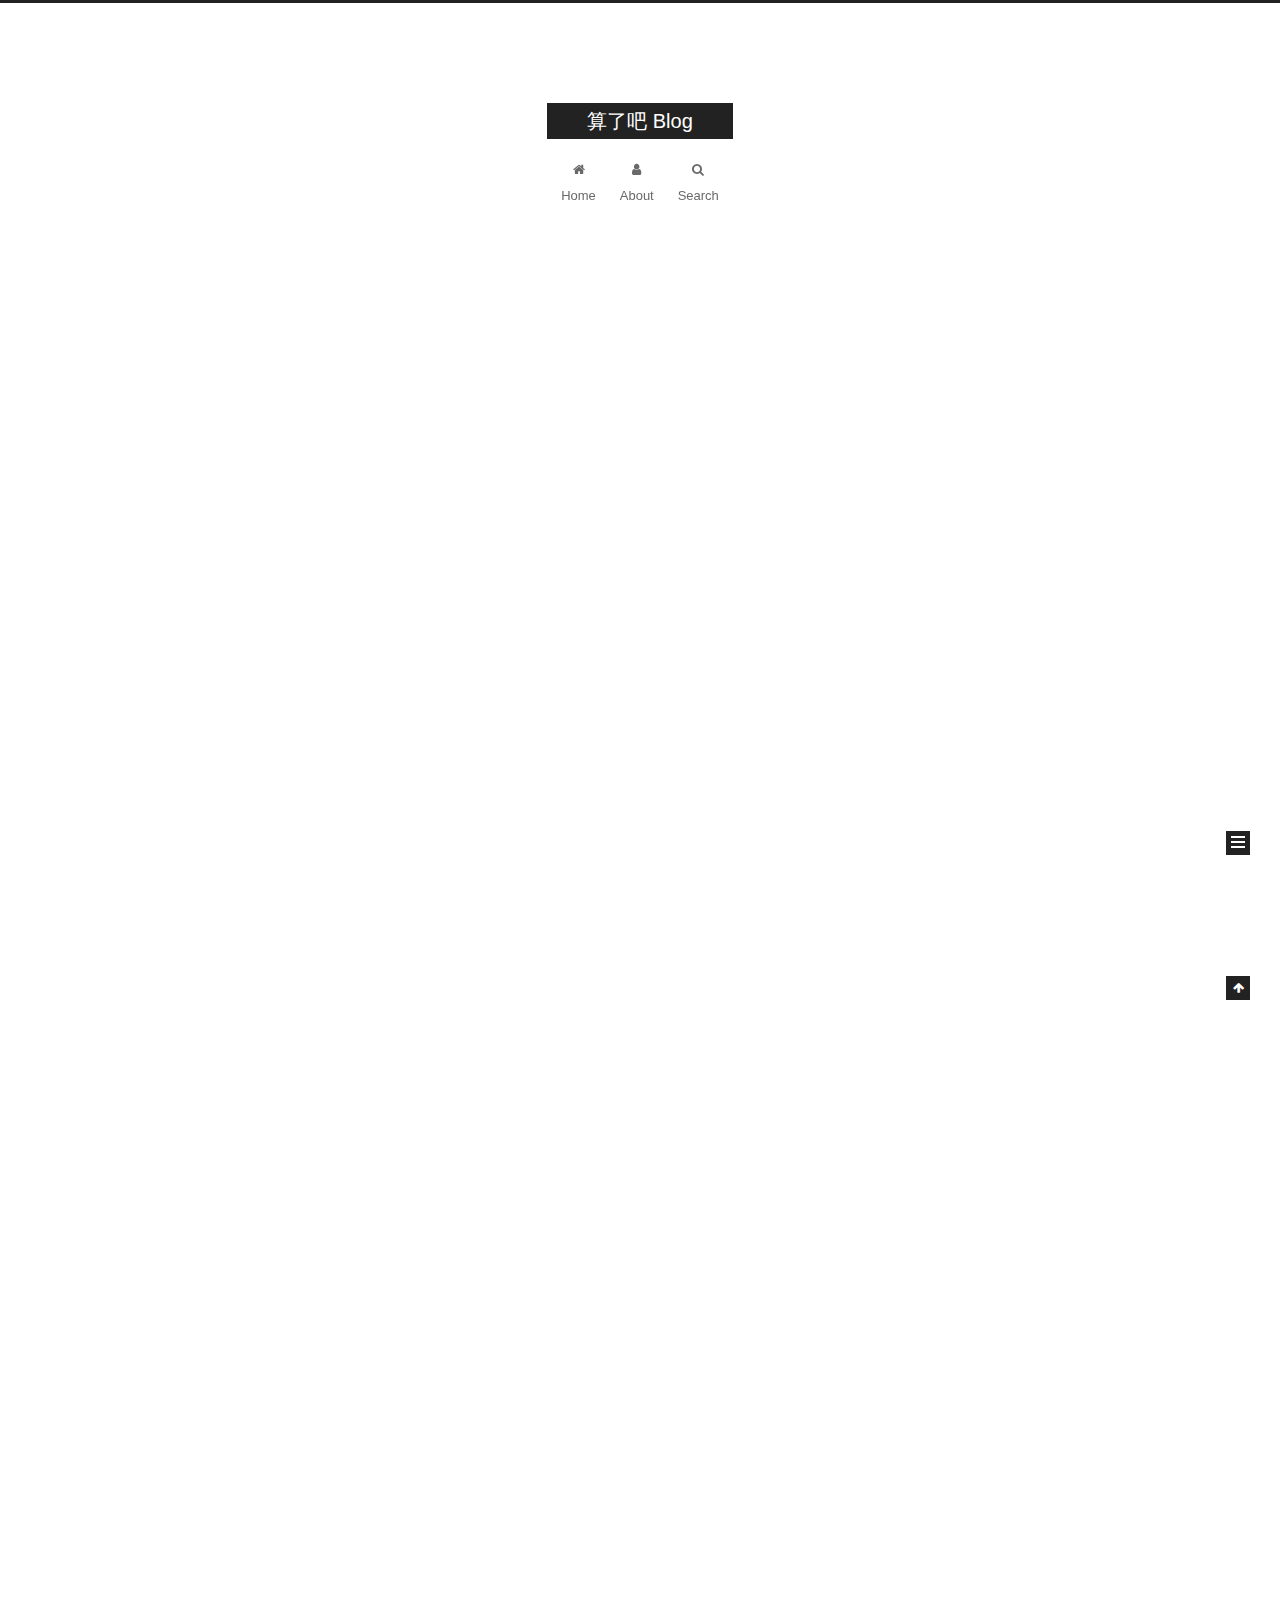
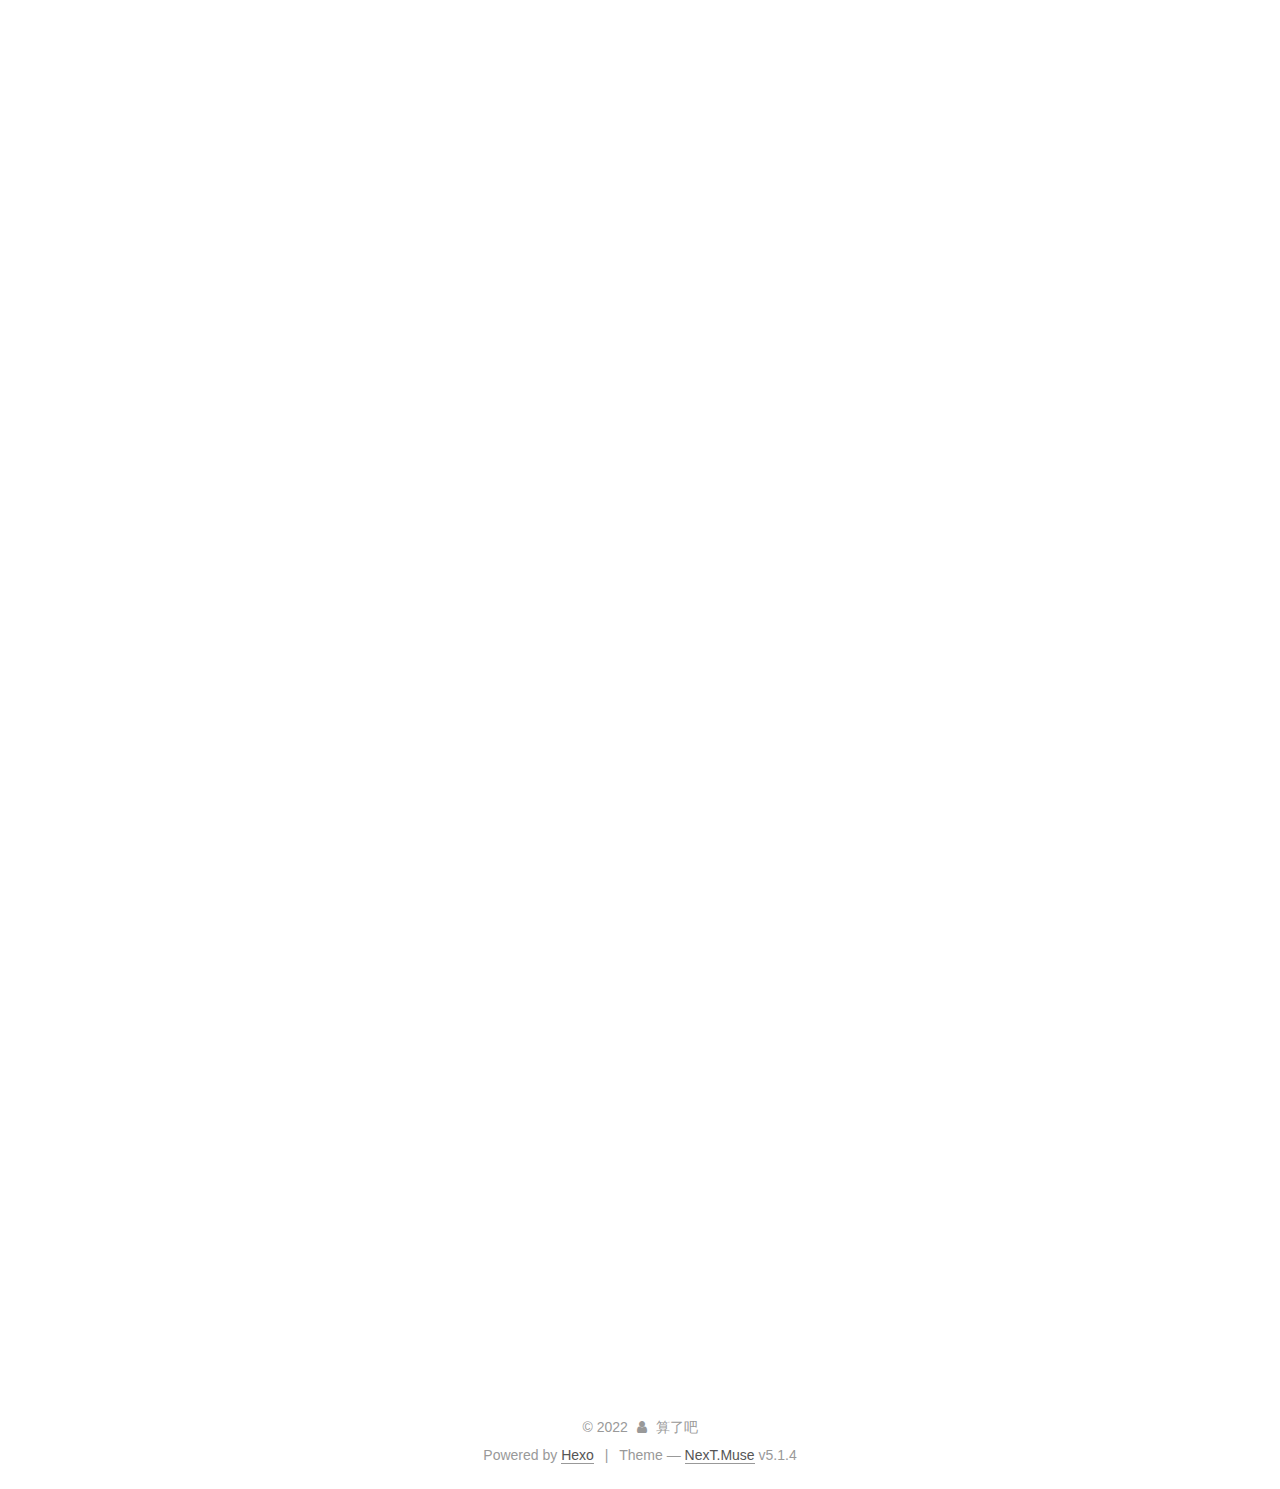
<file: index.html>
<!DOCTYPE html>



  


<html class="theme-next muse use-motion" lang="cn">
<head>
  <meta charset="UTF-8"/>
<meta http-equiv="X-UA-Compatible" content="IE=edge" />
<meta name="viewport" content="width=device-width, initial-scale=1, maximum-scale=1"/>
<meta name="theme-color" content="#222">









<meta http-equiv="Cache-Control" content="no-transform" />
<meta http-equiv="Cache-Control" content="no-siteapp" />
















  
  
  <link href="/lib/fancybox/source/jquery.fancybox.css?v=2.1.5" rel="stylesheet" type="text/css" />







<link href="/lib/font-awesome/css/font-awesome.min.css?v=4.6.2" rel="stylesheet" type="text/css" />

<link href="/css/main.css?v=5.1.4" rel="stylesheet" type="text/css" />


  <link rel="apple-touch-icon" sizes="180x180" href="/images/apple-touch-icon-next.png?v=5.1.4">


  <link rel="icon" type="image/png" sizes="32x32" href="/images/favicon-32x32-next.png?v=5.1.4">


  <link rel="icon" type="image/png" sizes="16x16" href="/images/favicon-16x16-next.png?v=5.1.4">


  <link rel="mask-icon" href="/images/logo.svg?v=5.1.4" color="#222">





  <meta name="keywords" content="Hexo, NexT" />










<meta property="og:type" content="website">
<meta property="og:title" content="算了吧 Blog">
<meta property="og:url" content="http://example.com/index.html">
<meta property="og:site_name" content="算了吧 Blog">
<meta property="og:locale">
<meta property="article:author" content="算了吧">
<meta name="twitter:card" content="summary">



<script type="text/javascript" id="hexo.configurations">
  var NexT = window.NexT || {};
  var CONFIG = {
    root: '',
    scheme: 'Muse',
    version: '5.1.4',
    sidebar: {"position":"left","display":"post","offset":12,"b2t":false,"scrollpercent":false,"onmobile":false},
    fancybox: true,
    tabs: true,
    motion: {"enable":true,"async":false,"transition":{"post_block":"fadeIn","post_header":"slideDownIn","post_body":"slideDownIn","coll_header":"slideLeftIn","sidebar":"slideUpIn"}},
    duoshuo: {
      userId: '0',
      author: 'Author'
    },
    algolia: {
      applicationID: '',
      apiKey: '',
      indexName: '',
      hits: {"per_page":10},
      labels: {"input_placeholder":"Search for Posts","hits_empty":"We didn't find any results for the search: ${query}","hits_stats":"${hits} results found in ${time} ms"}
    }
  };
</script>



  <link rel="canonical" href="http://example.com/"/>





  <title>算了吧 Blog</title>
  








<meta name="generator" content="Hexo 5.4.0"></head>

<body itemscope itemtype="http://schema.org/WebPage" lang="cn">

  
  
    
  

  <div class="container sidebar-position-left 
  page-home">
    <div class="headband"></div>

    <header id="header" class="header" itemscope itemtype="http://schema.org/WPHeader">
      <div class="header-inner"><div class="site-brand-wrapper">
  <div class="site-meta ">
    

    <div class="custom-logo-site-title">
      <a href="/"  class="brand" rel="start">
        <span class="logo-line-before"><i></i></span>
        <span class="site-title">算了吧 Blog</span>
        <span class="logo-line-after"><i></i></span>
      </a>
    </div>
      
        <p class="site-subtitle"></p>
      
  </div>

  <div class="site-nav-toggle">
    <button>
      <span class="btn-bar"></span>
      <span class="btn-bar"></span>
      <span class="btn-bar"></span>
    </button>
  </div>
</div>

<nav class="site-nav">
  

  
    <ul id="menu" class="menu">
      
        
        <li class="menu-item menu-item-home">
          <a href="/" rel="section">
            
              <i class="menu-item-icon fa fa-fw fa-home"></i> <br />
            
            Home
          </a>
        </li>
      
        
        <li class="menu-item menu-item-about">
          <a href="/about/" rel="section">
            
              <i class="menu-item-icon fa fa-fw fa-user"></i> <br />
            
            About
          </a>
        </li>
      

      
        <li class="menu-item menu-item-search">
          
            <a href="javascript:;" class="popup-trigger">
          
            
              <i class="menu-item-icon fa fa-search fa-fw"></i> <br />
            
            Search
          </a>
        </li>
      
    </ul>
  

  
    <div class="site-search">
      
  <div class="popup search-popup local-search-popup">
  <div class="local-search-header clearfix">
    <span class="search-icon">
      <i class="fa fa-search"></i>
    </span>
    <span class="popup-btn-close">
      <i class="fa fa-times-circle"></i>
    </span>
    <div class="local-search-input-wrapper">
      <input autocomplete="off"
             placeholder="Searching..." spellcheck="false"
             type="text" id="local-search-input">
    </div>
  </div>
  <div id="local-search-result"></div>
</div>



    </div>
  
</nav>



 </div>
    </header>

    <main id="main" class="main">
      <div class="main-inner">
        <div class="content-wrap">
          <div id="content" class="content">
            
  <section id="posts" class="posts-expand">
    
      

  

  
  
  

  <article class="post post-type-normal" itemscope itemtype="http://schema.org/Article">
  
  
  
  <div class="post-block">
    <link itemprop="mainEntityOfPage" href="http://example.com/2022/04/09/%E8%9C%9C%E7%BD%90%E6%9C%AA%E6%8E%88%E6%9D%83%E6%95%B4%E7%90%86/">

    <span hidden itemprop="author" itemscope itemtype="http://schema.org/Person">
      <meta itemprop="name" content="">
      <meta itemprop="description" content="">
      <meta itemprop="image" content="/images/avatar.gif">
    </span>

    <span hidden itemprop="publisher" itemscope itemtype="http://schema.org/Organization">
      <meta itemprop="name" content="算了吧 Blog">
    </span>

    
      <header class="post-header">

        
        
          <h1 class="post-title" itemprop="name headline">
                
                <a class="post-title-link" href="/2022/04/09/%E8%9C%9C%E7%BD%90%E6%9C%AA%E6%8E%88%E6%9D%83%E6%95%B4%E7%90%86/" itemprop="url">蜜罐未授权整理</a></h1>
        

        <div class="post-meta">
          <span class="post-time">
            
              <span class="post-meta-item-icon">
                <i class="fa fa-calendar-o"></i>
              </span>
              
                <span class="post-meta-item-text">Posted on</span>
              
              <time title="Post created" itemprop="dateCreated datePublished" datetime="2022-04-09T15:25:18+08:00">
                2022-04-09
              </time>
            

            

            
          </span>

          

          
            
          

          
          

          

          

          

        </div>
      </header>
    

    
    
    
    <div class="post-body" itemprop="articleBody">

      
      

      
        
          
            <p>由于工作的原因，需要对互联网的蜜罐数据资源进行整理，然后再这里就当做个总结了</p>
<h1 id="HFish"><a href="#HFish" class="headerlink" title="HFish"></a>HFish</h1><figure class="highlight plaintext"><table><tr><td class="gutter"><pre><span class="line">1</span><br><span class="line">2</span><br></pre></td><td class="code"><pre><span class="line">fofa搜索</span><br><span class="line">app=&quot;HFish-扩展企业安全测试主动诱导型开源蜜罐框架系统&quot;</span><br></pre></td></tr></table></figure>
<h2 id="过程"><a href="#过程" class="headerlink" title="过程"></a>过程</h2><p>默认的官方部署的系统存在使用默认的KEY情况，在默认生成的蜜罐网站中存在的sec_key，可以直接进行获取相关的数据</p>
<figure class="highlight js"><table><tr><td class="gutter"><pre><span class="line">1</span><br><span class="line">2</span><br><span class="line">3</span><br><span class="line">4</span><br><span class="line">5</span><br><span class="line">6</span><br><span class="line">7</span><br><span class="line">8</span><br><span class="line">9</span><br><span class="line">10</span><br><span class="line">11</span><br><span class="line">12</span><br><span class="line">13</span><br><span class="line">14</span><br><span class="line">15</span><br><span class="line">16</span><br><span class="line">17</span><br><span class="line">18</span><br><span class="line">19</span><br><span class="line">20</span><br><span class="line">21</span><br><span class="line">22</span><br><span class="line">23</span><br><span class="line">24</span><br><span class="line">25</span><br><span class="line">26</span><br></pre></td><td class="code"><pre><span class="line"><span class="function"><span class="keyword">function</span> <span class="title">report</span>(<span class="params"></span>) </span>&#123;</span><br><span class="line">    <span class="keyword">var</span> login_field = $(<span class="string">&quot;#user_login&quot;</span>).val();</span><br><span class="line">    <span class="keyword">var</span> password = $(<span class="string">&quot;#user_pass&quot;</span>).val();</span><br><span class="line"></span><br><span class="line">    $.ajax(&#123;</span><br><span class="line">        <span class="attr">type</span>: <span class="string">&quot;POST&quot;</span>,</span><br><span class="line">        <span class="attr">url</span>: <span class="string">&quot;/api/v1/post/deep_report&quot;</span>,</span><br><span class="line">        <span class="attr">dataType</span>: <span class="string">&quot;json&quot;</span>,</span><br><span class="line">        <span class="attr">data</span>: &#123;</span><br><span class="line">            <span class="string">&quot;name&quot;</span>: <span class="string">&quot;暗网钓鱼&quot;</span>,</span><br><span class="line">            <span class="string">&quot;info&quot;</span>: login_field + <span class="string">&quot;&amp;&amp;&quot;</span> + password,</span><br><span class="line">            <span class="string">&quot;sec_key&quot;</span>: <span class="string">&quot;9cbf8a4dcb8e30682b927f352d6559a0&quot;</span></span><br><span class="line">        &#125;,</span><br><span class="line">        <span class="attr">success</span>: <span class="function"><span class="keyword">function</span> (<span class="params">e</span>) </span>&#123;</span><br><span class="line">            <span class="keyword">if</span> (e.code == <span class="string">&quot;200&quot;</span>) &#123;</span><br><span class="line">                alert(<span class="string">&quot;账号密码错误&quot;</span>);</span><br><span class="line">            &#125; <span class="keyword">else</span> &#123;</span><br><span class="line">                <span class="built_in">console</span>.log(e.msg)</span><br><span class="line">            &#125;</span><br><span class="line">        &#125;,</span><br><span class="line">        <span class="attr">error</span>: <span class="function"><span class="keyword">function</span> (<span class="params">e</span>) </span>&#123;</span><br><span class="line">            <span class="built_in">console</span>.log(<span class="string">&quot;fail&quot;</span>)</span><br><span class="line">        &#125;</span><br><span class="line">    &#125;);</span><br><span class="line">&#125;</span><br><span class="line">    </span><br></pre></td></tr></table></figure>
<p>默认使用的key主要</p>
<figure class="highlight plaintext"><table><tr><td class="gutter"><pre><span class="line">1</span><br><span class="line">2</span><br></pre></td><td class="code"><pre><span class="line">X85e2ba265d965b1929148d0f0e33133</span><br><span class="line">9cbf8a4dcb8e30682b927f352d6559a0</span><br></pre></td></tr></table></figure>
<p>根据推断第一个KEY是用于上报数据，第二个key应该是获取蜜罐数据信息。</p>
<p>可以直接通过相关蜜罐的接口获取蜜罐的数据信息<br><a target="_blank" rel="noopener" href="http://xxx.xxx.xxx.xxx:9001//api/v1/get/passwd_list?key=X85e2ba265d965b1929148d0f0e33133">http://XXX.XXX.XXX.XXX:9001//api/v1/get/passwd_list?key=X85e2ba265d965b1929148d0f0e33133</a></p>

          
        
      
    </div>
    
    
    

    

    

    

    <footer class="post-footer">
      

      

      

      
      
        <div class="post-eof"></div>
      
    </footer>
  </div>
  
  
  
  </article>


    
      

  

  
  
  

  <article class="post post-type-normal" itemscope itemtype="http://schema.org/Article">
  
  
  
  <div class="post-block">
    <link itemprop="mainEntityOfPage" href="http://example.com/2021/12/30/%E5%B7%A5%E6%8E%A7%E5%AE%89%E5%85%A8%E5%B7%A5%E5%85%B7%E6%B1%87%E6%80%BB/">

    <span hidden itemprop="author" itemscope itemtype="http://schema.org/Person">
      <meta itemprop="name" content="">
      <meta itemprop="description" content="">
      <meta itemprop="image" content="/images/avatar.gif">
    </span>

    <span hidden itemprop="publisher" itemscope itemtype="http://schema.org/Organization">
      <meta itemprop="name" content="算了吧 Blog">
    </span>

    
      <header class="post-header">

        
        
          <h1 class="post-title" itemprop="name headline">
                
                <a class="post-title-link" href="/2021/12/30/%E5%B7%A5%E6%8E%A7%E5%AE%89%E5%85%A8%E5%B7%A5%E5%85%B7%E6%B1%87%E6%80%BB/" itemprop="url">工控安全工具汇总</a></h1>
        

        <div class="post-meta">
          <span class="post-time">
            
              <span class="post-meta-item-icon">
                <i class="fa fa-calendar-o"></i>
              </span>
              
                <span class="post-meta-item-text">Posted on</span>
              
              <time title="Post created" itemprop="dateCreated datePublished" datetime="2021-12-30T19:50:34+08:00">
                2021-12-30
              </time>
            

            

            
          </span>

          

          
            
          

          
          

          

          

          

        </div>
      </header>
    

    
    
    
    <div class="post-body" itemprop="articleBody">

      
      

      
        
          
            <figure class="highlight plaintext"><table><tr><td class="gutter"><pre><span class="line">1</span><br></pre></td><td class="code"><pre><span class="line">现阶段引用的工具或脚本等均来自于互联网收集，相关脚本会不断的进行更新，如果大家发现更好的脚本，欢迎联系我进行添加。</span><br></pre></td></tr></table></figure>





<h1 id="扫描篇"><a href="#扫描篇" class="headerlink" title="扫描篇"></a>扫描篇</h1><p>目前支持的设备协议如下：</p>
<figure class="highlight plaintext"><table><tr><td class="gutter"><pre><span class="line">1</span><br></pre></td><td class="code"><pre><span class="line">https://github.com/icssec/ICS_Tools/tree/main/scan</span><br></pre></td></tr></table></figure>



<table>
<thead>
<tr>
<th>脚本名</th>
<th>设备</th>
<th>端口</th>
</tr>
</thead>
<tbody><tr>
<td>atg-info.nse</td>
<td>Guardian AST Automatic Tank Gauge</td>
<td>10001</td>
</tr>
<tr>
<td>ACnet-discover-enumerate.nse</td>
<td>BACnet</td>
<td>47808</td>
</tr>
<tr>
<td>codesys-v2-discover.nse</td>
<td>3S-Smart Software</td>
<td>1200 or 2455</td>
</tr>
<tr>
<td>cr3-fingerprint.nse</td>
<td>Crimson V3</td>
<td>789</td>
</tr>
<tr>
<td>cspv4-info.nse</td>
<td>CSPV4 on AB PLC5 systems</td>
<td>2222</td>
</tr>
<tr>
<td>dnp3-info.nse</td>
<td>DNP3</td>
<td>20000</td>
</tr>
<tr>
<td>enip-enumerate.nse</td>
<td>Rockwell Automation EtherNet/IP</td>
<td>44818</td>
</tr>
<tr>
<td>fox-info.nse</td>
<td>Niagara Fox</td>
<td>1911</td>
</tr>
<tr>
<td>iec-identify.nse</td>
<td>IEC 60870-5-104</td>
<td>2404</td>
</tr>
<tr>
<td>melsecq-discover-udp.nse</td>
<td>MELSEC-Q(UDP)</td>
<td>5007</td>
</tr>
<tr>
<td>melsecq-discover.nse</td>
<td>MELSEC-Q</td>
<td>5007</td>
</tr>
<tr>
<td>modicon-info.nse</td>
<td>Schneider Electric Modicon(Modbus)</td>
<td>502</td>
</tr>
<tr>
<td>omrontcp-info.nse</td>
<td>Omron</td>
<td>9600</td>
</tr>
<tr>
<td>omronudp-info.nse</td>
<td>Omron(UDP)</td>
<td>9600</td>
</tr>
<tr>
<td>pcworx-info.nse</td>
<td>Pcworx</td>
<td>1962</td>
</tr>
<tr>
<td>proconos-info.nse</td>
<td>ProConOs</td>
<td>20547</td>
</tr>
<tr>
<td>s7-enumerate.nse</td>
<td>Simatic S7</td>
<td>102</td>
</tr>
</tbody></table>

          
        
      
    </div>
    
    
    

    

    

    

    <footer class="post-footer">
      

      

      

      
      
        <div class="post-eof"></div>
      
    </footer>
  </div>
  
  
  
  </article>


    
  </section>

  


          </div>
          


          

        </div>
        
          
  
  <div class="sidebar-toggle">
    <div class="sidebar-toggle-line-wrap">
      <span class="sidebar-toggle-line sidebar-toggle-line-first"></span>
      <span class="sidebar-toggle-line sidebar-toggle-line-middle"></span>
      <span class="sidebar-toggle-line sidebar-toggle-line-last"></span>
    </div>
  </div>

  <aside id="sidebar" class="sidebar">
    
    <div class="sidebar-inner">

      

      

      <section class="site-overview-wrap sidebar-panel sidebar-panel-active">
        <div class="site-overview">
          <div class="site-author motion-element" itemprop="author" itemscope itemtype="http://schema.org/Person">
            
              <p class="site-author-name" itemprop="name"></p>
              <p class="site-description motion-element" itemprop="description"></p>
          </div>

          <nav class="site-state motion-element">

            
              <div class="site-state-item site-state-posts">
              
                <a href="/archives">
              
                  <span class="site-state-item-count">2</span>
                  <span class="site-state-item-name">posts</span>
                </a>
              </div>
            

            

            
              
              
              <div class="site-state-item site-state-tags">
                
                  <span class="site-state-item-count">2</span>
                  <span class="site-state-item-name">tags</span>
                
              </div>
            

          </nav>

          

          

          
          

          
          

          

        </div>
      </section>

      

      

    </div>
  </aside>


        
      </div>
    </main>

    <footer id="footer" class="footer">
      <div class="footer-inner">
        <div class="copyright">&copy; <span itemprop="copyrightYear">2022</span>
  <span class="with-love">
    <i class="fa fa-user"></i>
  </span>
  <span class="author" itemprop="copyrightHolder">算了吧</span>

  
</div>


  <div class="powered-by">Powered by <a class="theme-link" target="_blank" href="https://hexo.io">Hexo</a></div>



  <span class="post-meta-divider">|</span>



  <div class="theme-info">Theme &mdash; <a class="theme-link" target="_blank" href="https://github.com/iissnan/hexo-theme-next">NexT.Muse</a> v5.1.4</div>




        







        
      </div>
    </footer>

    
      <div class="back-to-top">
        <i class="fa fa-arrow-up"></i>
        
      </div>
    

    

  </div>

  

<script type="text/javascript">
  if (Object.prototype.toString.call(window.Promise) !== '[object Function]') {
    window.Promise = null;
  }
</script>









  












  
  
    <script type="text/javascript" src="/lib/jquery/index.js?v=2.1.3"></script>
  

  
  
    <script type="text/javascript" src="/lib/fastclick/lib/fastclick.min.js?v=1.0.6"></script>
  

  
  
    <script type="text/javascript" src="/lib/jquery_lazyload/jquery.lazyload.js?v=1.9.7"></script>
  

  
  
    <script type="text/javascript" src="/lib/velocity/velocity.min.js?v=1.2.1"></script>
  

  
  
    <script type="text/javascript" src="/lib/velocity/velocity.ui.min.js?v=1.2.1"></script>
  

  
  
    <script type="text/javascript" src="/lib/fancybox/source/jquery.fancybox.pack.js?v=2.1.5"></script>
  


  


  <script type="text/javascript" src="/js/src/utils.js?v=5.1.4"></script>

  <script type="text/javascript" src="/js/src/motion.js?v=5.1.4"></script>



  
  

  

  


  <script type="text/javascript" src="/js/src/bootstrap.js?v=5.1.4"></script>



  


  




	





  





  












  

  <script type="text/javascript">
    // Popup Window;
    var isfetched = false;
    var isXml = true;
    // Search DB path;
    var search_path = "search.xml";
    if (search_path.length === 0) {
      search_path = "search.xml";
    } else if (/json$/i.test(search_path)) {
      isXml = false;
    }
    var path = "/" + search_path;
    // monitor main search box;

    var onPopupClose = function (e) {
      $('.popup').hide();
      $('#local-search-input').val('');
      $('.search-result-list').remove();
      $('#no-result').remove();
      $(".local-search-pop-overlay").remove();
      $('body').css('overflow', '');
    }

    function proceedsearch() {
      $("body")
        .append('<div class="search-popup-overlay local-search-pop-overlay"></div>')
        .css('overflow', 'hidden');
      $('.search-popup-overlay').click(onPopupClose);
      $('.popup').toggle();
      var $localSearchInput = $('#local-search-input');
      $localSearchInput.attr("autocapitalize", "none");
      $localSearchInput.attr("autocorrect", "off");
      $localSearchInput.focus();
    }

    // search function;
    var searchFunc = function(path, search_id, content_id) {
      'use strict';

      // start loading animation
      $("body")
        .append('<div class="search-popup-overlay local-search-pop-overlay">' +
          '<div id="search-loading-icon">' +
          '<i class="fa fa-spinner fa-pulse fa-5x fa-fw"></i>' +
          '</div>' +
          '</div>')
        .css('overflow', 'hidden');
      $("#search-loading-icon").css('margin', '20% auto 0 auto').css('text-align', 'center');

      $.ajax({
        url: path,
        dataType: isXml ? "xml" : "json",
        async: true,
        success: function(res) {
          // get the contents from search data
          isfetched = true;
          $('.popup').detach().appendTo('.header-inner');
          var datas = isXml ? $("entry", res).map(function() {
            return {
              title: $("title", this).text(),
              content: $("content",this).text(),
              url: $("url" , this).text()
            };
          }).get() : res;
          var input = document.getElementById(search_id);
          var resultContent = document.getElementById(content_id);
          var inputEventFunction = function() {
            var searchText = input.value.trim().toLowerCase();
            var keywords = searchText.split(/[\s\-]+/);
            if (keywords.length > 1) {
              keywords.push(searchText);
            }
            var resultItems = [];
            if (searchText.length > 0) {
              // perform local searching
              datas.forEach(function(data) {
                var isMatch = false;
                var hitCount = 0;
                var searchTextCount = 0;
                var title = data.title.trim();
                var titleInLowerCase = title.toLowerCase();
                var content = data.content.trim().replace(/<[^>]+>/g,"");
                var contentInLowerCase = content.toLowerCase();
                var articleUrl = decodeURIComponent(data.url);
                var indexOfTitle = [];
                var indexOfContent = [];
                // only match articles with not empty titles
                if(title != '') {
                  keywords.forEach(function(keyword) {
                    function getIndexByWord(word, text, caseSensitive) {
                      var wordLen = word.length;
                      if (wordLen === 0) {
                        return [];
                      }
                      var startPosition = 0, position = [], index = [];
                      if (!caseSensitive) {
                        text = text.toLowerCase();
                        word = word.toLowerCase();
                      }
                      while ((position = text.indexOf(word, startPosition)) > -1) {
                        index.push({position: position, word: word});
                        startPosition = position + wordLen;
                      }
                      return index;
                    }

                    indexOfTitle = indexOfTitle.concat(getIndexByWord(keyword, titleInLowerCase, false));
                    indexOfContent = indexOfContent.concat(getIndexByWord(keyword, contentInLowerCase, false));
                  });
                  if (indexOfTitle.length > 0 || indexOfContent.length > 0) {
                    isMatch = true;
                    hitCount = indexOfTitle.length + indexOfContent.length;
                  }
                }

                // show search results

                if (isMatch) {
                  // sort index by position of keyword

                  [indexOfTitle, indexOfContent].forEach(function (index) {
                    index.sort(function (itemLeft, itemRight) {
                      if (itemRight.position !== itemLeft.position) {
                        return itemRight.position - itemLeft.position;
                      } else {
                        return itemLeft.word.length - itemRight.word.length;
                      }
                    });
                  });

                  // merge hits into slices

                  function mergeIntoSlice(text, start, end, index) {
                    var item = index[index.length - 1];
                    var position = item.position;
                    var word = item.word;
                    var hits = [];
                    var searchTextCountInSlice = 0;
                    while (position + word.length <= end && index.length != 0) {
                      if (word === searchText) {
                        searchTextCountInSlice++;
                      }
                      hits.push({position: position, length: word.length});
                      var wordEnd = position + word.length;

                      // move to next position of hit

                      index.pop();
                      while (index.length != 0) {
                        item = index[index.length - 1];
                        position = item.position;
                        word = item.word;
                        if (wordEnd > position) {
                          index.pop();
                        } else {
                          break;
                        }
                      }
                    }
                    searchTextCount += searchTextCountInSlice;
                    return {
                      hits: hits,
                      start: start,
                      end: end,
                      searchTextCount: searchTextCountInSlice
                    };
                  }

                  var slicesOfTitle = [];
                  if (indexOfTitle.length != 0) {
                    slicesOfTitle.push(mergeIntoSlice(title, 0, title.length, indexOfTitle));
                  }

                  var slicesOfContent = [];
                  while (indexOfContent.length != 0) {
                    var item = indexOfContent[indexOfContent.length - 1];
                    var position = item.position;
                    var word = item.word;
                    // cut out 100 characters
                    var start = position - 20;
                    var end = position + 80;
                    if(start < 0){
                      start = 0;
                    }
                    if (end < position + word.length) {
                      end = position + word.length;
                    }
                    if(end > content.length){
                      end = content.length;
                    }
                    slicesOfContent.push(mergeIntoSlice(content, start, end, indexOfContent));
                  }

                  // sort slices in content by search text's count and hits' count

                  slicesOfContent.sort(function (sliceLeft, sliceRight) {
                    if (sliceLeft.searchTextCount !== sliceRight.searchTextCount) {
                      return sliceRight.searchTextCount - sliceLeft.searchTextCount;
                    } else if (sliceLeft.hits.length !== sliceRight.hits.length) {
                      return sliceRight.hits.length - sliceLeft.hits.length;
                    } else {
                      return sliceLeft.start - sliceRight.start;
                    }
                  });

                  // select top N slices in content

                  var upperBound = parseInt('1');
                  if (upperBound >= 0) {
                    slicesOfContent = slicesOfContent.slice(0, upperBound);
                  }

                  // highlight title and content

                  function highlightKeyword(text, slice) {
                    var result = '';
                    var prevEnd = slice.start;
                    slice.hits.forEach(function (hit) {
                      result += text.substring(prevEnd, hit.position);
                      var end = hit.position + hit.length;
                      result += '<b class="search-keyword">' + text.substring(hit.position, end) + '</b>';
                      prevEnd = end;
                    });
                    result += text.substring(prevEnd, slice.end);
                    return result;
                  }

                  var resultItem = '';

                  if (slicesOfTitle.length != 0) {
                    resultItem += "<li><a href='" + articleUrl + "' class='search-result-title'>" + highlightKeyword(title, slicesOfTitle[0]) + "</a>";
                  } else {
                    resultItem += "<li><a href='" + articleUrl + "' class='search-result-title'>" + title + "</a>";
                  }

                  slicesOfContent.forEach(function (slice) {
                    resultItem += "<a href='" + articleUrl + "'>" +
                      "<p class=\"search-result\">" + highlightKeyword(content, slice) +
                      "...</p>" + "</a>";
                  });

                  resultItem += "</li>";
                  resultItems.push({
                    item: resultItem,
                    searchTextCount: searchTextCount,
                    hitCount: hitCount,
                    id: resultItems.length
                  });
                }
              })
            };
            if (keywords.length === 1 && keywords[0] === "") {
              resultContent.innerHTML = '<div id="no-result"><i class="fa fa-search fa-5x" /></div>'
            } else if (resultItems.length === 0) {
              resultContent.innerHTML = '<div id="no-result"><i class="fa fa-frown-o fa-5x" /></div>'
            } else {
              resultItems.sort(function (resultLeft, resultRight) {
                if (resultLeft.searchTextCount !== resultRight.searchTextCount) {
                  return resultRight.searchTextCount - resultLeft.searchTextCount;
                } else if (resultLeft.hitCount !== resultRight.hitCount) {
                  return resultRight.hitCount - resultLeft.hitCount;
                } else {
                  return resultRight.id - resultLeft.id;
                }
              });
              var searchResultList = '<ul class=\"search-result-list\">';
              resultItems.forEach(function (result) {
                searchResultList += result.item;
              })
              searchResultList += "</ul>";
              resultContent.innerHTML = searchResultList;
            }
          }

          if ('auto' === 'auto') {
            input.addEventListener('input', inputEventFunction);
          } else {
            $('.search-icon').click(inputEventFunction);
            input.addEventListener('keypress', function (event) {
              if (event.keyCode === 13) {
                inputEventFunction();
              }
            });
          }

          // remove loading animation
          $(".local-search-pop-overlay").remove();
          $('body').css('overflow', '');

          proceedsearch();
        }
      });
    }

    // handle and trigger popup window;
    $('.popup-trigger').click(function(e) {
      e.stopPropagation();
      if (isfetched === false) {
        searchFunc(path, 'local-search-input', 'local-search-result');
      } else {
        proceedsearch();
      };
    });

    $('.popup-btn-close').click(onPopupClose);
    $('.popup').click(function(e){
      e.stopPropagation();
    });
    $(document).on('keyup', function (event) {
      var shouldDismissSearchPopup = event.which === 27 &&
        $('.search-popup').is(':visible');
      if (shouldDismissSearchPopup) {
        onPopupClose();
      }
    });
  </script>





  

  

  

  
  

  

  

  

</body>
</html>
</file>
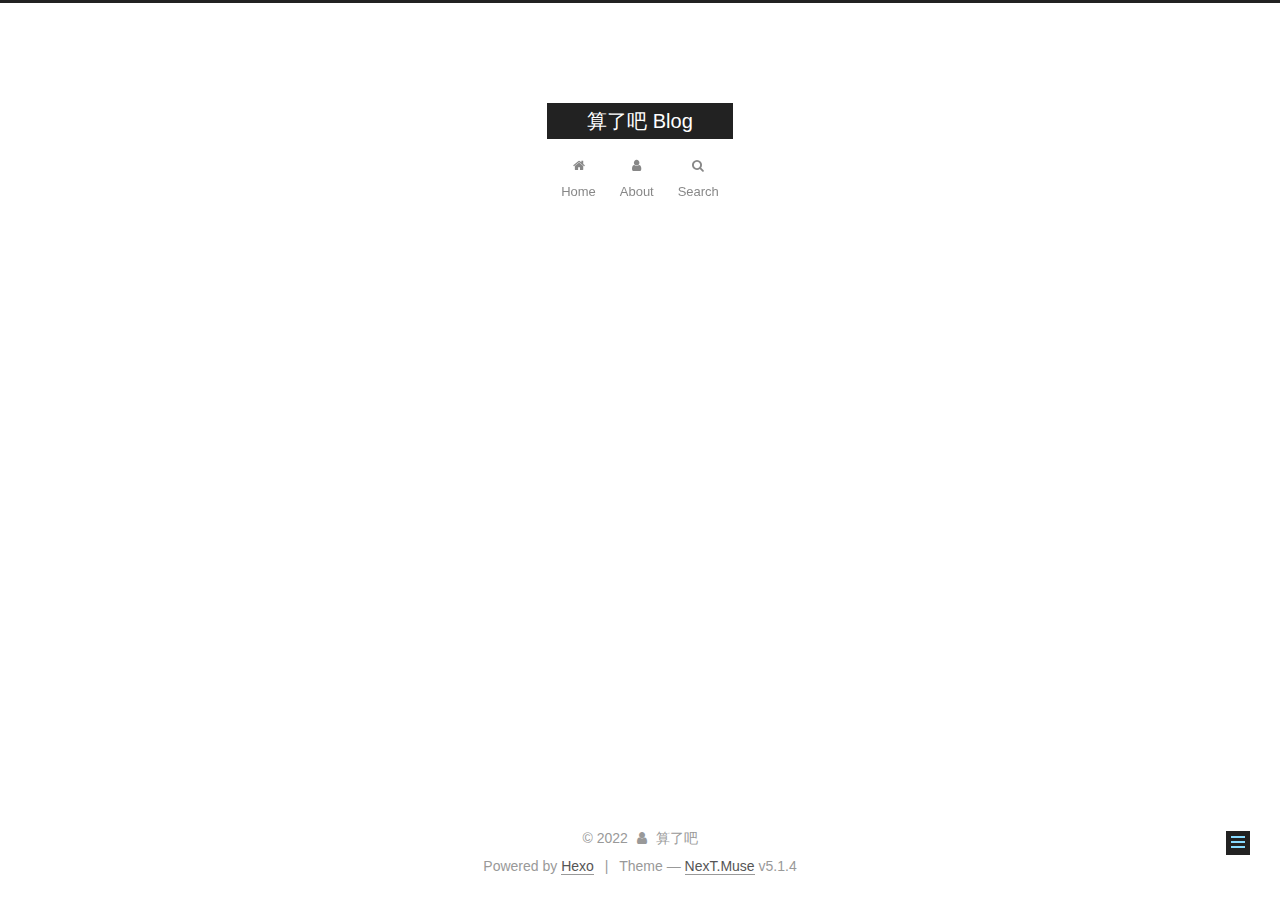
<file: about/index.html>
<!DOCTYPE html>



  


<html class="theme-next muse use-motion" lang="cn">
<head>
  <meta charset="UTF-8"/>
<meta http-equiv="X-UA-Compatible" content="IE=edge" />
<meta name="viewport" content="width=device-width, initial-scale=1, maximum-scale=1"/>
<meta name="theme-color" content="#222">









<meta http-equiv="Cache-Control" content="no-transform" />
<meta http-equiv="Cache-Control" content="no-siteapp" />
















  
  
  <link href="/lib/fancybox/source/jquery.fancybox.css?v=2.1.5" rel="stylesheet" type="text/css" />







<link href="/lib/font-awesome/css/font-awesome.min.css?v=4.6.2" rel="stylesheet" type="text/css" />

<link href="/css/main.css?v=5.1.4" rel="stylesheet" type="text/css" />


  <link rel="apple-touch-icon" sizes="180x180" href="/images/apple-touch-icon-next.png?v=5.1.4">


  <link rel="icon" type="image/png" sizes="32x32" href="/images/favicon-32x32-next.png?v=5.1.4">


  <link rel="icon" type="image/png" sizes="16x16" href="/images/favicon-16x16-next.png?v=5.1.4">


  <link rel="mask-icon" href="/images/logo.svg?v=5.1.4" color="#222">





  <meta name="keywords" content="Hexo, NexT" />










<meta name="description" content="关于我​    资深乙方安全狗，喜欢工控安全。 ​    喜欢的小伙伴可以琪琪交流 ​    V:icssec">
<meta property="og:type" content="website">
<meta property="og:title" content="算了吧 Blog">
<meta property="og:url" content="http://example.com/about/index.html">
<meta property="og:site_name" content="算了吧 Blog">
<meta property="og:description" content="关于我​    资深乙方安全狗，喜欢工控安全。 ​    喜欢的小伙伴可以琪琪交流 ​    V:icssec">
<meta property="og:locale">
<meta property="article:published_time" content="2021-12-30T12:09:11.549Z">
<meta property="article:modified_time" content="2021-12-30T12:09:11.537Z">
<meta property="article:author" content="算了吧">
<meta name="twitter:card" content="summary">



<script type="text/javascript" id="hexo.configurations">
  var NexT = window.NexT || {};
  var CONFIG = {
    root: '',
    scheme: 'Muse',
    version: '5.1.4',
    sidebar: {"position":"left","display":"post","offset":12,"b2t":false,"scrollpercent":false,"onmobile":false},
    fancybox: true,
    tabs: true,
    motion: {"enable":true,"async":false,"transition":{"post_block":"fadeIn","post_header":"slideDownIn","post_body":"slideDownIn","coll_header":"slideLeftIn","sidebar":"slideUpIn"}},
    duoshuo: {
      userId: '0',
      author: 'Author'
    },
    algolia: {
      applicationID: '',
      apiKey: '',
      indexName: '',
      hits: {"per_page":10},
      labels: {"input_placeholder":"Search for Posts","hits_empty":"We didn't find any results for the search: ${query}","hits_stats":"${hits} results found in ${time} ms"}
    }
  };
</script>



  <link rel="canonical" href="http://example.com/about/"/>





  <title> | 算了吧 Blog</title>
  








<meta name="generator" content="Hexo 5.4.0"></head>

<body itemscope itemtype="http://schema.org/WebPage" lang="cn">

  
  
    
  

  <div class="container sidebar-position-left page-post-detail">
    <div class="headband"></div>

    <header id="header" class="header" itemscope itemtype="http://schema.org/WPHeader">
      <div class="header-inner"><div class="site-brand-wrapper">
  <div class="site-meta ">
    

    <div class="custom-logo-site-title">
      <a href="/"  class="brand" rel="start">
        <span class="logo-line-before"><i></i></span>
        <span class="site-title">算了吧 Blog</span>
        <span class="logo-line-after"><i></i></span>
      </a>
    </div>
      
        <p class="site-subtitle"></p>
      
  </div>

  <div class="site-nav-toggle">
    <button>
      <span class="btn-bar"></span>
      <span class="btn-bar"></span>
      <span class="btn-bar"></span>
    </button>
  </div>
</div>

<nav class="site-nav">
  

  
    <ul id="menu" class="menu">
      
        
        <li class="menu-item menu-item-home">
          <a href="/" rel="section">
            
              <i class="menu-item-icon fa fa-fw fa-home"></i> <br />
            
            Home
          </a>
        </li>
      
        
        <li class="menu-item menu-item-about">
          <a href="/about/" rel="section">
            
              <i class="menu-item-icon fa fa-fw fa-user"></i> <br />
            
            About
          </a>
        </li>
      

      
        <li class="menu-item menu-item-search">
          
            <a href="javascript:;" class="popup-trigger">
          
            
              <i class="menu-item-icon fa fa-search fa-fw"></i> <br />
            
            Search
          </a>
        </li>
      
    </ul>
  

  
    <div class="site-search">
      
  <div class="popup search-popup local-search-popup">
  <div class="local-search-header clearfix">
    <span class="search-icon">
      <i class="fa fa-search"></i>
    </span>
    <span class="popup-btn-close">
      <i class="fa fa-times-circle"></i>
    </span>
    <div class="local-search-input-wrapper">
      <input autocomplete="off"
             placeholder="Searching..." spellcheck="false"
             type="text" id="local-search-input">
    </div>
  </div>
  <div id="local-search-result"></div>
</div>



    </div>
  
</nav>



 </div>
    </header>

    <main id="main" class="main">
      <div class="main-inner">
        <div class="content-wrap">
          <div id="content" class="content">
            

  <div id="posts" class="posts-expand">
    
    
    
    <div class="post-block page">
      <header class="post-header">

	<h1 class="post-title" itemprop="name headline"></h1>



</header>

      
      
      
      <div class="post-body">
        
        
          <h1 id="关于我"><a href="#关于我" class="headerlink" title="关于我"></a>关于我</h1><p>​    资深乙方安全狗，喜欢工控安全。</p>
<p>​    喜欢的小伙伴可以琪琪交流</p>
<p>​    V:icssec</p>

        
      </div>
      
      
      
    </div>
    
    
    
  </div>


          </div>
          


          

  



        </div>
        
          
  
  <div class="sidebar-toggle">
    <div class="sidebar-toggle-line-wrap">
      <span class="sidebar-toggle-line sidebar-toggle-line-first"></span>
      <span class="sidebar-toggle-line sidebar-toggle-line-middle"></span>
      <span class="sidebar-toggle-line sidebar-toggle-line-last"></span>
    </div>
  </div>

  <aside id="sidebar" class="sidebar">
    
    <div class="sidebar-inner">

      

      
        <ul class="sidebar-nav motion-element">
          <li class="sidebar-nav-toc sidebar-nav-active" data-target="post-toc-wrap">
            Table of Contents
          </li>
          <li class="sidebar-nav-overview" data-target="site-overview-wrap">
            Overview
          </li>
        </ul>
      

      <section class="site-overview-wrap sidebar-panel">
        <div class="site-overview">
          <div class="site-author motion-element" itemprop="author" itemscope itemtype="http://schema.org/Person">
            
              <p class="site-author-name" itemprop="name"></p>
              <p class="site-description motion-element" itemprop="description"></p>
          </div>

          <nav class="site-state motion-element">

            
              <div class="site-state-item site-state-posts">
              
                <a href="/archives">
              
                  <span class="site-state-item-count">2</span>
                  <span class="site-state-item-name">posts</span>
                </a>
              </div>
            

            

            
              
              
              <div class="site-state-item site-state-tags">
                
                  <span class="site-state-item-count">2</span>
                  <span class="site-state-item-name">tags</span>
                
              </div>
            

          </nav>

          

          

          
          

          
          

          

        </div>
      </section>

      
      <!--noindex-->
        <section class="post-toc-wrap motion-element sidebar-panel sidebar-panel-active">
          <div class="post-toc">

            
              
            

            
              <div class="post-toc-content"><ol class="nav"><li class="nav-item nav-level-1"><a class="nav-link" href="#%E5%85%B3%E4%BA%8E%E6%88%91"><span class="nav-number">1.</span> <span class="nav-text">关于我</span></a></li></ol></div>
            

          </div>
        </section>
      <!--/noindex-->
      

      

    </div>
  </aside>


        
      </div>
    </main>

    <footer id="footer" class="footer">
      <div class="footer-inner">
        <div class="copyright">&copy; <span itemprop="copyrightYear">2022</span>
  <span class="with-love">
    <i class="fa fa-user"></i>
  </span>
  <span class="author" itemprop="copyrightHolder">算了吧</span>

  
</div>


  <div class="powered-by">Powered by <a class="theme-link" target="_blank" href="https://hexo.io">Hexo</a></div>



  <span class="post-meta-divider">|</span>



  <div class="theme-info">Theme &mdash; <a class="theme-link" target="_blank" href="https://github.com/iissnan/hexo-theme-next">NexT.Muse</a> v5.1.4</div>




        







        
      </div>
    </footer>

    
      <div class="back-to-top">
        <i class="fa fa-arrow-up"></i>
        
      </div>
    

    

  </div>

  

<script type="text/javascript">
  if (Object.prototype.toString.call(window.Promise) !== '[object Function]') {
    window.Promise = null;
  }
</script>









  












  
  
    <script type="text/javascript" src="/lib/jquery/index.js?v=2.1.3"></script>
  

  
  
    <script type="text/javascript" src="/lib/fastclick/lib/fastclick.min.js?v=1.0.6"></script>
  

  
  
    <script type="text/javascript" src="/lib/jquery_lazyload/jquery.lazyload.js?v=1.9.7"></script>
  

  
  
    <script type="text/javascript" src="/lib/velocity/velocity.min.js?v=1.2.1"></script>
  

  
  
    <script type="text/javascript" src="/lib/velocity/velocity.ui.min.js?v=1.2.1"></script>
  

  
  
    <script type="text/javascript" src="/lib/fancybox/source/jquery.fancybox.pack.js?v=2.1.5"></script>
  


  


  <script type="text/javascript" src="/js/src/utils.js?v=5.1.4"></script>

  <script type="text/javascript" src="/js/src/motion.js?v=5.1.4"></script>



  
  

  
  <script type="text/javascript" src="/js/src/scrollspy.js?v=5.1.4"></script>
<script type="text/javascript" src="/js/src/post-details.js?v=5.1.4"></script>



  


  <script type="text/javascript" src="/js/src/bootstrap.js?v=5.1.4"></script>



  


  




	





  





  












  

  <script type="text/javascript">
    // Popup Window;
    var isfetched = false;
    var isXml = true;
    // Search DB path;
    var search_path = "search.xml";
    if (search_path.length === 0) {
      search_path = "search.xml";
    } else if (/json$/i.test(search_path)) {
      isXml = false;
    }
    var path = "/" + search_path;
    // monitor main search box;

    var onPopupClose = function (e) {
      $('.popup').hide();
      $('#local-search-input').val('');
      $('.search-result-list').remove();
      $('#no-result').remove();
      $(".local-search-pop-overlay").remove();
      $('body').css('overflow', '');
    }

    function proceedsearch() {
      $("body")
        .append('<div class="search-popup-overlay local-search-pop-overlay"></div>')
        .css('overflow', 'hidden');
      $('.search-popup-overlay').click(onPopupClose);
      $('.popup').toggle();
      var $localSearchInput = $('#local-search-input');
      $localSearchInput.attr("autocapitalize", "none");
      $localSearchInput.attr("autocorrect", "off");
      $localSearchInput.focus();
    }

    // search function;
    var searchFunc = function(path, search_id, content_id) {
      'use strict';

      // start loading animation
      $("body")
        .append('<div class="search-popup-overlay local-search-pop-overlay">' +
          '<div id="search-loading-icon">' +
          '<i class="fa fa-spinner fa-pulse fa-5x fa-fw"></i>' +
          '</div>' +
          '</div>')
        .css('overflow', 'hidden');
      $("#search-loading-icon").css('margin', '20% auto 0 auto').css('text-align', 'center');

      $.ajax({
        url: path,
        dataType: isXml ? "xml" : "json",
        async: true,
        success: function(res) {
          // get the contents from search data
          isfetched = true;
          $('.popup').detach().appendTo('.header-inner');
          var datas = isXml ? $("entry", res).map(function() {
            return {
              title: $("title", this).text(),
              content: $("content",this).text(),
              url: $("url" , this).text()
            };
          }).get() : res;
          var input = document.getElementById(search_id);
          var resultContent = document.getElementById(content_id);
          var inputEventFunction = function() {
            var searchText = input.value.trim().toLowerCase();
            var keywords = searchText.split(/[\s\-]+/);
            if (keywords.length > 1) {
              keywords.push(searchText);
            }
            var resultItems = [];
            if (searchText.length > 0) {
              // perform local searching
              datas.forEach(function(data) {
                var isMatch = false;
                var hitCount = 0;
                var searchTextCount = 0;
                var title = data.title.trim();
                var titleInLowerCase = title.toLowerCase();
                var content = data.content.trim().replace(/<[^>]+>/g,"");
                var contentInLowerCase = content.toLowerCase();
                var articleUrl = decodeURIComponent(data.url);
                var indexOfTitle = [];
                var indexOfContent = [];
                // only match articles with not empty titles
                if(title != '') {
                  keywords.forEach(function(keyword) {
                    function getIndexByWord(word, text, caseSensitive) {
                      var wordLen = word.length;
                      if (wordLen === 0) {
                        return [];
                      }
                      var startPosition = 0, position = [], index = [];
                      if (!caseSensitive) {
                        text = text.toLowerCase();
                        word = word.toLowerCase();
                      }
                      while ((position = text.indexOf(word, startPosition)) > -1) {
                        index.push({position: position, word: word});
                        startPosition = position + wordLen;
                      }
                      return index;
                    }

                    indexOfTitle = indexOfTitle.concat(getIndexByWord(keyword, titleInLowerCase, false));
                    indexOfContent = indexOfContent.concat(getIndexByWord(keyword, contentInLowerCase, false));
                  });
                  if (indexOfTitle.length > 0 || indexOfContent.length > 0) {
                    isMatch = true;
                    hitCount = indexOfTitle.length + indexOfContent.length;
                  }
                }

                // show search results

                if (isMatch) {
                  // sort index by position of keyword

                  [indexOfTitle, indexOfContent].forEach(function (index) {
                    index.sort(function (itemLeft, itemRight) {
                      if (itemRight.position !== itemLeft.position) {
                        return itemRight.position - itemLeft.position;
                      } else {
                        return itemLeft.word.length - itemRight.word.length;
                      }
                    });
                  });

                  // merge hits into slices

                  function mergeIntoSlice(text, start, end, index) {
                    var item = index[index.length - 1];
                    var position = item.position;
                    var word = item.word;
                    var hits = [];
                    var searchTextCountInSlice = 0;
                    while (position + word.length <= end && index.length != 0) {
                      if (word === searchText) {
                        searchTextCountInSlice++;
                      }
                      hits.push({position: position, length: word.length});
                      var wordEnd = position + word.length;

                      // move to next position of hit

                      index.pop();
                      while (index.length != 0) {
                        item = index[index.length - 1];
                        position = item.position;
                        word = item.word;
                        if (wordEnd > position) {
                          index.pop();
                        } else {
                          break;
                        }
                      }
                    }
                    searchTextCount += searchTextCountInSlice;
                    return {
                      hits: hits,
                      start: start,
                      end: end,
                      searchTextCount: searchTextCountInSlice
                    };
                  }

                  var slicesOfTitle = [];
                  if (indexOfTitle.length != 0) {
                    slicesOfTitle.push(mergeIntoSlice(title, 0, title.length, indexOfTitle));
                  }

                  var slicesOfContent = [];
                  while (indexOfContent.length != 0) {
                    var item = indexOfContent[indexOfContent.length - 1];
                    var position = item.position;
                    var word = item.word;
                    // cut out 100 characters
                    var start = position - 20;
                    var end = position + 80;
                    if(start < 0){
                      start = 0;
                    }
                    if (end < position + word.length) {
                      end = position + word.length;
                    }
                    if(end > content.length){
                      end = content.length;
                    }
                    slicesOfContent.push(mergeIntoSlice(content, start, end, indexOfContent));
                  }

                  // sort slices in content by search text's count and hits' count

                  slicesOfContent.sort(function (sliceLeft, sliceRight) {
                    if (sliceLeft.searchTextCount !== sliceRight.searchTextCount) {
                      return sliceRight.searchTextCount - sliceLeft.searchTextCount;
                    } else if (sliceLeft.hits.length !== sliceRight.hits.length) {
                      return sliceRight.hits.length - sliceLeft.hits.length;
                    } else {
                      return sliceLeft.start - sliceRight.start;
                    }
                  });

                  // select top N slices in content

                  var upperBound = parseInt('1');
                  if (upperBound >= 0) {
                    slicesOfContent = slicesOfContent.slice(0, upperBound);
                  }

                  // highlight title and content

                  function highlightKeyword(text, slice) {
                    var result = '';
                    var prevEnd = slice.start;
                    slice.hits.forEach(function (hit) {
                      result += text.substring(prevEnd, hit.position);
                      var end = hit.position + hit.length;
                      result += '<b class="search-keyword">' + text.substring(hit.position, end) + '</b>';
                      prevEnd = end;
                    });
                    result += text.substring(prevEnd, slice.end);
                    return result;
                  }

                  var resultItem = '';

                  if (slicesOfTitle.length != 0) {
                    resultItem += "<li><a href='" + articleUrl + "' class='search-result-title'>" + highlightKeyword(title, slicesOfTitle[0]) + "</a>";
                  } else {
                    resultItem += "<li><a href='" + articleUrl + "' class='search-result-title'>" + title + "</a>";
                  }

                  slicesOfContent.forEach(function (slice) {
                    resultItem += "<a href='" + articleUrl + "'>" +
                      "<p class=\"search-result\">" + highlightKeyword(content, slice) +
                      "...</p>" + "</a>";
                  });

                  resultItem += "</li>";
                  resultItems.push({
                    item: resultItem,
                    searchTextCount: searchTextCount,
                    hitCount: hitCount,
                    id: resultItems.length
                  });
                }
              })
            };
            if (keywords.length === 1 && keywords[0] === "") {
              resultContent.innerHTML = '<div id="no-result"><i class="fa fa-search fa-5x" /></div>'
            } else if (resultItems.length === 0) {
              resultContent.innerHTML = '<div id="no-result"><i class="fa fa-frown-o fa-5x" /></div>'
            } else {
              resultItems.sort(function (resultLeft, resultRight) {
                if (resultLeft.searchTextCount !== resultRight.searchTextCount) {
                  return resultRight.searchTextCount - resultLeft.searchTextCount;
                } else if (resultLeft.hitCount !== resultRight.hitCount) {
                  return resultRight.hitCount - resultLeft.hitCount;
                } else {
                  return resultRight.id - resultLeft.id;
                }
              });
              var searchResultList = '<ul class=\"search-result-list\">';
              resultItems.forEach(function (result) {
                searchResultList += result.item;
              })
              searchResultList += "</ul>";
              resultContent.innerHTML = searchResultList;
            }
          }

          if ('auto' === 'auto') {
            input.addEventListener('input', inputEventFunction);
          } else {
            $('.search-icon').click(inputEventFunction);
            input.addEventListener('keypress', function (event) {
              if (event.keyCode === 13) {
                inputEventFunction();
              }
            });
          }

          // remove loading animation
          $(".local-search-pop-overlay").remove();
          $('body').css('overflow', '');

          proceedsearch();
        }
      });
    }

    // handle and trigger popup window;
    $('.popup-trigger').click(function(e) {
      e.stopPropagation();
      if (isfetched === false) {
        searchFunc(path, 'local-search-input', 'local-search-result');
      } else {
        proceedsearch();
      };
    });

    $('.popup-btn-close').click(onPopupClose);
    $('.popup').click(function(e){
      e.stopPropagation();
    });
    $(document).on('keyup', function (event) {
      var shouldDismissSearchPopup = event.which === 27 &&
        $('.search-popup').is(':visible');
      if (shouldDismissSearchPopup) {
        onPopupClose();
      }
    });
  </script>





  

  

  

  
  

  

  

  

</body>
</html>
</file>
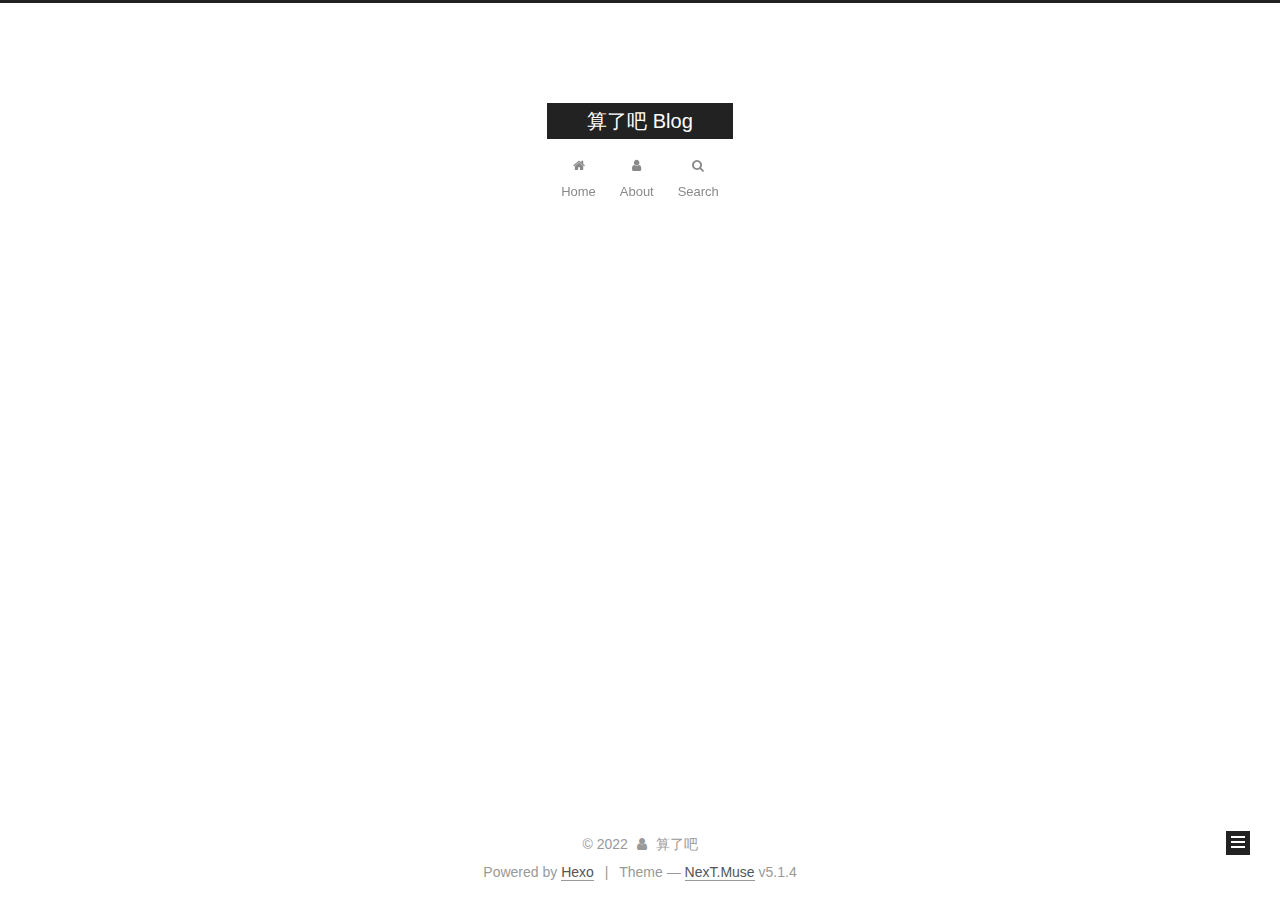
<file: archives/index.html>
<!DOCTYPE html>



  


<html class="theme-next muse use-motion" lang="cn">
<head>
  <meta charset="UTF-8"/>
<meta http-equiv="X-UA-Compatible" content="IE=edge" />
<meta name="viewport" content="width=device-width, initial-scale=1, maximum-scale=1"/>
<meta name="theme-color" content="#222">









<meta http-equiv="Cache-Control" content="no-transform" />
<meta http-equiv="Cache-Control" content="no-siteapp" />
















  
  
  <link href="/lib/fancybox/source/jquery.fancybox.css?v=2.1.5" rel="stylesheet" type="text/css" />







<link href="/lib/font-awesome/css/font-awesome.min.css?v=4.6.2" rel="stylesheet" type="text/css" />

<link href="/css/main.css?v=5.1.4" rel="stylesheet" type="text/css" />


  <link rel="apple-touch-icon" sizes="180x180" href="/images/apple-touch-icon-next.png?v=5.1.4">


  <link rel="icon" type="image/png" sizes="32x32" href="/images/favicon-32x32-next.png?v=5.1.4">


  <link rel="icon" type="image/png" sizes="16x16" href="/images/favicon-16x16-next.png?v=5.1.4">


  <link rel="mask-icon" href="/images/logo.svg?v=5.1.4" color="#222">





  <meta name="keywords" content="Hexo, NexT" />










<meta property="og:type" content="website">
<meta property="og:title" content="算了吧 Blog">
<meta property="og:url" content="http://example.com/archives/index.html">
<meta property="og:site_name" content="算了吧 Blog">
<meta property="og:locale">
<meta property="article:author" content="算了吧">
<meta name="twitter:card" content="summary">



<script type="text/javascript" id="hexo.configurations">
  var NexT = window.NexT || {};
  var CONFIG = {
    root: '',
    scheme: 'Muse',
    version: '5.1.4',
    sidebar: {"position":"left","display":"post","offset":12,"b2t":false,"scrollpercent":false,"onmobile":false},
    fancybox: true,
    tabs: true,
    motion: {"enable":true,"async":false,"transition":{"post_block":"fadeIn","post_header":"slideDownIn","post_body":"slideDownIn","coll_header":"slideLeftIn","sidebar":"slideUpIn"}},
    duoshuo: {
      userId: '0',
      author: 'Author'
    },
    algolia: {
      applicationID: '',
      apiKey: '',
      indexName: '',
      hits: {"per_page":10},
      labels: {"input_placeholder":"Search for Posts","hits_empty":"We didn't find any results for the search: ${query}","hits_stats":"${hits} results found in ${time} ms"}
    }
  };
</script>



  <link rel="canonical" href="http://example.com/archives/"/>





  <title>Archive | 算了吧 Blog</title>
  








<meta name="generator" content="Hexo 5.4.0"></head>

<body itemscope itemtype="http://schema.org/WebPage" lang="cn">

  
  
    
  

  <div class="container sidebar-position-left page-archive">
    <div class="headband"></div>

    <header id="header" class="header" itemscope itemtype="http://schema.org/WPHeader">
      <div class="header-inner"><div class="site-brand-wrapper">
  <div class="site-meta ">
    

    <div class="custom-logo-site-title">
      <a href="/"  class="brand" rel="start">
        <span class="logo-line-before"><i></i></span>
        <span class="site-title">算了吧 Blog</span>
        <span class="logo-line-after"><i></i></span>
      </a>
    </div>
      
        <p class="site-subtitle"></p>
      
  </div>

  <div class="site-nav-toggle">
    <button>
      <span class="btn-bar"></span>
      <span class="btn-bar"></span>
      <span class="btn-bar"></span>
    </button>
  </div>
</div>

<nav class="site-nav">
  

  
    <ul id="menu" class="menu">
      
        
        <li class="menu-item menu-item-home">
          <a href="/" rel="section">
            
              <i class="menu-item-icon fa fa-fw fa-home"></i> <br />
            
            Home
          </a>
        </li>
      
        
        <li class="menu-item menu-item-about">
          <a href="/about/" rel="section">
            
              <i class="menu-item-icon fa fa-fw fa-user"></i> <br />
            
            About
          </a>
        </li>
      

      
        <li class="menu-item menu-item-search">
          
            <a href="javascript:;" class="popup-trigger">
          
            
              <i class="menu-item-icon fa fa-search fa-fw"></i> <br />
            
            Search
          </a>
        </li>
      
    </ul>
  

  
    <div class="site-search">
      
  <div class="popup search-popup local-search-popup">
  <div class="local-search-header clearfix">
    <span class="search-icon">
      <i class="fa fa-search"></i>
    </span>
    <span class="popup-btn-close">
      <i class="fa fa-times-circle"></i>
    </span>
    <div class="local-search-input-wrapper">
      <input autocomplete="off"
             placeholder="Searching..." spellcheck="false"
             type="text" id="local-search-input">
    </div>
  </div>
  <div id="local-search-result"></div>
</div>



    </div>
  
</nav>



 </div>
    </header>

    <main id="main" class="main">
      <div class="main-inner">
        <div class="content-wrap">
          <div id="content" class="content">
            

  
  
  
  <div class="post-block archive">
    <div id="posts" class="posts-collapse">
      <span class="archive-move-on"></span>

      <span class="archive-page-counter">
        
        
        
          
        
        Um..! 2 posts in total. Keep on posting.
      </span>

      

        
        
        

        
          
          <div class="collection-title">
            <h1 class="archive-year" id="archive-year-2022">2022</h1>
          </div>
        
        

        

  <article class="post post-type-normal" itemscope itemtype="http://schema.org/Article">
    <header class="post-header">

      <h2 class="post-title">
        
            <a class="post-title-link" href="/2022/04/09/%E8%9C%9C%E7%BD%90%E6%9C%AA%E6%8E%88%E6%9D%83%E6%95%B4%E7%90%86/" itemprop="url">
              
                <span itemprop="name">蜜罐未授权整理</span>
              
            </a>
        
      </h2>

      <div class="post-meta">
        <time class="post-time" itemprop="dateCreated"
              datetime="2022-04-09T15:25:18+08:00"
              content="2022-04-09" >
          04-09
        </time>
      </div>

    </header>
  </article>



      

        
        
        

        
          
          <div class="collection-title">
            <h1 class="archive-year" id="archive-year-2021">2021</h1>
          </div>
        
        

        

  <article class="post post-type-normal" itemscope itemtype="http://schema.org/Article">
    <header class="post-header">

      <h2 class="post-title">
        
            <a class="post-title-link" href="/2021/12/30/%E5%B7%A5%E6%8E%A7%E5%AE%89%E5%85%A8%E5%B7%A5%E5%85%B7%E6%B1%87%E6%80%BB/" itemprop="url">
              
                <span itemprop="name">工控安全工具汇总</span>
              
            </a>
        
      </h2>

      <div class="post-meta">
        <time class="post-time" itemprop="dateCreated"
              datetime="2021-12-30T19:50:34+08:00"
              content="2021-12-30" >
          12-30
        </time>
      </div>

    </header>
  </article>



      

    </div>
  </div>
  
  
  

  



          </div>
          


          

        </div>
        
          
  
  <div class="sidebar-toggle">
    <div class="sidebar-toggle-line-wrap">
      <span class="sidebar-toggle-line sidebar-toggle-line-first"></span>
      <span class="sidebar-toggle-line sidebar-toggle-line-middle"></span>
      <span class="sidebar-toggle-line sidebar-toggle-line-last"></span>
    </div>
  </div>

  <aside id="sidebar" class="sidebar">
    
    <div class="sidebar-inner">

      

      

      <section class="site-overview-wrap sidebar-panel sidebar-panel-active">
        <div class="site-overview">
          <div class="site-author motion-element" itemprop="author" itemscope itemtype="http://schema.org/Person">
            
              <p class="site-author-name" itemprop="name"></p>
              <p class="site-description motion-element" itemprop="description"></p>
          </div>

          <nav class="site-state motion-element">

            
              <div class="site-state-item site-state-posts">
              
                <a href="/archives">
              
                  <span class="site-state-item-count">2</span>
                  <span class="site-state-item-name">posts</span>
                </a>
              </div>
            

            

            
              
              
              <div class="site-state-item site-state-tags">
                
                  <span class="site-state-item-count">2</span>
                  <span class="site-state-item-name">tags</span>
                
              </div>
            

          </nav>

          

          

          
          

          
          

          

        </div>
      </section>

      

      

    </div>
  </aside>


        
      </div>
    </main>

    <footer id="footer" class="footer">
      <div class="footer-inner">
        <div class="copyright">&copy; <span itemprop="copyrightYear">2022</span>
  <span class="with-love">
    <i class="fa fa-user"></i>
  </span>
  <span class="author" itemprop="copyrightHolder">算了吧</span>

  
</div>


  <div class="powered-by">Powered by <a class="theme-link" target="_blank" href="https://hexo.io">Hexo</a></div>



  <span class="post-meta-divider">|</span>



  <div class="theme-info">Theme &mdash; <a class="theme-link" target="_blank" href="https://github.com/iissnan/hexo-theme-next">NexT.Muse</a> v5.1.4</div>




        







        
      </div>
    </footer>

    
      <div class="back-to-top">
        <i class="fa fa-arrow-up"></i>
        
      </div>
    

    

  </div>

  

<script type="text/javascript">
  if (Object.prototype.toString.call(window.Promise) !== '[object Function]') {
    window.Promise = null;
  }
</script>









  












  
  
    <script type="text/javascript" src="/lib/jquery/index.js?v=2.1.3"></script>
  

  
  
    <script type="text/javascript" src="/lib/fastclick/lib/fastclick.min.js?v=1.0.6"></script>
  

  
  
    <script type="text/javascript" src="/lib/jquery_lazyload/jquery.lazyload.js?v=1.9.7"></script>
  

  
  
    <script type="text/javascript" src="/lib/velocity/velocity.min.js?v=1.2.1"></script>
  

  
  
    <script type="text/javascript" src="/lib/velocity/velocity.ui.min.js?v=1.2.1"></script>
  

  
  
    <script type="text/javascript" src="/lib/fancybox/source/jquery.fancybox.pack.js?v=2.1.5"></script>
  


  


  <script type="text/javascript" src="/js/src/utils.js?v=5.1.4"></script>

  <script type="text/javascript" src="/js/src/motion.js?v=5.1.4"></script>



  
  

  

  


  <script type="text/javascript" src="/js/src/bootstrap.js?v=5.1.4"></script>



  


  




	





  





  












  

  <script type="text/javascript">
    // Popup Window;
    var isfetched = false;
    var isXml = true;
    // Search DB path;
    var search_path = "search.xml";
    if (search_path.length === 0) {
      search_path = "search.xml";
    } else if (/json$/i.test(search_path)) {
      isXml = false;
    }
    var path = "/" + search_path;
    // monitor main search box;

    var onPopupClose = function (e) {
      $('.popup').hide();
      $('#local-search-input').val('');
      $('.search-result-list').remove();
      $('#no-result').remove();
      $(".local-search-pop-overlay").remove();
      $('body').css('overflow', '');
    }

    function proceedsearch() {
      $("body")
        .append('<div class="search-popup-overlay local-search-pop-overlay"></div>')
        .css('overflow', 'hidden');
      $('.search-popup-overlay').click(onPopupClose);
      $('.popup').toggle();
      var $localSearchInput = $('#local-search-input');
      $localSearchInput.attr("autocapitalize", "none");
      $localSearchInput.attr("autocorrect", "off");
      $localSearchInput.focus();
    }

    // search function;
    var searchFunc = function(path, search_id, content_id) {
      'use strict';

      // start loading animation
      $("body")
        .append('<div class="search-popup-overlay local-search-pop-overlay">' +
          '<div id="search-loading-icon">' +
          '<i class="fa fa-spinner fa-pulse fa-5x fa-fw"></i>' +
          '</div>' +
          '</div>')
        .css('overflow', 'hidden');
      $("#search-loading-icon").css('margin', '20% auto 0 auto').css('text-align', 'center');

      $.ajax({
        url: path,
        dataType: isXml ? "xml" : "json",
        async: true,
        success: function(res) {
          // get the contents from search data
          isfetched = true;
          $('.popup').detach().appendTo('.header-inner');
          var datas = isXml ? $("entry", res).map(function() {
            return {
              title: $("title", this).text(),
              content: $("content",this).text(),
              url: $("url" , this).text()
            };
          }).get() : res;
          var input = document.getElementById(search_id);
          var resultContent = document.getElementById(content_id);
          var inputEventFunction = function() {
            var searchText = input.value.trim().toLowerCase();
            var keywords = searchText.split(/[\s\-]+/);
            if (keywords.length > 1) {
              keywords.push(searchText);
            }
            var resultItems = [];
            if (searchText.length > 0) {
              // perform local searching
              datas.forEach(function(data) {
                var isMatch = false;
                var hitCount = 0;
                var searchTextCount = 0;
                var title = data.title.trim();
                var titleInLowerCase = title.toLowerCase();
                var content = data.content.trim().replace(/<[^>]+>/g,"");
                var contentInLowerCase = content.toLowerCase();
                var articleUrl = decodeURIComponent(data.url);
                var indexOfTitle = [];
                var indexOfContent = [];
                // only match articles with not empty titles
                if(title != '') {
                  keywords.forEach(function(keyword) {
                    function getIndexByWord(word, text, caseSensitive) {
                      var wordLen = word.length;
                      if (wordLen === 0) {
                        return [];
                      }
                      var startPosition = 0, position = [], index = [];
                      if (!caseSensitive) {
                        text = text.toLowerCase();
                        word = word.toLowerCase();
                      }
                      while ((position = text.indexOf(word, startPosition)) > -1) {
                        index.push({position: position, word: word});
                        startPosition = position + wordLen;
                      }
                      return index;
                    }

                    indexOfTitle = indexOfTitle.concat(getIndexByWord(keyword, titleInLowerCase, false));
                    indexOfContent = indexOfContent.concat(getIndexByWord(keyword, contentInLowerCase, false));
                  });
                  if (indexOfTitle.length > 0 || indexOfContent.length > 0) {
                    isMatch = true;
                    hitCount = indexOfTitle.length + indexOfContent.length;
                  }
                }

                // show search results

                if (isMatch) {
                  // sort index by position of keyword

                  [indexOfTitle, indexOfContent].forEach(function (index) {
                    index.sort(function (itemLeft, itemRight) {
                      if (itemRight.position !== itemLeft.position) {
                        return itemRight.position - itemLeft.position;
                      } else {
                        return itemLeft.word.length - itemRight.word.length;
                      }
                    });
                  });

                  // merge hits into slices

                  function mergeIntoSlice(text, start, end, index) {
                    var item = index[index.length - 1];
                    var position = item.position;
                    var word = item.word;
                    var hits = [];
                    var searchTextCountInSlice = 0;
                    while (position + word.length <= end && index.length != 0) {
                      if (word === searchText) {
                        searchTextCountInSlice++;
                      }
                      hits.push({position: position, length: word.length});
                      var wordEnd = position + word.length;

                      // move to next position of hit

                      index.pop();
                      while (index.length != 0) {
                        item = index[index.length - 1];
                        position = item.position;
                        word = item.word;
                        if (wordEnd > position) {
                          index.pop();
                        } else {
                          break;
                        }
                      }
                    }
                    searchTextCount += searchTextCountInSlice;
                    return {
                      hits: hits,
                      start: start,
                      end: end,
                      searchTextCount: searchTextCountInSlice
                    };
                  }

                  var slicesOfTitle = [];
                  if (indexOfTitle.length != 0) {
                    slicesOfTitle.push(mergeIntoSlice(title, 0, title.length, indexOfTitle));
                  }

                  var slicesOfContent = [];
                  while (indexOfContent.length != 0) {
                    var item = indexOfContent[indexOfContent.length - 1];
                    var position = item.position;
                    var word = item.word;
                    // cut out 100 characters
                    var start = position - 20;
                    var end = position + 80;
                    if(start < 0){
                      start = 0;
                    }
                    if (end < position + word.length) {
                      end = position + word.length;
                    }
                    if(end > content.length){
                      end = content.length;
                    }
                    slicesOfContent.push(mergeIntoSlice(content, start, end, indexOfContent));
                  }

                  // sort slices in content by search text's count and hits' count

                  slicesOfContent.sort(function (sliceLeft, sliceRight) {
                    if (sliceLeft.searchTextCount !== sliceRight.searchTextCount) {
                      return sliceRight.searchTextCount - sliceLeft.searchTextCount;
                    } else if (sliceLeft.hits.length !== sliceRight.hits.length) {
                      return sliceRight.hits.length - sliceLeft.hits.length;
                    } else {
                      return sliceLeft.start - sliceRight.start;
                    }
                  });

                  // select top N slices in content

                  var upperBound = parseInt('1');
                  if (upperBound >= 0) {
                    slicesOfContent = slicesOfContent.slice(0, upperBound);
                  }

                  // highlight title and content

                  function highlightKeyword(text, slice) {
                    var result = '';
                    var prevEnd = slice.start;
                    slice.hits.forEach(function (hit) {
                      result += text.substring(prevEnd, hit.position);
                      var end = hit.position + hit.length;
                      result += '<b class="search-keyword">' + text.substring(hit.position, end) + '</b>';
                      prevEnd = end;
                    });
                    result += text.substring(prevEnd, slice.end);
                    return result;
                  }

                  var resultItem = '';

                  if (slicesOfTitle.length != 0) {
                    resultItem += "<li><a href='" + articleUrl + "' class='search-result-title'>" + highlightKeyword(title, slicesOfTitle[0]) + "</a>";
                  } else {
                    resultItem += "<li><a href='" + articleUrl + "' class='search-result-title'>" + title + "</a>";
                  }

                  slicesOfContent.forEach(function (slice) {
                    resultItem += "<a href='" + articleUrl + "'>" +
                      "<p class=\"search-result\">" + highlightKeyword(content, slice) +
                      "...</p>" + "</a>";
                  });

                  resultItem += "</li>";
                  resultItems.push({
                    item: resultItem,
                    searchTextCount: searchTextCount,
                    hitCount: hitCount,
                    id: resultItems.length
                  });
                }
              })
            };
            if (keywords.length === 1 && keywords[0] === "") {
              resultContent.innerHTML = '<div id="no-result"><i class="fa fa-search fa-5x" /></div>'
            } else if (resultItems.length === 0) {
              resultContent.innerHTML = '<div id="no-result"><i class="fa fa-frown-o fa-5x" /></div>'
            } else {
              resultItems.sort(function (resultLeft, resultRight) {
                if (resultLeft.searchTextCount !== resultRight.searchTextCount) {
                  return resultRight.searchTextCount - resultLeft.searchTextCount;
                } else if (resultLeft.hitCount !== resultRight.hitCount) {
                  return resultRight.hitCount - resultLeft.hitCount;
                } else {
                  return resultRight.id - resultLeft.id;
                }
              });
              var searchResultList = '<ul class=\"search-result-list\">';
              resultItems.forEach(function (result) {
                searchResultList += result.item;
              })
              searchResultList += "</ul>";
              resultContent.innerHTML = searchResultList;
            }
          }

          if ('auto' === 'auto') {
            input.addEventListener('input', inputEventFunction);
          } else {
            $('.search-icon').click(inputEventFunction);
            input.addEventListener('keypress', function (event) {
              if (event.keyCode === 13) {
                inputEventFunction();
              }
            });
          }

          // remove loading animation
          $(".local-search-pop-overlay").remove();
          $('body').css('overflow', '');

          proceedsearch();
        }
      });
    }

    // handle and trigger popup window;
    $('.popup-trigger').click(function(e) {
      e.stopPropagation();
      if (isfetched === false) {
        searchFunc(path, 'local-search-input', 'local-search-result');
      } else {
        proceedsearch();
      };
    });

    $('.popup-btn-close').click(onPopupClose);
    $('.popup').click(function(e){
      e.stopPropagation();
    });
    $(document).on('keyup', function (event) {
      var shouldDismissSearchPopup = event.which === 27 &&
        $('.search-popup').is(':visible');
      if (shouldDismissSearchPopup) {
        onPopupClose();
      }
    });
  </script>





  

  

  

  
  

  

  

  

</body>
</html>
</file>
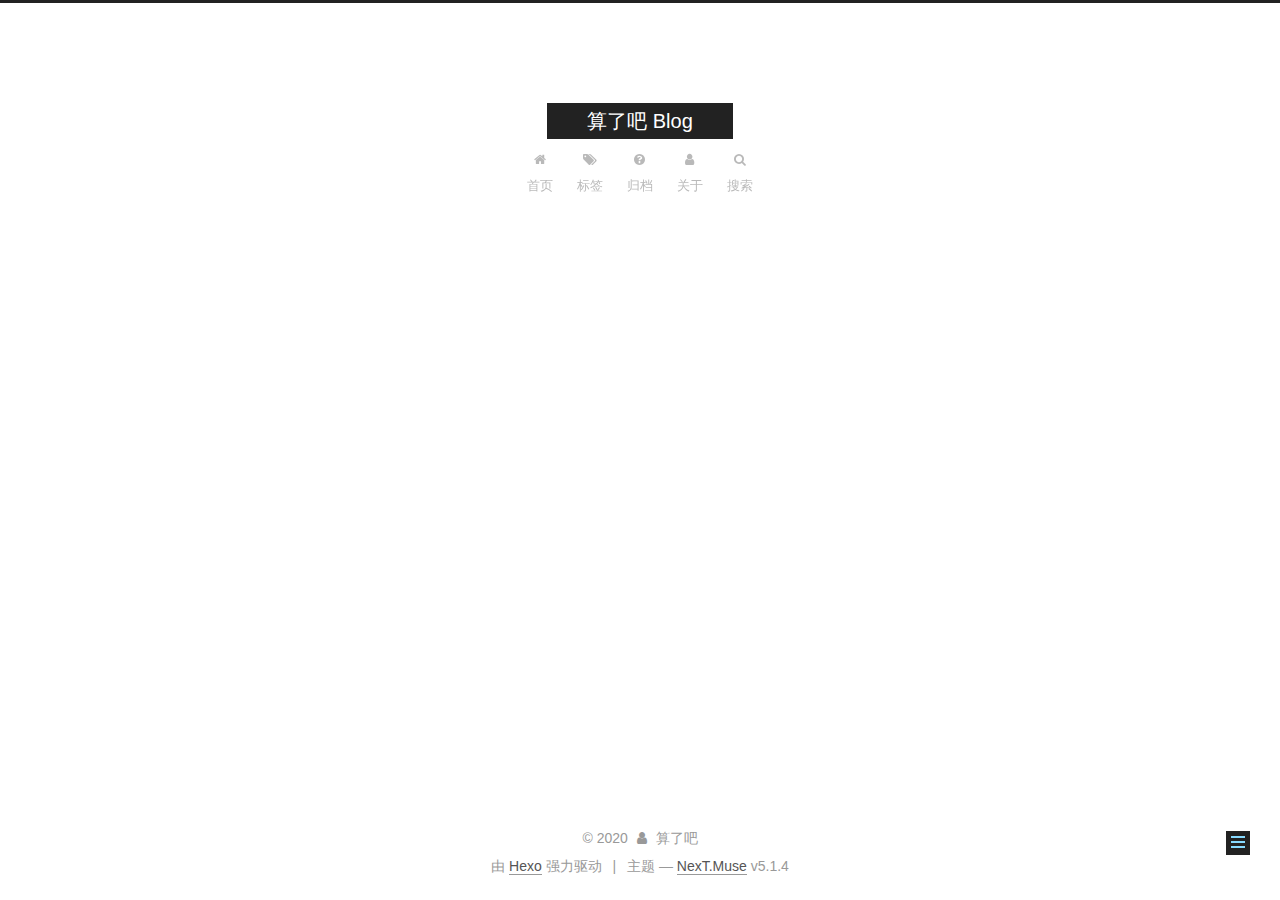
<file: PWN/index.html>
<!DOCTYPE html>



  


<html class="theme-next muse use-motion" lang="zh-Hans">
<head>
  <meta charset="UTF-8"/>
<meta http-equiv="X-UA-Compatible" content="IE=edge" />
<meta name="viewport" content="width=device-width, initial-scale=1, maximum-scale=1"/>
<meta name="theme-color" content="#222">









<meta http-equiv="Cache-Control" content="no-transform" />
<meta http-equiv="Cache-Control" content="no-siteapp" />
















  
  
  <link href="/lib/fancybox/source/jquery.fancybox.css?v=2.1.5" rel="stylesheet" type="text/css" />







<link href="/lib/font-awesome/css/font-awesome.min.css?v=4.6.2" rel="stylesheet" type="text/css" />

<link href="/css/main.css?v=5.1.4" rel="stylesheet" type="text/css" />


  <link rel="apple-touch-icon" sizes="180x180" href="/images/apple-touch-icon-next.png?v=5.1.4">


  <link rel="icon" type="image/png" sizes="32x32" href="/images/favicon-32x32-next.png?v=5.1.4">


  <link rel="icon" type="image/png" sizes="16x16" href="/images/favicon-16x16-next.png?v=5.1.4">


  <link rel="mask-icon" href="/images/logo.svg?v=5.1.4" color="#222">





  <meta name="keywords" content="Hexo, NexT" />










<meta property="og:type" content="website">
<meta property="og:title" content="PWN">
<meta property="og:url" content="http:&#x2F;&#x2F;yoursite.com&#x2F;PWN&#x2F;index.html">
<meta property="og:site_name" content="算了吧 Blog">
<meta property="og:locale" content="zh-Hans">
<meta property="og:updated_time" content="2020-01-29T05:27:18.170Z">
<meta name="twitter:card" content="summary">



<script type="text/javascript" id="hexo.configurations">
  var NexT = window.NexT || {};
  var CONFIG = {
    root: '/',
    scheme: 'Muse',
    version: '5.1.4',
    sidebar: {"position":"left","display":"post","offset":12,"b2t":false,"scrollpercent":false,"onmobile":false},
    fancybox: true,
    tabs: true,
    motion: {"enable":true,"async":false,"transition":{"post_block":"fadeIn","post_header":"slideDownIn","post_body":"slideDownIn","coll_header":"slideLeftIn","sidebar":"slideUpIn"}},
    duoshuo: {
      userId: '0',
      author: '博主'
    },
    algolia: {
      applicationID: '',
      apiKey: '',
      indexName: '',
      hits: {"per_page":10},
      labels: {"input_placeholder":"Search for Posts","hits_empty":"We didn't find any results for the search: ${query}","hits_stats":"${hits} results found in ${time} ms"}
    }
  };
</script>



  <link rel="canonical" href="http://yoursite.com/PWN/"/>





  <title>PWN | 算了吧 Blog</title>
  








</head>

<body itemscope itemtype="http://schema.org/WebPage" lang="zh-Hans">

  
  
    
  

  <div class="container sidebar-position-left page-post-detail">
    <div class="headband"></div>

    <header id="header" class="header" itemscope itemtype="http://schema.org/WPHeader">
      <div class="header-inner"><div class="site-brand-wrapper">
  <div class="site-meta ">
    

    <div class="custom-logo-site-title">
      <a href="/"  class="brand" rel="start">
        <span class="logo-line-before"><i></i></span>
        <span class="site-title">算了吧 Blog</span>
        <span class="logo-line-after"><i></i></span>
      </a>
    </div>
      
        <p class="site-subtitle"></p>
      
  </div>

  <div class="site-nav-toggle">
    <button>
      <span class="btn-bar"></span>
      <span class="btn-bar"></span>
      <span class="btn-bar"></span>
    </button>
  </div>
</div>

<nav class="site-nav">
  

  
    <ul id="menu" class="menu">
      
        
        <li class="menu-item menu-item-home">
          <a href="/" rel="section">
            
              <i class="menu-item-icon fa fa-fw fa-home"></i> <br />
            
            首页
          </a>
        </li>
      
        
        <li class="menu-item menu-item-tags">
          <a href="/tags/" rel="section">
            
              <i class="menu-item-icon fa fa-fw fa-tags"></i> <br />
            
            标签
          </a>
        </li>
      
        
        <li class="menu-item menu-item-archives">
          <a href="/archives/" rel="section">
            
              <i class="menu-item-icon fa fa-fw fa-question-circle"></i> <br />
            
            归档
          </a>
        </li>
      
        
        <li class="menu-item menu-item-about">
          <a href="/about/" rel="section">
            
              <i class="menu-item-icon fa fa-fw fa-user"></i> <br />
            
            关于
          </a>
        </li>
      

      
        <li class="menu-item menu-item-search">
          
            <a href="javascript:;" target="_blank" rel="noopener" class="popup-trigger">
          
            
              <i class="menu-item-icon fa fa-search fa-fw"></i> <br />
            
            搜索
          </a>
        </li>
      
    </ul>
  

  
    <div class="site-search">
      
  <div class="popup search-popup local-search-popup">
  <div class="local-search-header clearfix">
    <span class="search-icon">
      <i class="fa fa-search"></i>
    </span>
    <span class="popup-btn-close">
      <i class="fa fa-times-circle"></i>
    </span>
    <div class="local-search-input-wrapper">
      <input autocomplete="off"
             placeholder="搜索..." spellcheck="false"
             type="text" id="local-search-input">
    </div>
  </div>
  <div id="local-search-result"></div>
</div>



    </div>
  
</nav>



 </div>
    </header>

    <main id="main" class="main">
      <div class="main-inner">
        <div class="content-wrap">
          <div id="content" class="content">
            

  <div id="posts" class="posts-expand">
    
    
    
    <div class="post-block page">
      <header class="post-header">

	<h1 class="post-title" itemprop="name headline">PWN</h1>



</header>

      
      
      
      <div class="post-body">
        
        
          
        
      </div>
      
      
      
    </div>
    
    
    
  </div>


          </div>
          


          

  



        </div>
        
          
  
  <div class="sidebar-toggle">
    <div class="sidebar-toggle-line-wrap">
      <span class="sidebar-toggle-line sidebar-toggle-line-first"></span>
      <span class="sidebar-toggle-line sidebar-toggle-line-middle"></span>
      <span class="sidebar-toggle-line sidebar-toggle-line-last"></span>
    </div>
  </div>

  <aside id="sidebar" class="sidebar">
    
    <div class="sidebar-inner">

      

      

      <section class="site-overview-wrap sidebar-panel sidebar-panel-active">
        <div class="site-overview">
          <div class="site-author motion-element" itemprop="author" itemscope itemtype="http://schema.org/Person">
            
              <p class="site-author-name" itemprop="name">算了吧</p>
              <p class="site-description motion-element" itemprop="description"></p>
          </div>

          <nav class="site-state motion-element">

            
              <div class="site-state-item site-state-posts">
              
                <a href="/archives/">
              
                  <span class="site-state-item-count">7</span>
                  <span class="site-state-item-name">日志</span>
                </a>
              </div>
            

            

            
              
              
              <div class="site-state-item site-state-tags">
                
                  <span class="site-state-item-count">1</span>
                  <span class="site-state-item-name">标签</span>
                
              </div>
            

          </nav>

          

          

          
          

          
          

          

        </div>
      </section>

      

      

    </div>
  </aside>


        
      </div>
    </main>

    <footer id="footer" class="footer">
      <div class="footer-inner">
        <div class="copyright">&copy; <span itemprop="copyrightYear">2020</span>
  <span class="with-love">
    <i class="fa fa-user"></i>
  </span>
  <span class="author" itemprop="copyrightHolder">算了吧</span>

  
</div>


  <div class="powered-by">由 <a class="theme-link" target="_blank" href="https://hexo.io">Hexo</a> 强力驱动</div>



  <span class="post-meta-divider">|</span>



  <div class="theme-info">主题 &mdash; <a class="theme-link" target="_blank" href="https://github.com/iissnan/hexo-theme-next">NexT.Muse</a> v5.1.4</div>




        







        
      </div>
    </footer>

    
      <div class="back-to-top">
        <i class="fa fa-arrow-up"></i>
        
      </div>
    

    

  </div>

  

<script type="text/javascript">
  if (Object.prototype.toString.call(window.Promise) !== '[object Function]') {
    window.Promise = null;
  }
</script>









  












  
  
    <script type="text/javascript" src="/lib/jquery/index.js?v=2.1.3"></script>
  

  
  
    <script type="text/javascript" src="/lib/fastclick/lib/fastclick.min.js?v=1.0.6"></script>
  

  
  
    <script type="text/javascript" src="/lib/jquery_lazyload/jquery.lazyload.js?v=1.9.7"></script>
  

  
  
    <script type="text/javascript" src="/lib/velocity/velocity.min.js?v=1.2.1"></script>
  

  
  
    <script type="text/javascript" src="/lib/velocity/velocity.ui.min.js?v=1.2.1"></script>
  

  
  
    <script type="text/javascript" src="/lib/fancybox/source/jquery.fancybox.pack.js?v=2.1.5"></script>
  


  


  <script type="text/javascript" src="/js/src/utils.js?v=5.1.4"></script>

  <script type="text/javascript" src="/js/src/motion.js?v=5.1.4"></script>



  
  

  
  <script type="text/javascript" src="/js/src/scrollspy.js?v=5.1.4"></script>
<script type="text/javascript" src="/js/src/post-details.js?v=5.1.4"></script>



  


  <script type="text/javascript" src="/js/src/bootstrap.js?v=5.1.4"></script>



  


  




	





  





  












  

  <script type="text/javascript">
    // Popup Window;
    var isfetched = false;
    var isXml = true;
    // Search DB path;
    var search_path = "search.xml";
    if (search_path.length === 0) {
      search_path = "search.xml";
    } else if (/json$/i.test(search_path)) {
      isXml = false;
    }
    var path = "/" + search_path;
    // monitor main search box;

    var onPopupClose = function (e) {
      $('.popup').hide();
      $('#local-search-input').val('');
      $('.search-result-list').remove();
      $('#no-result').remove();
      $(".local-search-pop-overlay").remove();
      $('body').css('overflow', '');
    }

    function proceedsearch() {
      $("body")
        .append('<div class="search-popup-overlay local-search-pop-overlay"></div>')
        .css('overflow', 'hidden');
      $('.search-popup-overlay').click(onPopupClose);
      $('.popup').toggle();
      var $localSearchInput = $('#local-search-input');
      $localSearchInput.attr("autocapitalize", "none");
      $localSearchInput.attr("autocorrect", "off");
      $localSearchInput.focus();
    }

    // search function;
    var searchFunc = function(path, search_id, content_id) {
      'use strict';

      // start loading animation
      $("body")
        .append('<div class="search-popup-overlay local-search-pop-overlay">' +
          '<div id="search-loading-icon">' +
          '<i class="fa fa-spinner fa-pulse fa-5x fa-fw"></i>' +
          '</div>' +
          '</div>')
        .css('overflow', 'hidden');
      $("#search-loading-icon").css('margin', '20% auto 0 auto').css('text-align', 'center');

      $.ajax({
        url: path,
        dataType: isXml ? "xml" : "json",
        async: true,
        success: function(res) {
          // get the contents from search data
          isfetched = true;
          $('.popup').detach().appendTo('.header-inner');
          var datas = isXml ? $("entry", res).map(function() {
            return {
              title: $("title", this).text(),
              content: $("content",this).text(),
              url: $("url" , this).text()
            };
          }).get() : res;
          var input = document.getElementById(search_id);
          var resultContent = document.getElementById(content_id);
          var inputEventFunction = function() {
            var searchText = input.value.trim().toLowerCase();
            var keywords = searchText.split(/[\s\-]+/);
            if (keywords.length > 1) {
              keywords.push(searchText);
            }
            var resultItems = [];
            if (searchText.length > 0) {
              // perform local searching
              datas.forEach(function(data) {
                var isMatch = false;
                var hitCount = 0;
                var searchTextCount = 0;
                var title = data.title.trim();
                var titleInLowerCase = title.toLowerCase();
                var content = data.content.trim().replace(/<[^>]+>/g,"");
                var contentInLowerCase = content.toLowerCase();
                var articleUrl = decodeURIComponent(data.url);
                var indexOfTitle = [];
                var indexOfContent = [];
                // only match articles with not empty titles
                if(title != '') {
                  keywords.forEach(function(keyword) {
                    function getIndexByWord(word, text, caseSensitive) {
                      var wordLen = word.length;
                      if (wordLen === 0) {
                        return [];
                      }
                      var startPosition = 0, position = [], index = [];
                      if (!caseSensitive) {
                        text = text.toLowerCase();
                        word = word.toLowerCase();
                      }
                      while ((position = text.indexOf(word, startPosition)) > -1) {
                        index.push({position: position, word: word});
                        startPosition = position + wordLen;
                      }
                      return index;
                    }

                    indexOfTitle = indexOfTitle.concat(getIndexByWord(keyword, titleInLowerCase, false));
                    indexOfContent = indexOfContent.concat(getIndexByWord(keyword, contentInLowerCase, false));
                  });
                  if (indexOfTitle.length > 0 || indexOfContent.length > 0) {
                    isMatch = true;
                    hitCount = indexOfTitle.length + indexOfContent.length;
                  }
                }

                // show search results

                if (isMatch) {
                  // sort index by position of keyword

                  [indexOfTitle, indexOfContent].forEach(function (index) {
                    index.sort(function (itemLeft, itemRight) {
                      if (itemRight.position !== itemLeft.position) {
                        return itemRight.position - itemLeft.position;
                      } else {
                        return itemLeft.word.length - itemRight.word.length;
                      }
                    });
                  });

                  // merge hits into slices

                  function mergeIntoSlice(text, start, end, index) {
                    var item = index[index.length - 1];
                    var position = item.position;
                    var word = item.word;
                    var hits = [];
                    var searchTextCountInSlice = 0;
                    while (position + word.length <= end && index.length != 0) {
                      if (word === searchText) {
                        searchTextCountInSlice++;
                      }
                      hits.push({position: position, length: word.length});
                      var wordEnd = position + word.length;

                      // move to next position of hit

                      index.pop();
                      while (index.length != 0) {
                        item = index[index.length - 1];
                        position = item.position;
                        word = item.word;
                        if (wordEnd > position) {
                          index.pop();
                        } else {
                          break;
                        }
                      }
                    }
                    searchTextCount += searchTextCountInSlice;
                    return {
                      hits: hits,
                      start: start,
                      end: end,
                      searchTextCount: searchTextCountInSlice
                    };
                  }

                  var slicesOfTitle = [];
                  if (indexOfTitle.length != 0) {
                    slicesOfTitle.push(mergeIntoSlice(title, 0, title.length, indexOfTitle));
                  }

                  var slicesOfContent = [];
                  while (indexOfContent.length != 0) {
                    var item = indexOfContent[indexOfContent.length - 1];
                    var position = item.position;
                    var word = item.word;
                    // cut out 100 characters
                    var start = position - 20;
                    var end = position + 80;
                    if(start < 0){
                      start = 0;
                    }
                    if (end < position + word.length) {
                      end = position + word.length;
                    }
                    if(end > content.length){
                      end = content.length;
                    }
                    slicesOfContent.push(mergeIntoSlice(content, start, end, indexOfContent));
                  }

                  // sort slices in content by search text's count and hits' count

                  slicesOfContent.sort(function (sliceLeft, sliceRight) {
                    if (sliceLeft.searchTextCount !== sliceRight.searchTextCount) {
                      return sliceRight.searchTextCount - sliceLeft.searchTextCount;
                    } else if (sliceLeft.hits.length !== sliceRight.hits.length) {
                      return sliceRight.hits.length - sliceLeft.hits.length;
                    } else {
                      return sliceLeft.start - sliceRight.start;
                    }
                  });

                  // select top N slices in content

                  var upperBound = parseInt('1');
                  if (upperBound >= 0) {
                    slicesOfContent = slicesOfContent.slice(0, upperBound);
                  }

                  // highlight title and content

                  function highlightKeyword(text, slice) {
                    var result = '';
                    var prevEnd = slice.start;
                    slice.hits.forEach(function (hit) {
                      result += text.substring(prevEnd, hit.position);
                      var end = hit.position + hit.length;
                      result += '<b class="search-keyword">' + text.substring(hit.position, end) + '</b>';
                      prevEnd = end;
                    });
                    result += text.substring(prevEnd, slice.end);
                    return result;
                  }

                  var resultItem = '';

                  if (slicesOfTitle.length != 0) {
                    resultItem += "<li><a href='" + articleUrl + "' class='search-result-title'>" + highlightKeyword(title, slicesOfTitle[0]) + "</a>";
                  } else {
                    resultItem += "<li><a href='" + articleUrl + "' class='search-result-title'>" + title + "</a>";
                  }

                  slicesOfContent.forEach(function (slice) {
                    resultItem += "<a href='" + articleUrl + "'>" +
                      "<p class=\"search-result\">" + highlightKeyword(content, slice) +
                      "...</p>" + "</a>";
                  });

                  resultItem += "</li>";
                  resultItems.push({
                    item: resultItem,
                    searchTextCount: searchTextCount,
                    hitCount: hitCount,
                    id: resultItems.length
                  });
                }
              })
            };
            if (keywords.length === 1 && keywords[0] === "") {
              resultContent.innerHTML = '<div id="no-result"><i class="fa fa-search fa-5x" /></div>'
            } else if (resultItems.length === 0) {
              resultContent.innerHTML = '<div id="no-result"><i class="fa fa-frown-o fa-5x" /></div>'
            } else {
              resultItems.sort(function (resultLeft, resultRight) {
                if (resultLeft.searchTextCount !== resultRight.searchTextCount) {
                  return resultRight.searchTextCount - resultLeft.searchTextCount;
                } else if (resultLeft.hitCount !== resultRight.hitCount) {
                  return resultRight.hitCount - resultLeft.hitCount;
                } else {
                  return resultRight.id - resultLeft.id;
                }
              });
              var searchResultList = '<ul class=\"search-result-list\">';
              resultItems.forEach(function (result) {
                searchResultList += result.item;
              })
              searchResultList += "</ul>";
              resultContent.innerHTML = searchResultList;
            }
          }

          if ('auto' === 'auto') {
            input.addEventListener('input', inputEventFunction);
          } else {
            $('.search-icon').click(inputEventFunction);
            input.addEventListener('keypress', function (event) {
              if (event.keyCode === 13) {
                inputEventFunction();
              }
            });
          }

          // remove loading animation
          $(".local-search-pop-overlay").remove();
          $('body').css('overflow', '');

          proceedsearch();
        }
      });
    }

    // handle and trigger popup window;
    $('.popup-trigger').click(function(e) {
      e.stopPropagation();
      if (isfetched === false) {
        searchFunc(path, 'local-search-input', 'local-search-result');
      } else {
        proceedsearch();
      };
    });

    $('.popup-btn-close').click(onPopupClose);
    $('.popup').click(function(e){
      e.stopPropagation();
    });
    $(document).on('keyup', function (event) {
      var shouldDismissSearchPopup = event.which === 27 &&
        $('.search-popup').is(':visible');
      if (shouldDismissSearchPopup) {
        onPopupClose();
      }
    });
  </script>





  

  

  

  
  

  

  

  

</body>
</html>
</file>
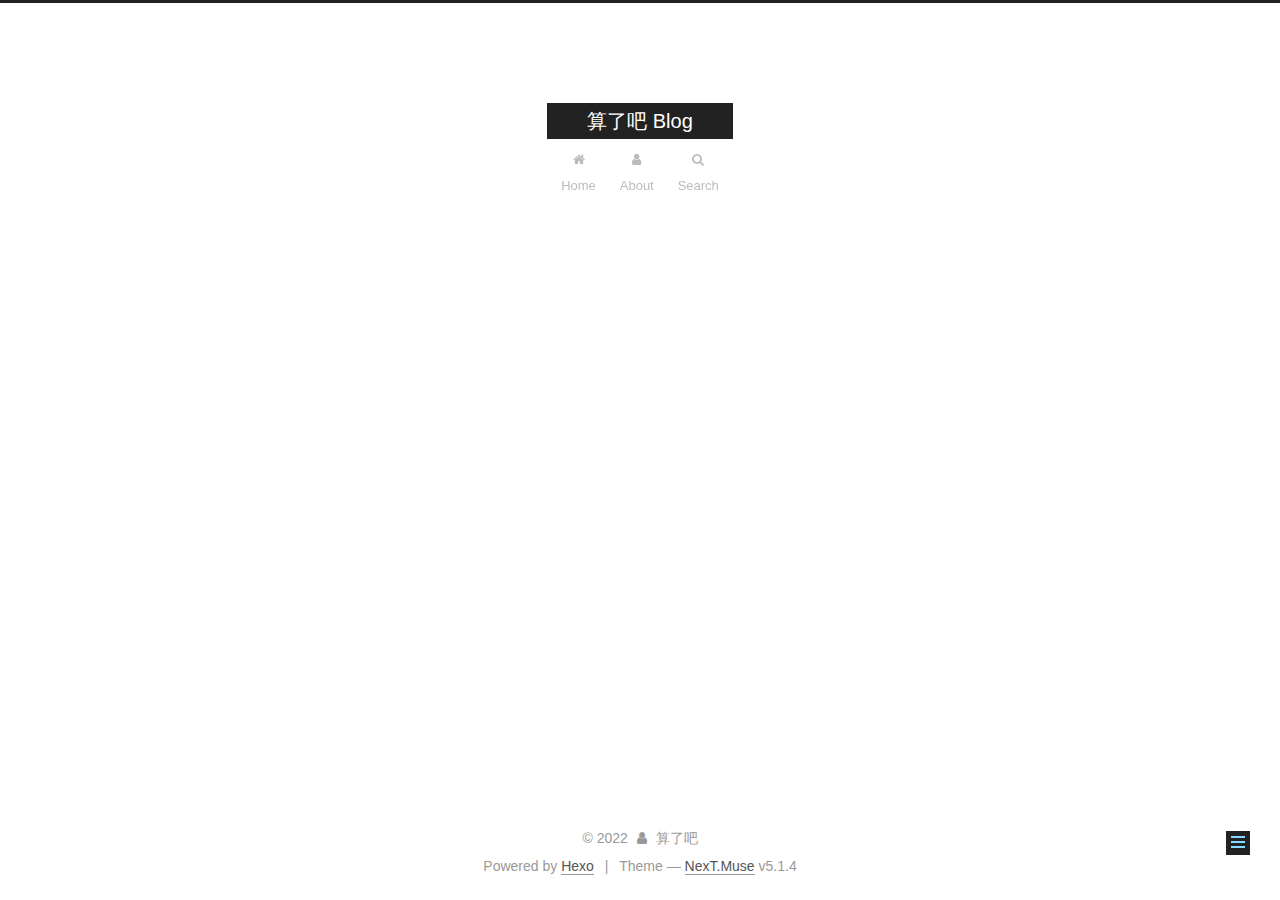
<file: tags/index.html>
<!DOCTYPE html>



  


<html class="theme-next muse use-motion" lang="cn">
<head>
  <meta charset="UTF-8"/>
<meta http-equiv="X-UA-Compatible" content="IE=edge" />
<meta name="viewport" content="width=device-width, initial-scale=1, maximum-scale=1"/>
<meta name="theme-color" content="#222">









<meta http-equiv="Cache-Control" content="no-transform" />
<meta http-equiv="Cache-Control" content="no-siteapp" />
















  
  
  <link href="/lib/fancybox/source/jquery.fancybox.css?v=2.1.5" rel="stylesheet" type="text/css" />







<link href="/lib/font-awesome/css/font-awesome.min.css?v=4.6.2" rel="stylesheet" type="text/css" />

<link href="/css/main.css?v=5.1.4" rel="stylesheet" type="text/css" />


  <link rel="apple-touch-icon" sizes="180x180" href="/images/apple-touch-icon-next.png?v=5.1.4">


  <link rel="icon" type="image/png" sizes="32x32" href="/images/favicon-32x32-next.png?v=5.1.4">


  <link rel="icon" type="image/png" sizes="16x16" href="/images/favicon-16x16-next.png?v=5.1.4">


  <link rel="mask-icon" href="/images/logo.svg?v=5.1.4" color="#222">





  <meta name="keywords" content="Hexo, NexT" />










<meta property="og:type" content="website">
<meta property="og:title" content="标签">
<meta property="og:url" content="http://example.com/tags/index.html">
<meta property="og:site_name" content="算了吧 Blog">
<meta property="og:locale">
<meta property="article:published_time" content="2021-12-30T12:20:31.000Z">
<meta property="article:modified_time" content="2021-12-30T12:22:04.627Z">
<meta property="article:author" content="算了吧">
<meta name="twitter:card" content="summary">



<script type="text/javascript" id="hexo.configurations">
  var NexT = window.NexT || {};
  var CONFIG = {
    root: '',
    scheme: 'Muse',
    version: '5.1.4',
    sidebar: {"position":"left","display":"post","offset":12,"b2t":false,"scrollpercent":false,"onmobile":false},
    fancybox: true,
    tabs: true,
    motion: {"enable":true,"async":false,"transition":{"post_block":"fadeIn","post_header":"slideDownIn","post_body":"slideDownIn","coll_header":"slideLeftIn","sidebar":"slideUpIn"}},
    duoshuo: {
      userId: '0',
      author: 'Author'
    },
    algolia: {
      applicationID: '',
      apiKey: '',
      indexName: '',
      hits: {"per_page":10},
      labels: {"input_placeholder":"Search for Posts","hits_empty":"We didn't find any results for the search: ${query}","hits_stats":"${hits} results found in ${time} ms"}
    }
  };
</script>



  <link rel="canonical" href="http://example.com/tags/"/>





  <title>标签 | 算了吧 Blog</title>
  








<meta name="generator" content="Hexo 5.4.0"></head>

<body itemscope itemtype="http://schema.org/WebPage" lang="cn">

  
  
    
  

  <div class="container sidebar-position-left page-post-detail">
    <div class="headband"></div>

    <header id="header" class="header" itemscope itemtype="http://schema.org/WPHeader">
      <div class="header-inner"><div class="site-brand-wrapper">
  <div class="site-meta ">
    

    <div class="custom-logo-site-title">
      <a href="/"  class="brand" rel="start">
        <span class="logo-line-before"><i></i></span>
        <span class="site-title">算了吧 Blog</span>
        <span class="logo-line-after"><i></i></span>
      </a>
    </div>
      
        <p class="site-subtitle"></p>
      
  </div>

  <div class="site-nav-toggle">
    <button>
      <span class="btn-bar"></span>
      <span class="btn-bar"></span>
      <span class="btn-bar"></span>
    </button>
  </div>
</div>

<nav class="site-nav">
  

  
    <ul id="menu" class="menu">
      
        
        <li class="menu-item menu-item-home">
          <a href="/" rel="section">
            
              <i class="menu-item-icon fa fa-fw fa-home"></i> <br />
            
            Home
          </a>
        </li>
      
        
        <li class="menu-item menu-item-about">
          <a href="/about/" rel="section">
            
              <i class="menu-item-icon fa fa-fw fa-user"></i> <br />
            
            About
          </a>
        </li>
      

      
        <li class="menu-item menu-item-search">
          
            <a href="javascript:;" class="popup-trigger">
          
            
              <i class="menu-item-icon fa fa-search fa-fw"></i> <br />
            
            Search
          </a>
        </li>
      
    </ul>
  

  
    <div class="site-search">
      
  <div class="popup search-popup local-search-popup">
  <div class="local-search-header clearfix">
    <span class="search-icon">
      <i class="fa fa-search"></i>
    </span>
    <span class="popup-btn-close">
      <i class="fa fa-times-circle"></i>
    </span>
    <div class="local-search-input-wrapper">
      <input autocomplete="off"
             placeholder="Searching..." spellcheck="false"
             type="text" id="local-search-input">
    </div>
  </div>
  <div id="local-search-result"></div>
</div>



    </div>
  
</nav>



 </div>
    </header>

    <main id="main" class="main">
      <div class="main-inner">
        <div class="content-wrap">
          <div id="content" class="content">
            

  <div id="posts" class="posts-expand">
    
    
    
    <div class="post-block page">
      <header class="post-header">

	<h1 class="post-title" itemprop="name headline">标签</h1>



</header>

      
      
      
      <div class="post-body">
        
        
          
        
      </div>
      
      
      
    </div>
    
    
    
  </div>


          </div>
          


          

  



        </div>
        
          
  
  <div class="sidebar-toggle">
    <div class="sidebar-toggle-line-wrap">
      <span class="sidebar-toggle-line sidebar-toggle-line-first"></span>
      <span class="sidebar-toggle-line sidebar-toggle-line-middle"></span>
      <span class="sidebar-toggle-line sidebar-toggle-line-last"></span>
    </div>
  </div>

  <aside id="sidebar" class="sidebar">
    
    <div class="sidebar-inner">

      

      

      <section class="site-overview-wrap sidebar-panel sidebar-panel-active">
        <div class="site-overview">
          <div class="site-author motion-element" itemprop="author" itemscope itemtype="http://schema.org/Person">
            
              <p class="site-author-name" itemprop="name"></p>
              <p class="site-description motion-element" itemprop="description"></p>
          </div>

          <nav class="site-state motion-element">

            
              <div class="site-state-item site-state-posts">
              
                <a href="/archives">
              
                  <span class="site-state-item-count">2</span>
                  <span class="site-state-item-name">posts</span>
                </a>
              </div>
            

            

            
              
              
              <div class="site-state-item site-state-tags">
                
                  <span class="site-state-item-count">2</span>
                  <span class="site-state-item-name">tags</span>
                
              </div>
            

          </nav>

          

          

          
          

          
          

          

        </div>
      </section>

      

      

    </div>
  </aside>


        
      </div>
    </main>

    <footer id="footer" class="footer">
      <div class="footer-inner">
        <div class="copyright">&copy; <span itemprop="copyrightYear">2022</span>
  <span class="with-love">
    <i class="fa fa-user"></i>
  </span>
  <span class="author" itemprop="copyrightHolder">算了吧</span>

  
</div>


  <div class="powered-by">Powered by <a class="theme-link" target="_blank" href="https://hexo.io">Hexo</a></div>



  <span class="post-meta-divider">|</span>



  <div class="theme-info">Theme &mdash; <a class="theme-link" target="_blank" href="https://github.com/iissnan/hexo-theme-next">NexT.Muse</a> v5.1.4</div>




        







        
      </div>
    </footer>

    
      <div class="back-to-top">
        <i class="fa fa-arrow-up"></i>
        
      </div>
    

    

  </div>

  

<script type="text/javascript">
  if (Object.prototype.toString.call(window.Promise) !== '[object Function]') {
    window.Promise = null;
  }
</script>









  












  
  
    <script type="text/javascript" src="/lib/jquery/index.js?v=2.1.3"></script>
  

  
  
    <script type="text/javascript" src="/lib/fastclick/lib/fastclick.min.js?v=1.0.6"></script>
  

  
  
    <script type="text/javascript" src="/lib/jquery_lazyload/jquery.lazyload.js?v=1.9.7"></script>
  

  
  
    <script type="text/javascript" src="/lib/velocity/velocity.min.js?v=1.2.1"></script>
  

  
  
    <script type="text/javascript" src="/lib/velocity/velocity.ui.min.js?v=1.2.1"></script>
  

  
  
    <script type="text/javascript" src="/lib/fancybox/source/jquery.fancybox.pack.js?v=2.1.5"></script>
  


  


  <script type="text/javascript" src="/js/src/utils.js?v=5.1.4"></script>

  <script type="text/javascript" src="/js/src/motion.js?v=5.1.4"></script>



  
  

  
  <script type="text/javascript" src="/js/src/scrollspy.js?v=5.1.4"></script>
<script type="text/javascript" src="/js/src/post-details.js?v=5.1.4"></script>



  


  <script type="text/javascript" src="/js/src/bootstrap.js?v=5.1.4"></script>



  


  




	





  





  












  

  <script type="text/javascript">
    // Popup Window;
    var isfetched = false;
    var isXml = true;
    // Search DB path;
    var search_path = "search.xml";
    if (search_path.length === 0) {
      search_path = "search.xml";
    } else if (/json$/i.test(search_path)) {
      isXml = false;
    }
    var path = "/" + search_path;
    // monitor main search box;

    var onPopupClose = function (e) {
      $('.popup').hide();
      $('#local-search-input').val('');
      $('.search-result-list').remove();
      $('#no-result').remove();
      $(".local-search-pop-overlay").remove();
      $('body').css('overflow', '');
    }

    function proceedsearch() {
      $("body")
        .append('<div class="search-popup-overlay local-search-pop-overlay"></div>')
        .css('overflow', 'hidden');
      $('.search-popup-overlay').click(onPopupClose);
      $('.popup').toggle();
      var $localSearchInput = $('#local-search-input');
      $localSearchInput.attr("autocapitalize", "none");
      $localSearchInput.attr("autocorrect", "off");
      $localSearchInput.focus();
    }

    // search function;
    var searchFunc = function(path, search_id, content_id) {
      'use strict';

      // start loading animation
      $("body")
        .append('<div class="search-popup-overlay local-search-pop-overlay">' +
          '<div id="search-loading-icon">' +
          '<i class="fa fa-spinner fa-pulse fa-5x fa-fw"></i>' +
          '</div>' +
          '</div>')
        .css('overflow', 'hidden');
      $("#search-loading-icon").css('margin', '20% auto 0 auto').css('text-align', 'center');

      $.ajax({
        url: path,
        dataType: isXml ? "xml" : "json",
        async: true,
        success: function(res) {
          // get the contents from search data
          isfetched = true;
          $('.popup').detach().appendTo('.header-inner');
          var datas = isXml ? $("entry", res).map(function() {
            return {
              title: $("title", this).text(),
              content: $("content",this).text(),
              url: $("url" , this).text()
            };
          }).get() : res;
          var input = document.getElementById(search_id);
          var resultContent = document.getElementById(content_id);
          var inputEventFunction = function() {
            var searchText = input.value.trim().toLowerCase();
            var keywords = searchText.split(/[\s\-]+/);
            if (keywords.length > 1) {
              keywords.push(searchText);
            }
            var resultItems = [];
            if (searchText.length > 0) {
              // perform local searching
              datas.forEach(function(data) {
                var isMatch = false;
                var hitCount = 0;
                var searchTextCount = 0;
                var title = data.title.trim();
                var titleInLowerCase = title.toLowerCase();
                var content = data.content.trim().replace(/<[^>]+>/g,"");
                var contentInLowerCase = content.toLowerCase();
                var articleUrl = decodeURIComponent(data.url);
                var indexOfTitle = [];
                var indexOfContent = [];
                // only match articles with not empty titles
                if(title != '') {
                  keywords.forEach(function(keyword) {
                    function getIndexByWord(word, text, caseSensitive) {
                      var wordLen = word.length;
                      if (wordLen === 0) {
                        return [];
                      }
                      var startPosition = 0, position = [], index = [];
                      if (!caseSensitive) {
                        text = text.toLowerCase();
                        word = word.toLowerCase();
                      }
                      while ((position = text.indexOf(word, startPosition)) > -1) {
                        index.push({position: position, word: word});
                        startPosition = position + wordLen;
                      }
                      return index;
                    }

                    indexOfTitle = indexOfTitle.concat(getIndexByWord(keyword, titleInLowerCase, false));
                    indexOfContent = indexOfContent.concat(getIndexByWord(keyword, contentInLowerCase, false));
                  });
                  if (indexOfTitle.length > 0 || indexOfContent.length > 0) {
                    isMatch = true;
                    hitCount = indexOfTitle.length + indexOfContent.length;
                  }
                }

                // show search results

                if (isMatch) {
                  // sort index by position of keyword

                  [indexOfTitle, indexOfContent].forEach(function (index) {
                    index.sort(function (itemLeft, itemRight) {
                      if (itemRight.position !== itemLeft.position) {
                        return itemRight.position - itemLeft.position;
                      } else {
                        return itemLeft.word.length - itemRight.word.length;
                      }
                    });
                  });

                  // merge hits into slices

                  function mergeIntoSlice(text, start, end, index) {
                    var item = index[index.length - 1];
                    var position = item.position;
                    var word = item.word;
                    var hits = [];
                    var searchTextCountInSlice = 0;
                    while (position + word.length <= end && index.length != 0) {
                      if (word === searchText) {
                        searchTextCountInSlice++;
                      }
                      hits.push({position: position, length: word.length});
                      var wordEnd = position + word.length;

                      // move to next position of hit

                      index.pop();
                      while (index.length != 0) {
                        item = index[index.length - 1];
                        position = item.position;
                        word = item.word;
                        if (wordEnd > position) {
                          index.pop();
                        } else {
                          break;
                        }
                      }
                    }
                    searchTextCount += searchTextCountInSlice;
                    return {
                      hits: hits,
                      start: start,
                      end: end,
                      searchTextCount: searchTextCountInSlice
                    };
                  }

                  var slicesOfTitle = [];
                  if (indexOfTitle.length != 0) {
                    slicesOfTitle.push(mergeIntoSlice(title, 0, title.length, indexOfTitle));
                  }

                  var slicesOfContent = [];
                  while (indexOfContent.length != 0) {
                    var item = indexOfContent[indexOfContent.length - 1];
                    var position = item.position;
                    var word = item.word;
                    // cut out 100 characters
                    var start = position - 20;
                    var end = position + 80;
                    if(start < 0){
                      start = 0;
                    }
                    if (end < position + word.length) {
                      end = position + word.length;
                    }
                    if(end > content.length){
                      end = content.length;
                    }
                    slicesOfContent.push(mergeIntoSlice(content, start, end, indexOfContent));
                  }

                  // sort slices in content by search text's count and hits' count

                  slicesOfContent.sort(function (sliceLeft, sliceRight) {
                    if (sliceLeft.searchTextCount !== sliceRight.searchTextCount) {
                      return sliceRight.searchTextCount - sliceLeft.searchTextCount;
                    } else if (sliceLeft.hits.length !== sliceRight.hits.length) {
                      return sliceRight.hits.length - sliceLeft.hits.length;
                    } else {
                      return sliceLeft.start - sliceRight.start;
                    }
                  });

                  // select top N slices in content

                  var upperBound = parseInt('1');
                  if (upperBound >= 0) {
                    slicesOfContent = slicesOfContent.slice(0, upperBound);
                  }

                  // highlight title and content

                  function highlightKeyword(text, slice) {
                    var result = '';
                    var prevEnd = slice.start;
                    slice.hits.forEach(function (hit) {
                      result += text.substring(prevEnd, hit.position);
                      var end = hit.position + hit.length;
                      result += '<b class="search-keyword">' + text.substring(hit.position, end) + '</b>';
                      prevEnd = end;
                    });
                    result += text.substring(prevEnd, slice.end);
                    return result;
                  }

                  var resultItem = '';

                  if (slicesOfTitle.length != 0) {
                    resultItem += "<li><a href='" + articleUrl + "' class='search-result-title'>" + highlightKeyword(title, slicesOfTitle[0]) + "</a>";
                  } else {
                    resultItem += "<li><a href='" + articleUrl + "' class='search-result-title'>" + title + "</a>";
                  }

                  slicesOfContent.forEach(function (slice) {
                    resultItem += "<a href='" + articleUrl + "'>" +
                      "<p class=\"search-result\">" + highlightKeyword(content, slice) +
                      "...</p>" + "</a>";
                  });

                  resultItem += "</li>";
                  resultItems.push({
                    item: resultItem,
                    searchTextCount: searchTextCount,
                    hitCount: hitCount,
                    id: resultItems.length
                  });
                }
              })
            };
            if (keywords.length === 1 && keywords[0] === "") {
              resultContent.innerHTML = '<div id="no-result"><i class="fa fa-search fa-5x" /></div>'
            } else if (resultItems.length === 0) {
              resultContent.innerHTML = '<div id="no-result"><i class="fa fa-frown-o fa-5x" /></div>'
            } else {
              resultItems.sort(function (resultLeft, resultRight) {
                if (resultLeft.searchTextCount !== resultRight.searchTextCount) {
                  return resultRight.searchTextCount - resultLeft.searchTextCount;
                } else if (resultLeft.hitCount !== resultRight.hitCount) {
                  return resultRight.hitCount - resultLeft.hitCount;
                } else {
                  return resultRight.id - resultLeft.id;
                }
              });
              var searchResultList = '<ul class=\"search-result-list\">';
              resultItems.forEach(function (result) {
                searchResultList += result.item;
              })
              searchResultList += "</ul>";
              resultContent.innerHTML = searchResultList;
            }
          }

          if ('auto' === 'auto') {
            input.addEventListener('input', inputEventFunction);
          } else {
            $('.search-icon').click(inputEventFunction);
            input.addEventListener('keypress', function (event) {
              if (event.keyCode === 13) {
                inputEventFunction();
              }
            });
          }

          // remove loading animation
          $(".local-search-pop-overlay").remove();
          $('body').css('overflow', '');

          proceedsearch();
        }
      });
    }

    // handle and trigger popup window;
    $('.popup-trigger').click(function(e) {
      e.stopPropagation();
      if (isfetched === false) {
        searchFunc(path, 'local-search-input', 'local-search-result');
      } else {
        proceedsearch();
      };
    });

    $('.popup-btn-close').click(onPopupClose);
    $('.popup').click(function(e){
      e.stopPropagation();
    });
    $(document).on('keyup', function (event) {
      var shouldDismissSearchPopup = event.which === 27 &&
        $('.search-popup').is(':visible');
      if (shouldDismissSearchPopup) {
        onPopupClose();
      }
    });
  </script>





  

  

  

  
  

  

  

  

</body>
</html>
</file>
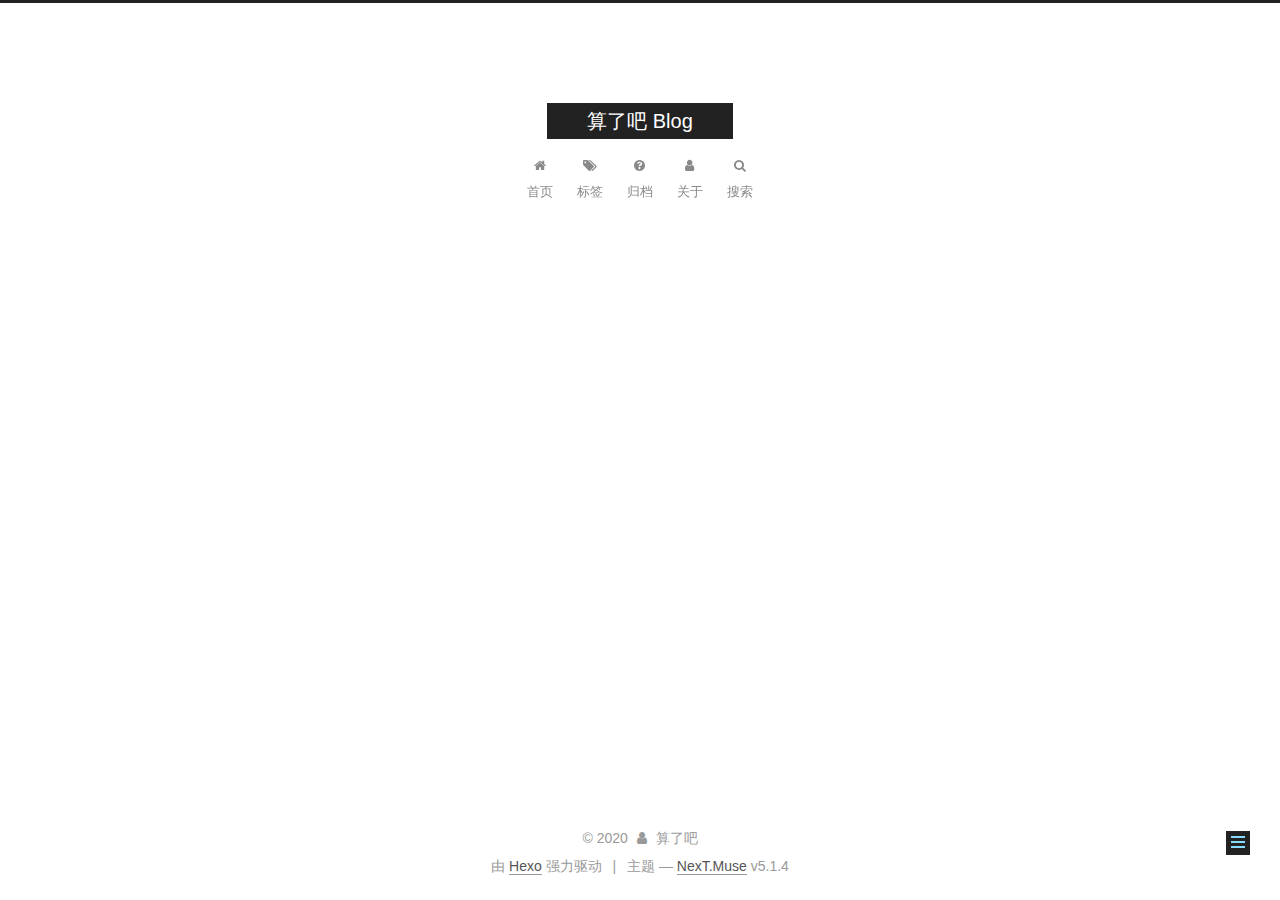
<file: WEB安全/index.html>
<!DOCTYPE html>



  


<html class="theme-next muse use-motion" lang="zh-Hans">
<head>
  <meta charset="UTF-8"/>
<meta http-equiv="X-UA-Compatible" content="IE=edge" />
<meta name="viewport" content="width=device-width, initial-scale=1, maximum-scale=1"/>
<meta name="theme-color" content="#222">









<meta http-equiv="Cache-Control" content="no-transform" />
<meta http-equiv="Cache-Control" content="no-siteapp" />
















  
  
  <link href="/lib/fancybox/source/jquery.fancybox.css?v=2.1.5" rel="stylesheet" type="text/css" />







<link href="/lib/font-awesome/css/font-awesome.min.css?v=4.6.2" rel="stylesheet" type="text/css" />

<link href="/css/main.css?v=5.1.4" rel="stylesheet" type="text/css" />


  <link rel="apple-touch-icon" sizes="180x180" href="/images/apple-touch-icon-next.png?v=5.1.4">


  <link rel="icon" type="image/png" sizes="32x32" href="/images/favicon-32x32-next.png?v=5.1.4">


  <link rel="icon" type="image/png" sizes="16x16" href="/images/favicon-16x16-next.png?v=5.1.4">


  <link rel="mask-icon" href="/images/logo.svg?v=5.1.4" color="#222">





  <meta name="keywords" content="Hexo, NexT" />










<meta property="og:type" content="website">
<meta property="og:title" content="WEB安全">
<meta property="og:url" content="http:&#x2F;&#x2F;yoursite.com&#x2F;WEB%E5%AE%89%E5%85%A8&#x2F;index.html">
<meta property="og:site_name" content="算了吧 Blog">
<meta property="og:locale" content="zh-Hans">
<meta property="og:updated_time" content="2020-01-29T05:27:01.861Z">
<meta name="twitter:card" content="summary">



<script type="text/javascript" id="hexo.configurations">
  var NexT = window.NexT || {};
  var CONFIG = {
    root: '/',
    scheme: 'Muse',
    version: '5.1.4',
    sidebar: {"position":"left","display":"post","offset":12,"b2t":false,"scrollpercent":false,"onmobile":false},
    fancybox: true,
    tabs: true,
    motion: {"enable":true,"async":false,"transition":{"post_block":"fadeIn","post_header":"slideDownIn","post_body":"slideDownIn","coll_header":"slideLeftIn","sidebar":"slideUpIn"}},
    duoshuo: {
      userId: '0',
      author: '博主'
    },
    algolia: {
      applicationID: '',
      apiKey: '',
      indexName: '',
      hits: {"per_page":10},
      labels: {"input_placeholder":"Search for Posts","hits_empty":"We didn't find any results for the search: ${query}","hits_stats":"${hits} results found in ${time} ms"}
    }
  };
</script>



  <link rel="canonical" href="http://yoursite.com/WEB安全/"/>





  <title>WEB安全 | 算了吧 Blog</title>
  








</head>

<body itemscope itemtype="http://schema.org/WebPage" lang="zh-Hans">

  
  
    
  

  <div class="container sidebar-position-left page-post-detail">
    <div class="headband"></div>

    <header id="header" class="header" itemscope itemtype="http://schema.org/WPHeader">
      <div class="header-inner"><div class="site-brand-wrapper">
  <div class="site-meta ">
    

    <div class="custom-logo-site-title">
      <a href="/"  class="brand" rel="start">
        <span class="logo-line-before"><i></i></span>
        <span class="site-title">算了吧 Blog</span>
        <span class="logo-line-after"><i></i></span>
      </a>
    </div>
      
        <p class="site-subtitle"></p>
      
  </div>

  <div class="site-nav-toggle">
    <button>
      <span class="btn-bar"></span>
      <span class="btn-bar"></span>
      <span class="btn-bar"></span>
    </button>
  </div>
</div>

<nav class="site-nav">
  

  
    <ul id="menu" class="menu">
      
        
        <li class="menu-item menu-item-home">
          <a href="/" rel="section">
            
              <i class="menu-item-icon fa fa-fw fa-home"></i> <br />
            
            首页
          </a>
        </li>
      
        
        <li class="menu-item menu-item-tags">
          <a href="/tags/" rel="section">
            
              <i class="menu-item-icon fa fa-fw fa-tags"></i> <br />
            
            标签
          </a>
        </li>
      
        
        <li class="menu-item menu-item-archives">
          <a href="/archives/" rel="section">
            
              <i class="menu-item-icon fa fa-fw fa-question-circle"></i> <br />
            
            归档
          </a>
        </li>
      
        
        <li class="menu-item menu-item-about">
          <a href="/about/" rel="section">
            
              <i class="menu-item-icon fa fa-fw fa-user"></i> <br />
            
            关于
          </a>
        </li>
      

      
        <li class="menu-item menu-item-search">
          
            <a href="javascript:;" target="_blank" rel="noopener" class="popup-trigger">
          
            
              <i class="menu-item-icon fa fa-search fa-fw"></i> <br />
            
            搜索
          </a>
        </li>
      
    </ul>
  

  
    <div class="site-search">
      
  <div class="popup search-popup local-search-popup">
  <div class="local-search-header clearfix">
    <span class="search-icon">
      <i class="fa fa-search"></i>
    </span>
    <span class="popup-btn-close">
      <i class="fa fa-times-circle"></i>
    </span>
    <div class="local-search-input-wrapper">
      <input autocomplete="off"
             placeholder="搜索..." spellcheck="false"
             type="text" id="local-search-input">
    </div>
  </div>
  <div id="local-search-result"></div>
</div>



    </div>
  
</nav>



 </div>
    </header>

    <main id="main" class="main">
      <div class="main-inner">
        <div class="content-wrap">
          <div id="content" class="content">
            

  <div id="posts" class="posts-expand">
    
    
    
    <div class="post-block page">
      <header class="post-header">

	<h1 class="post-title" itemprop="name headline">WEB安全</h1>



</header>

      
      
      
      <div class="post-body">
        
        
          
        
      </div>
      
      
      
    </div>
    
    
    
  </div>


          </div>
          


          

  



        </div>
        
          
  
  <div class="sidebar-toggle">
    <div class="sidebar-toggle-line-wrap">
      <span class="sidebar-toggle-line sidebar-toggle-line-first"></span>
      <span class="sidebar-toggle-line sidebar-toggle-line-middle"></span>
      <span class="sidebar-toggle-line sidebar-toggle-line-last"></span>
    </div>
  </div>

  <aside id="sidebar" class="sidebar">
    
    <div class="sidebar-inner">

      

      

      <section class="site-overview-wrap sidebar-panel sidebar-panel-active">
        <div class="site-overview">
          <div class="site-author motion-element" itemprop="author" itemscope itemtype="http://schema.org/Person">
            
              <p class="site-author-name" itemprop="name">算了吧</p>
              <p class="site-description motion-element" itemprop="description"></p>
          </div>

          <nav class="site-state motion-element">

            
              <div class="site-state-item site-state-posts">
              
                <a href="/archives/">
              
                  <span class="site-state-item-count">7</span>
                  <span class="site-state-item-name">日志</span>
                </a>
              </div>
            

            

            
              
              
              <div class="site-state-item site-state-tags">
                
                  <span class="site-state-item-count">1</span>
                  <span class="site-state-item-name">标签</span>
                
              </div>
            

          </nav>

          

          

          
          

          
          

          

        </div>
      </section>

      

      

    </div>
  </aside>


        
      </div>
    </main>

    <footer id="footer" class="footer">
      <div class="footer-inner">
        <div class="copyright">&copy; <span itemprop="copyrightYear">2020</span>
  <span class="with-love">
    <i class="fa fa-user"></i>
  </span>
  <span class="author" itemprop="copyrightHolder">算了吧</span>

  
</div>


  <div class="powered-by">由 <a class="theme-link" target="_blank" href="https://hexo.io">Hexo</a> 强力驱动</div>



  <span class="post-meta-divider">|</span>



  <div class="theme-info">主题 &mdash; <a class="theme-link" target="_blank" href="https://github.com/iissnan/hexo-theme-next">NexT.Muse</a> v5.1.4</div>




        







        
      </div>
    </footer>

    
      <div class="back-to-top">
        <i class="fa fa-arrow-up"></i>
        
      </div>
    

    

  </div>

  

<script type="text/javascript">
  if (Object.prototype.toString.call(window.Promise) !== '[object Function]') {
    window.Promise = null;
  }
</script>









  












  
  
    <script type="text/javascript" src="/lib/jquery/index.js?v=2.1.3"></script>
  

  
  
    <script type="text/javascript" src="/lib/fastclick/lib/fastclick.min.js?v=1.0.6"></script>
  

  
  
    <script type="text/javascript" src="/lib/jquery_lazyload/jquery.lazyload.js?v=1.9.7"></script>
  

  
  
    <script type="text/javascript" src="/lib/velocity/velocity.min.js?v=1.2.1"></script>
  

  
  
    <script type="text/javascript" src="/lib/velocity/velocity.ui.min.js?v=1.2.1"></script>
  

  
  
    <script type="text/javascript" src="/lib/fancybox/source/jquery.fancybox.pack.js?v=2.1.5"></script>
  


  


  <script type="text/javascript" src="/js/src/utils.js?v=5.1.4"></script>

  <script type="text/javascript" src="/js/src/motion.js?v=5.1.4"></script>



  
  

  
  <script type="text/javascript" src="/js/src/scrollspy.js?v=5.1.4"></script>
<script type="text/javascript" src="/js/src/post-details.js?v=5.1.4"></script>



  


  <script type="text/javascript" src="/js/src/bootstrap.js?v=5.1.4"></script>



  


  




	





  





  












  

  <script type="text/javascript">
    // Popup Window;
    var isfetched = false;
    var isXml = true;
    // Search DB path;
    var search_path = "search.xml";
    if (search_path.length === 0) {
      search_path = "search.xml";
    } else if (/json$/i.test(search_path)) {
      isXml = false;
    }
    var path = "/" + search_path;
    // monitor main search box;

    var onPopupClose = function (e) {
      $('.popup').hide();
      $('#local-search-input').val('');
      $('.search-result-list').remove();
      $('#no-result').remove();
      $(".local-search-pop-overlay").remove();
      $('body').css('overflow', '');
    }

    function proceedsearch() {
      $("body")
        .append('<div class="search-popup-overlay local-search-pop-overlay"></div>')
        .css('overflow', 'hidden');
      $('.search-popup-overlay').click(onPopupClose);
      $('.popup').toggle();
      var $localSearchInput = $('#local-search-input');
      $localSearchInput.attr("autocapitalize", "none");
      $localSearchInput.attr("autocorrect", "off");
      $localSearchInput.focus();
    }

    // search function;
    var searchFunc = function(path, search_id, content_id) {
      'use strict';

      // start loading animation
      $("body")
        .append('<div class="search-popup-overlay local-search-pop-overlay">' +
          '<div id="search-loading-icon">' +
          '<i class="fa fa-spinner fa-pulse fa-5x fa-fw"></i>' +
          '</div>' +
          '</div>')
        .css('overflow', 'hidden');
      $("#search-loading-icon").css('margin', '20% auto 0 auto').css('text-align', 'center');

      $.ajax({
        url: path,
        dataType: isXml ? "xml" : "json",
        async: true,
        success: function(res) {
          // get the contents from search data
          isfetched = true;
          $('.popup').detach().appendTo('.header-inner');
          var datas = isXml ? $("entry", res).map(function() {
            return {
              title: $("title", this).text(),
              content: $("content",this).text(),
              url: $("url" , this).text()
            };
          }).get() : res;
          var input = document.getElementById(search_id);
          var resultContent = document.getElementById(content_id);
          var inputEventFunction = function() {
            var searchText = input.value.trim().toLowerCase();
            var keywords = searchText.split(/[\s\-]+/);
            if (keywords.length > 1) {
              keywords.push(searchText);
            }
            var resultItems = [];
            if (searchText.length > 0) {
              // perform local searching
              datas.forEach(function(data) {
                var isMatch = false;
                var hitCount = 0;
                var searchTextCount = 0;
                var title = data.title.trim();
                var titleInLowerCase = title.toLowerCase();
                var content = data.content.trim().replace(/<[^>]+>/g,"");
                var contentInLowerCase = content.toLowerCase();
                var articleUrl = decodeURIComponent(data.url);
                var indexOfTitle = [];
                var indexOfContent = [];
                // only match articles with not empty titles
                if(title != '') {
                  keywords.forEach(function(keyword) {
                    function getIndexByWord(word, text, caseSensitive) {
                      var wordLen = word.length;
                      if (wordLen === 0) {
                        return [];
                      }
                      var startPosition = 0, position = [], index = [];
                      if (!caseSensitive) {
                        text = text.toLowerCase();
                        word = word.toLowerCase();
                      }
                      while ((position = text.indexOf(word, startPosition)) > -1) {
                        index.push({position: position, word: word});
                        startPosition = position + wordLen;
                      }
                      return index;
                    }

                    indexOfTitle = indexOfTitle.concat(getIndexByWord(keyword, titleInLowerCase, false));
                    indexOfContent = indexOfContent.concat(getIndexByWord(keyword, contentInLowerCase, false));
                  });
                  if (indexOfTitle.length > 0 || indexOfContent.length > 0) {
                    isMatch = true;
                    hitCount = indexOfTitle.length + indexOfContent.length;
                  }
                }

                // show search results

                if (isMatch) {
                  // sort index by position of keyword

                  [indexOfTitle, indexOfContent].forEach(function (index) {
                    index.sort(function (itemLeft, itemRight) {
                      if (itemRight.position !== itemLeft.position) {
                        return itemRight.position - itemLeft.position;
                      } else {
                        return itemLeft.word.length - itemRight.word.length;
                      }
                    });
                  });

                  // merge hits into slices

                  function mergeIntoSlice(text, start, end, index) {
                    var item = index[index.length - 1];
                    var position = item.position;
                    var word = item.word;
                    var hits = [];
                    var searchTextCountInSlice = 0;
                    while (position + word.length <= end && index.length != 0) {
                      if (word === searchText) {
                        searchTextCountInSlice++;
                      }
                      hits.push({position: position, length: word.length});
                      var wordEnd = position + word.length;

                      // move to next position of hit

                      index.pop();
                      while (index.length != 0) {
                        item = index[index.length - 1];
                        position = item.position;
                        word = item.word;
                        if (wordEnd > position) {
                          index.pop();
                        } else {
                          break;
                        }
                      }
                    }
                    searchTextCount += searchTextCountInSlice;
                    return {
                      hits: hits,
                      start: start,
                      end: end,
                      searchTextCount: searchTextCountInSlice
                    };
                  }

                  var slicesOfTitle = [];
                  if (indexOfTitle.length != 0) {
                    slicesOfTitle.push(mergeIntoSlice(title, 0, title.length, indexOfTitle));
                  }

                  var slicesOfContent = [];
                  while (indexOfContent.length != 0) {
                    var item = indexOfContent[indexOfContent.length - 1];
                    var position = item.position;
                    var word = item.word;
                    // cut out 100 characters
                    var start = position - 20;
                    var end = position + 80;
                    if(start < 0){
                      start = 0;
                    }
                    if (end < position + word.length) {
                      end = position + word.length;
                    }
                    if(end > content.length){
                      end = content.length;
                    }
                    slicesOfContent.push(mergeIntoSlice(content, start, end, indexOfContent));
                  }

                  // sort slices in content by search text's count and hits' count

                  slicesOfContent.sort(function (sliceLeft, sliceRight) {
                    if (sliceLeft.searchTextCount !== sliceRight.searchTextCount) {
                      return sliceRight.searchTextCount - sliceLeft.searchTextCount;
                    } else if (sliceLeft.hits.length !== sliceRight.hits.length) {
                      return sliceRight.hits.length - sliceLeft.hits.length;
                    } else {
                      return sliceLeft.start - sliceRight.start;
                    }
                  });

                  // select top N slices in content

                  var upperBound = parseInt('1');
                  if (upperBound >= 0) {
                    slicesOfContent = slicesOfContent.slice(0, upperBound);
                  }

                  // highlight title and content

                  function highlightKeyword(text, slice) {
                    var result = '';
                    var prevEnd = slice.start;
                    slice.hits.forEach(function (hit) {
                      result += text.substring(prevEnd, hit.position);
                      var end = hit.position + hit.length;
                      result += '<b class="search-keyword">' + text.substring(hit.position, end) + '</b>';
                      prevEnd = end;
                    });
                    result += text.substring(prevEnd, slice.end);
                    return result;
                  }

                  var resultItem = '';

                  if (slicesOfTitle.length != 0) {
                    resultItem += "<li><a href='" + articleUrl + "' class='search-result-title'>" + highlightKeyword(title, slicesOfTitle[0]) + "</a>";
                  } else {
                    resultItem += "<li><a href='" + articleUrl + "' class='search-result-title'>" + title + "</a>";
                  }

                  slicesOfContent.forEach(function (slice) {
                    resultItem += "<a href='" + articleUrl + "'>" +
                      "<p class=\"search-result\">" + highlightKeyword(content, slice) +
                      "...</p>" + "</a>";
                  });

                  resultItem += "</li>";
                  resultItems.push({
                    item: resultItem,
                    searchTextCount: searchTextCount,
                    hitCount: hitCount,
                    id: resultItems.length
                  });
                }
              })
            };
            if (keywords.length === 1 && keywords[0] === "") {
              resultContent.innerHTML = '<div id="no-result"><i class="fa fa-search fa-5x" /></div>'
            } else if (resultItems.length === 0) {
              resultContent.innerHTML = '<div id="no-result"><i class="fa fa-frown-o fa-5x" /></div>'
            } else {
              resultItems.sort(function (resultLeft, resultRight) {
                if (resultLeft.searchTextCount !== resultRight.searchTextCount) {
                  return resultRight.searchTextCount - resultLeft.searchTextCount;
                } else if (resultLeft.hitCount !== resultRight.hitCount) {
                  return resultRight.hitCount - resultLeft.hitCount;
                } else {
                  return resultRight.id - resultLeft.id;
                }
              });
              var searchResultList = '<ul class=\"search-result-list\">';
              resultItems.forEach(function (result) {
                searchResultList += result.item;
              })
              searchResultList += "</ul>";
              resultContent.innerHTML = searchResultList;
            }
          }

          if ('auto' === 'auto') {
            input.addEventListener('input', inputEventFunction);
          } else {
            $('.search-icon').click(inputEventFunction);
            input.addEventListener('keypress', function (event) {
              if (event.keyCode === 13) {
                inputEventFunction();
              }
            });
          }

          // remove loading animation
          $(".local-search-pop-overlay").remove();
          $('body').css('overflow', '');

          proceedsearch();
        }
      });
    }

    // handle and trigger popup window;
    $('.popup-trigger').click(function(e) {
      e.stopPropagation();
      if (isfetched === false) {
        searchFunc(path, 'local-search-input', 'local-search-result');
      } else {
        proceedsearch();
      };
    });

    $('.popup-btn-close').click(onPopupClose);
    $('.popup').click(function(e){
      e.stopPropagation();
    });
    $(document).on('keyup', function (event) {
      var shouldDismissSearchPopup = event.which === 27 &&
        $('.search-popup').is(':visible');
      if (shouldDismissSearchPopup) {
        onPopupClose();
      }
    });
  </script>





  

  

  

  
  

  

  

  

</body>
</html>
</file>
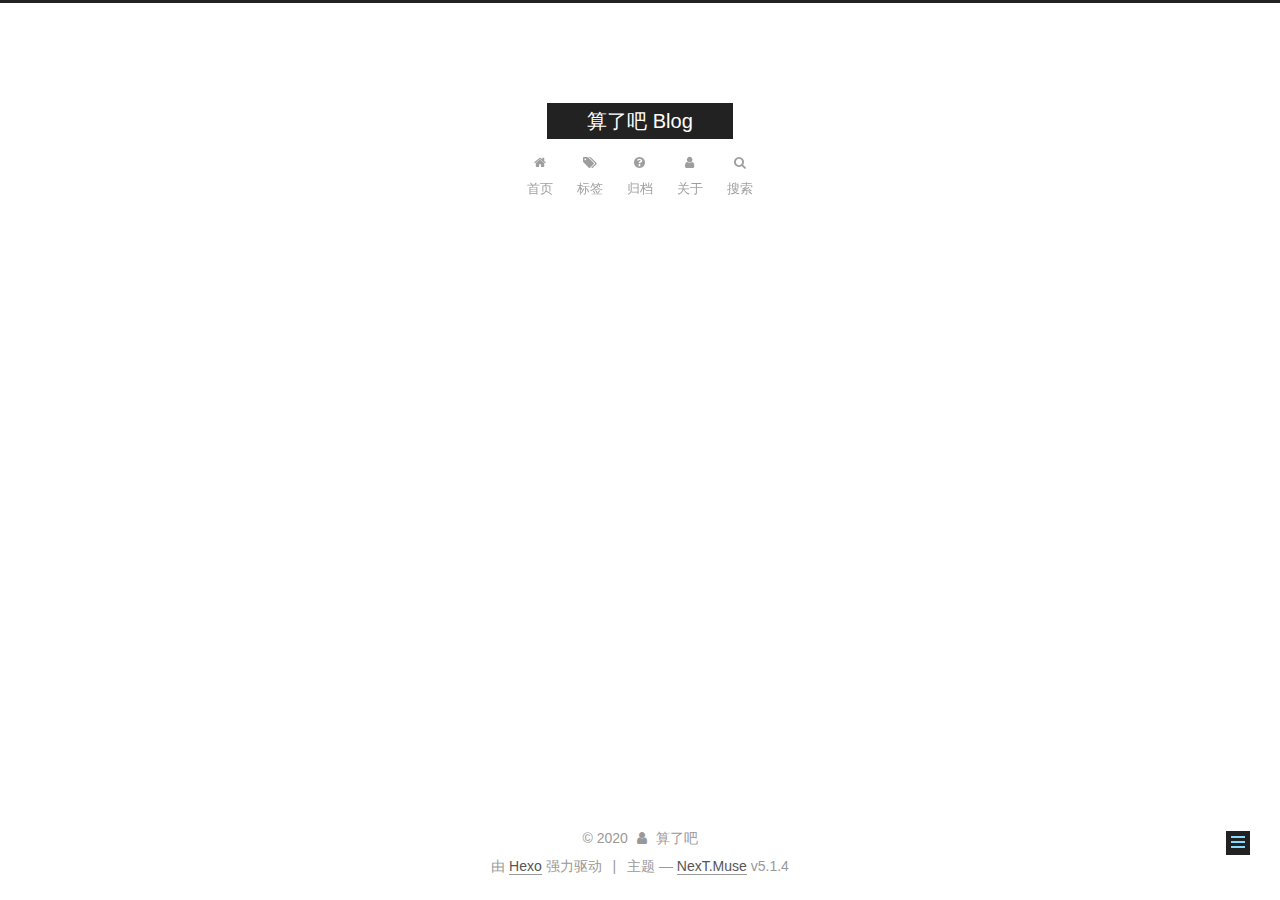
<file: 个人学习/index.html>
<!DOCTYPE html>



  


<html class="theme-next muse use-motion" lang="zh-Hans">
<head>
  <meta charset="UTF-8"/>
<meta http-equiv="X-UA-Compatible" content="IE=edge" />
<meta name="viewport" content="width=device-width, initial-scale=1, maximum-scale=1"/>
<meta name="theme-color" content="#222">









<meta http-equiv="Cache-Control" content="no-transform" />
<meta http-equiv="Cache-Control" content="no-siteapp" />
















  
  
  <link href="/lib/fancybox/source/jquery.fancybox.css?v=2.1.5" rel="stylesheet" type="text/css" />







<link href="/lib/font-awesome/css/font-awesome.min.css?v=4.6.2" rel="stylesheet" type="text/css" />

<link href="/css/main.css?v=5.1.4" rel="stylesheet" type="text/css" />


  <link rel="apple-touch-icon" sizes="180x180" href="/images/apple-touch-icon-next.png?v=5.1.4">


  <link rel="icon" type="image/png" sizes="32x32" href="/images/favicon-32x32-next.png?v=5.1.4">


  <link rel="icon" type="image/png" sizes="16x16" href="/images/favicon-16x16-next.png?v=5.1.4">


  <link rel="mask-icon" href="/images/logo.svg?v=5.1.4" color="#222">





  <meta name="keywords" content="Hexo, NexT" />










<meta property="og:type" content="website">
<meta property="og:title" content="个人学习">
<meta property="og:url" content="http:&#x2F;&#x2F;yoursite.com&#x2F;%E4%B8%AA%E4%BA%BA%E5%AD%A6%E4%B9%A0&#x2F;index.html">
<meta property="og:site_name" content="算了吧 Blog">
<meta property="og:locale" content="zh-Hans">
<meta property="og:updated_time" content="2020-01-29T05:39:43.078Z">
<meta name="twitter:card" content="summary">



<script type="text/javascript" id="hexo.configurations">
  var NexT = window.NexT || {};
  var CONFIG = {
    root: '/',
    scheme: 'Muse',
    version: '5.1.4',
    sidebar: {"position":"left","display":"post","offset":12,"b2t":false,"scrollpercent":false,"onmobile":false},
    fancybox: true,
    tabs: true,
    motion: {"enable":true,"async":false,"transition":{"post_block":"fadeIn","post_header":"slideDownIn","post_body":"slideDownIn","coll_header":"slideLeftIn","sidebar":"slideUpIn"}},
    duoshuo: {
      userId: '0',
      author: '博主'
    },
    algolia: {
      applicationID: '',
      apiKey: '',
      indexName: '',
      hits: {"per_page":10},
      labels: {"input_placeholder":"Search for Posts","hits_empty":"We didn't find any results for the search: ${query}","hits_stats":"${hits} results found in ${time} ms"}
    }
  };
</script>



  <link rel="canonical" href="http://yoursite.com/个人学习/"/>





  <title>个人学习 | 算了吧 Blog</title>
  








</head>

<body itemscope itemtype="http://schema.org/WebPage" lang="zh-Hans">

  
  
    
  

  <div class="container sidebar-position-left page-post-detail">
    <div class="headband"></div>

    <header id="header" class="header" itemscope itemtype="http://schema.org/WPHeader">
      <div class="header-inner"><div class="site-brand-wrapper">
  <div class="site-meta ">
    

    <div class="custom-logo-site-title">
      <a href="/"  class="brand" rel="start">
        <span class="logo-line-before"><i></i></span>
        <span class="site-title">算了吧 Blog</span>
        <span class="logo-line-after"><i></i></span>
      </a>
    </div>
      
        <p class="site-subtitle"></p>
      
  </div>

  <div class="site-nav-toggle">
    <button>
      <span class="btn-bar"></span>
      <span class="btn-bar"></span>
      <span class="btn-bar"></span>
    </button>
  </div>
</div>

<nav class="site-nav">
  

  
    <ul id="menu" class="menu">
      
        
        <li class="menu-item menu-item-home">
          <a href="/" rel="section">
            
              <i class="menu-item-icon fa fa-fw fa-home"></i> <br />
            
            首页
          </a>
        </li>
      
        
        <li class="menu-item menu-item-tags">
          <a href="/tags/" rel="section">
            
              <i class="menu-item-icon fa fa-fw fa-tags"></i> <br />
            
            标签
          </a>
        </li>
      
        
        <li class="menu-item menu-item-archives">
          <a href="/archives/" rel="section">
            
              <i class="menu-item-icon fa fa-fw fa-question-circle"></i> <br />
            
            归档
          </a>
        </li>
      
        
        <li class="menu-item menu-item-about">
          <a href="/about/" rel="section">
            
              <i class="menu-item-icon fa fa-fw fa-user"></i> <br />
            
            关于
          </a>
        </li>
      

      
        <li class="menu-item menu-item-search">
          
            <a href="javascript:;" target="_blank" rel="noopener" class="popup-trigger">
          
            
              <i class="menu-item-icon fa fa-search fa-fw"></i> <br />
            
            搜索
          </a>
        </li>
      
    </ul>
  

  
    <div class="site-search">
      
  <div class="popup search-popup local-search-popup">
  <div class="local-search-header clearfix">
    <span class="search-icon">
      <i class="fa fa-search"></i>
    </span>
    <span class="popup-btn-close">
      <i class="fa fa-times-circle"></i>
    </span>
    <div class="local-search-input-wrapper">
      <input autocomplete="off"
             placeholder="搜索..." spellcheck="false"
             type="text" id="local-search-input">
    </div>
  </div>
  <div id="local-search-result"></div>
</div>



    </div>
  
</nav>



 </div>
    </header>

    <main id="main" class="main">
      <div class="main-inner">
        <div class="content-wrap">
          <div id="content" class="content">
            

  <div id="posts" class="posts-expand">
    
    
    
    <div class="post-block page">
      <header class="post-header">

	<h1 class="post-title" itemprop="name headline">个人学习</h1>



</header>

      
      
      
      <div class="post-body">
        
        
          
        
      </div>
      
      
      
    </div>
    
    
    
  </div>


          </div>
          


          

  



        </div>
        
          
  
  <div class="sidebar-toggle">
    <div class="sidebar-toggle-line-wrap">
      <span class="sidebar-toggle-line sidebar-toggle-line-first"></span>
      <span class="sidebar-toggle-line sidebar-toggle-line-middle"></span>
      <span class="sidebar-toggle-line sidebar-toggle-line-last"></span>
    </div>
  </div>

  <aside id="sidebar" class="sidebar">
    
    <div class="sidebar-inner">

      

      

      <section class="site-overview-wrap sidebar-panel sidebar-panel-active">
        <div class="site-overview">
          <div class="site-author motion-element" itemprop="author" itemscope itemtype="http://schema.org/Person">
            
              <p class="site-author-name" itemprop="name">算了吧</p>
              <p class="site-description motion-element" itemprop="description"></p>
          </div>

          <nav class="site-state motion-element">

            
              <div class="site-state-item site-state-posts">
              
                <a href="/archives/">
              
                  <span class="site-state-item-count">7</span>
                  <span class="site-state-item-name">日志</span>
                </a>
              </div>
            

            

            
              
              
              <div class="site-state-item site-state-tags">
                
                  <span class="site-state-item-count">1</span>
                  <span class="site-state-item-name">标签</span>
                
              </div>
            

          </nav>

          

          

          
          

          
          

          

        </div>
      </section>

      

      

    </div>
  </aside>


        
      </div>
    </main>

    <footer id="footer" class="footer">
      <div class="footer-inner">
        <div class="copyright">&copy; <span itemprop="copyrightYear">2020</span>
  <span class="with-love">
    <i class="fa fa-user"></i>
  </span>
  <span class="author" itemprop="copyrightHolder">算了吧</span>

  
</div>


  <div class="powered-by">由 <a class="theme-link" target="_blank" href="https://hexo.io">Hexo</a> 强力驱动</div>



  <span class="post-meta-divider">|</span>



  <div class="theme-info">主题 &mdash; <a class="theme-link" target="_blank" href="https://github.com/iissnan/hexo-theme-next">NexT.Muse</a> v5.1.4</div>




        







        
      </div>
    </footer>

    
      <div class="back-to-top">
        <i class="fa fa-arrow-up"></i>
        
      </div>
    

    

  </div>

  

<script type="text/javascript">
  if (Object.prototype.toString.call(window.Promise) !== '[object Function]') {
    window.Promise = null;
  }
</script>









  












  
  
    <script type="text/javascript" src="/lib/jquery/index.js?v=2.1.3"></script>
  

  
  
    <script type="text/javascript" src="/lib/fastclick/lib/fastclick.min.js?v=1.0.6"></script>
  

  
  
    <script type="text/javascript" src="/lib/jquery_lazyload/jquery.lazyload.js?v=1.9.7"></script>
  

  
  
    <script type="text/javascript" src="/lib/velocity/velocity.min.js?v=1.2.1"></script>
  

  
  
    <script type="text/javascript" src="/lib/velocity/velocity.ui.min.js?v=1.2.1"></script>
  

  
  
    <script type="text/javascript" src="/lib/fancybox/source/jquery.fancybox.pack.js?v=2.1.5"></script>
  


  


  <script type="text/javascript" src="/js/src/utils.js?v=5.1.4"></script>

  <script type="text/javascript" src="/js/src/motion.js?v=5.1.4"></script>



  
  

  
  <script type="text/javascript" src="/js/src/scrollspy.js?v=5.1.4"></script>
<script type="text/javascript" src="/js/src/post-details.js?v=5.1.4"></script>



  


  <script type="text/javascript" src="/js/src/bootstrap.js?v=5.1.4"></script>



  


  




	





  





  












  

  <script type="text/javascript">
    // Popup Window;
    var isfetched = false;
    var isXml = true;
    // Search DB path;
    var search_path = "search.xml";
    if (search_path.length === 0) {
      search_path = "search.xml";
    } else if (/json$/i.test(search_path)) {
      isXml = false;
    }
    var path = "/" + search_path;
    // monitor main search box;

    var onPopupClose = function (e) {
      $('.popup').hide();
      $('#local-search-input').val('');
      $('.search-result-list').remove();
      $('#no-result').remove();
      $(".local-search-pop-overlay").remove();
      $('body').css('overflow', '');
    }

    function proceedsearch() {
      $("body")
        .append('<div class="search-popup-overlay local-search-pop-overlay"></div>')
        .css('overflow', 'hidden');
      $('.search-popup-overlay').click(onPopupClose);
      $('.popup').toggle();
      var $localSearchInput = $('#local-search-input');
      $localSearchInput.attr("autocapitalize", "none");
      $localSearchInput.attr("autocorrect", "off");
      $localSearchInput.focus();
    }

    // search function;
    var searchFunc = function(path, search_id, content_id) {
      'use strict';

      // start loading animation
      $("body")
        .append('<div class="search-popup-overlay local-search-pop-overlay">' +
          '<div id="search-loading-icon">' +
          '<i class="fa fa-spinner fa-pulse fa-5x fa-fw"></i>' +
          '</div>' +
          '</div>')
        .css('overflow', 'hidden');
      $("#search-loading-icon").css('margin', '20% auto 0 auto').css('text-align', 'center');

      $.ajax({
        url: path,
        dataType: isXml ? "xml" : "json",
        async: true,
        success: function(res) {
          // get the contents from search data
          isfetched = true;
          $('.popup').detach().appendTo('.header-inner');
          var datas = isXml ? $("entry", res).map(function() {
            return {
              title: $("title", this).text(),
              content: $("content",this).text(),
              url: $("url" , this).text()
            };
          }).get() : res;
          var input = document.getElementById(search_id);
          var resultContent = document.getElementById(content_id);
          var inputEventFunction = function() {
            var searchText = input.value.trim().toLowerCase();
            var keywords = searchText.split(/[\s\-]+/);
            if (keywords.length > 1) {
              keywords.push(searchText);
            }
            var resultItems = [];
            if (searchText.length > 0) {
              // perform local searching
              datas.forEach(function(data) {
                var isMatch = false;
                var hitCount = 0;
                var searchTextCount = 0;
                var title = data.title.trim();
                var titleInLowerCase = title.toLowerCase();
                var content = data.content.trim().replace(/<[^>]+>/g,"");
                var contentInLowerCase = content.toLowerCase();
                var articleUrl = decodeURIComponent(data.url);
                var indexOfTitle = [];
                var indexOfContent = [];
                // only match articles with not empty titles
                if(title != '') {
                  keywords.forEach(function(keyword) {
                    function getIndexByWord(word, text, caseSensitive) {
                      var wordLen = word.length;
                      if (wordLen === 0) {
                        return [];
                      }
                      var startPosition = 0, position = [], index = [];
                      if (!caseSensitive) {
                        text = text.toLowerCase();
                        word = word.toLowerCase();
                      }
                      while ((position = text.indexOf(word, startPosition)) > -1) {
                        index.push({position: position, word: word});
                        startPosition = position + wordLen;
                      }
                      return index;
                    }

                    indexOfTitle = indexOfTitle.concat(getIndexByWord(keyword, titleInLowerCase, false));
                    indexOfContent = indexOfContent.concat(getIndexByWord(keyword, contentInLowerCase, false));
                  });
                  if (indexOfTitle.length > 0 || indexOfContent.length > 0) {
                    isMatch = true;
                    hitCount = indexOfTitle.length + indexOfContent.length;
                  }
                }

                // show search results

                if (isMatch) {
                  // sort index by position of keyword

                  [indexOfTitle, indexOfContent].forEach(function (index) {
                    index.sort(function (itemLeft, itemRight) {
                      if (itemRight.position !== itemLeft.position) {
                        return itemRight.position - itemLeft.position;
                      } else {
                        return itemLeft.word.length - itemRight.word.length;
                      }
                    });
                  });

                  // merge hits into slices

                  function mergeIntoSlice(text, start, end, index) {
                    var item = index[index.length - 1];
                    var position = item.position;
                    var word = item.word;
                    var hits = [];
                    var searchTextCountInSlice = 0;
                    while (position + word.length <= end && index.length != 0) {
                      if (word === searchText) {
                        searchTextCountInSlice++;
                      }
                      hits.push({position: position, length: word.length});
                      var wordEnd = position + word.length;

                      // move to next position of hit

                      index.pop();
                      while (index.length != 0) {
                        item = index[index.length - 1];
                        position = item.position;
                        word = item.word;
                        if (wordEnd > position) {
                          index.pop();
                        } else {
                          break;
                        }
                      }
                    }
                    searchTextCount += searchTextCountInSlice;
                    return {
                      hits: hits,
                      start: start,
                      end: end,
                      searchTextCount: searchTextCountInSlice
                    };
                  }

                  var slicesOfTitle = [];
                  if (indexOfTitle.length != 0) {
                    slicesOfTitle.push(mergeIntoSlice(title, 0, title.length, indexOfTitle));
                  }

                  var slicesOfContent = [];
                  while (indexOfContent.length != 0) {
                    var item = indexOfContent[indexOfContent.length - 1];
                    var position = item.position;
                    var word = item.word;
                    // cut out 100 characters
                    var start = position - 20;
                    var end = position + 80;
                    if(start < 0){
                      start = 0;
                    }
                    if (end < position + word.length) {
                      end = position + word.length;
                    }
                    if(end > content.length){
                      end = content.length;
                    }
                    slicesOfContent.push(mergeIntoSlice(content, start, end, indexOfContent));
                  }

                  // sort slices in content by search text's count and hits' count

                  slicesOfContent.sort(function (sliceLeft, sliceRight) {
                    if (sliceLeft.searchTextCount !== sliceRight.searchTextCount) {
                      return sliceRight.searchTextCount - sliceLeft.searchTextCount;
                    } else if (sliceLeft.hits.length !== sliceRight.hits.length) {
                      return sliceRight.hits.length - sliceLeft.hits.length;
                    } else {
                      return sliceLeft.start - sliceRight.start;
                    }
                  });

                  // select top N slices in content

                  var upperBound = parseInt('1');
                  if (upperBound >= 0) {
                    slicesOfContent = slicesOfContent.slice(0, upperBound);
                  }

                  // highlight title and content

                  function highlightKeyword(text, slice) {
                    var result = '';
                    var prevEnd = slice.start;
                    slice.hits.forEach(function (hit) {
                      result += text.substring(prevEnd, hit.position);
                      var end = hit.position + hit.length;
                      result += '<b class="search-keyword">' + text.substring(hit.position, end) + '</b>';
                      prevEnd = end;
                    });
                    result += text.substring(prevEnd, slice.end);
                    return result;
                  }

                  var resultItem = '';

                  if (slicesOfTitle.length != 0) {
                    resultItem += "<li><a href='" + articleUrl + "' class='search-result-title'>" + highlightKeyword(title, slicesOfTitle[0]) + "</a>";
                  } else {
                    resultItem += "<li><a href='" + articleUrl + "' class='search-result-title'>" + title + "</a>";
                  }

                  slicesOfContent.forEach(function (slice) {
                    resultItem += "<a href='" + articleUrl + "'>" +
                      "<p class=\"search-result\">" + highlightKeyword(content, slice) +
                      "...</p>" + "</a>";
                  });

                  resultItem += "</li>";
                  resultItems.push({
                    item: resultItem,
                    searchTextCount: searchTextCount,
                    hitCount: hitCount,
                    id: resultItems.length
                  });
                }
              })
            };
            if (keywords.length === 1 && keywords[0] === "") {
              resultContent.innerHTML = '<div id="no-result"><i class="fa fa-search fa-5x" /></div>'
            } else if (resultItems.length === 0) {
              resultContent.innerHTML = '<div id="no-result"><i class="fa fa-frown-o fa-5x" /></div>'
            } else {
              resultItems.sort(function (resultLeft, resultRight) {
                if (resultLeft.searchTextCount !== resultRight.searchTextCount) {
                  return resultRight.searchTextCount - resultLeft.searchTextCount;
                } else if (resultLeft.hitCount !== resultRight.hitCount) {
                  return resultRight.hitCount - resultLeft.hitCount;
                } else {
                  return resultRight.id - resultLeft.id;
                }
              });
              var searchResultList = '<ul class=\"search-result-list\">';
              resultItems.forEach(function (result) {
                searchResultList += result.item;
              })
              searchResultList += "</ul>";
              resultContent.innerHTML = searchResultList;
            }
          }

          if ('auto' === 'auto') {
            input.addEventListener('input', inputEventFunction);
          } else {
            $('.search-icon').click(inputEventFunction);
            input.addEventListener('keypress', function (event) {
              if (event.keyCode === 13) {
                inputEventFunction();
              }
            });
          }

          // remove loading animation
          $(".local-search-pop-overlay").remove();
          $('body').css('overflow', '');

          proceedsearch();
        }
      });
    }

    // handle and trigger popup window;
    $('.popup-trigger').click(function(e) {
      e.stopPropagation();
      if (isfetched === false) {
        searchFunc(path, 'local-search-input', 'local-search-result');
      } else {
        proceedsearch();
      };
    });

    $('.popup-btn-close').click(onPopupClose);
    $('.popup').click(function(e){
      e.stopPropagation();
    });
    $(document).on('keyup', function (event) {
      var shouldDismissSearchPopup = event.which === 27 &&
        $('.search-popup').is(':visible');
      if (shouldDismissSearchPopup) {
        onPopupClose();
      }
    });
  </script>





  

  

  

  
  

  

  

  

</body>
</html>
</file>
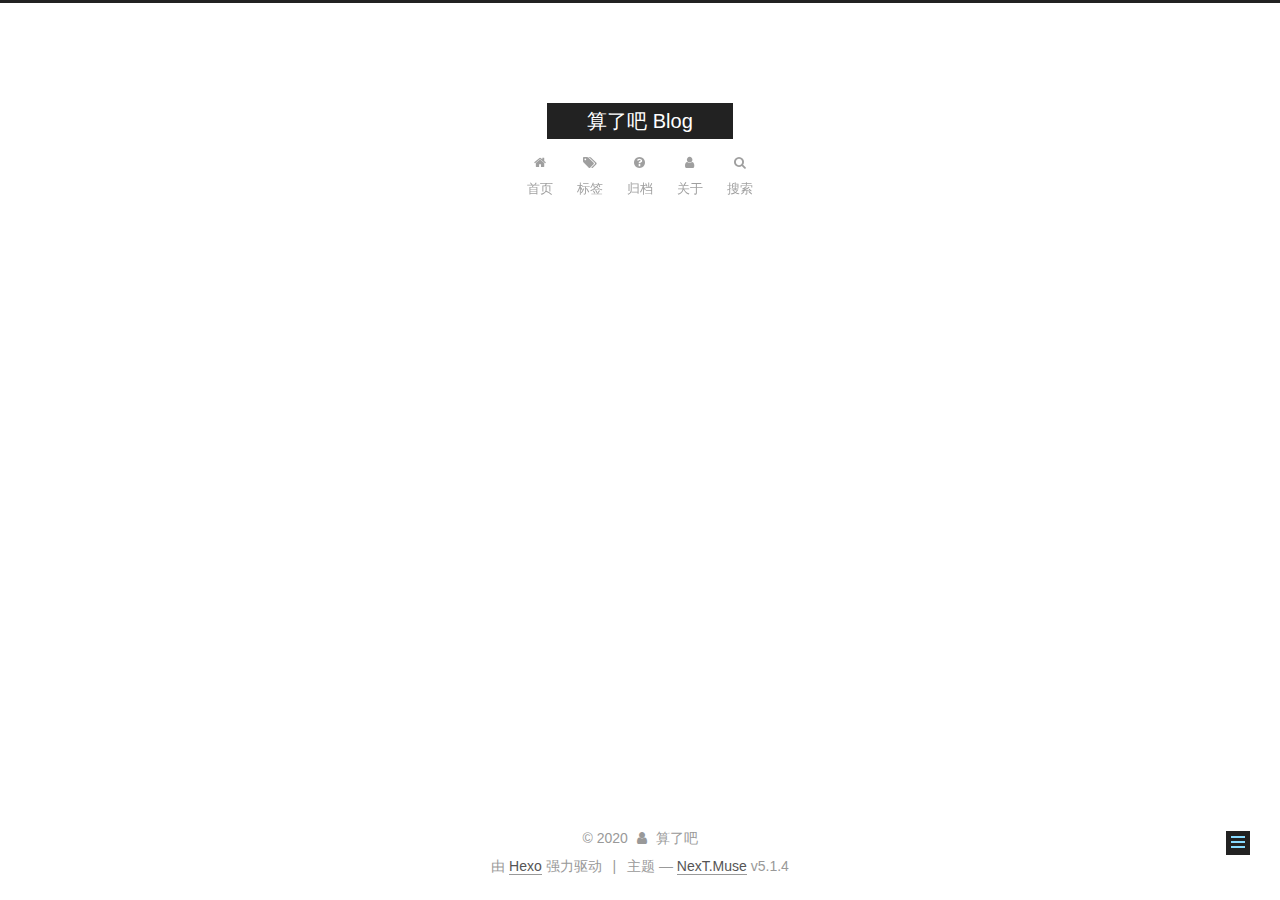
<file: 工控安全/index.html>
<!DOCTYPE html>



  


<html class="theme-next muse use-motion" lang="zh-Hans">
<head>
  <meta charset="UTF-8"/>
<meta http-equiv="X-UA-Compatible" content="IE=edge" />
<meta name="viewport" content="width=device-width, initial-scale=1, maximum-scale=1"/>
<meta name="theme-color" content="#222">









<meta http-equiv="Cache-Control" content="no-transform" />
<meta http-equiv="Cache-Control" content="no-siteapp" />
















  
  
  <link href="/lib/fancybox/source/jquery.fancybox.css?v=2.1.5" rel="stylesheet" type="text/css" />







<link href="/lib/font-awesome/css/font-awesome.min.css?v=4.6.2" rel="stylesheet" type="text/css" />

<link href="/css/main.css?v=5.1.4" rel="stylesheet" type="text/css" />


  <link rel="apple-touch-icon" sizes="180x180" href="/images/apple-touch-icon-next.png?v=5.1.4">


  <link rel="icon" type="image/png" sizes="32x32" href="/images/favicon-32x32-next.png?v=5.1.4">


  <link rel="icon" type="image/png" sizes="16x16" href="/images/favicon-16x16-next.png?v=5.1.4">


  <link rel="mask-icon" href="/images/logo.svg?v=5.1.4" color="#222">





  <meta name="keywords" content="Hexo, NexT" />










<meta property="og:type" content="website">
<meta property="og:title" content="工控安全">
<meta property="og:url" content="http:&#x2F;&#x2F;yoursite.com&#x2F;%E5%B7%A5%E6%8E%A7%E5%AE%89%E5%85%A8&#x2F;index.html">
<meta property="og:site_name" content="算了吧 Blog">
<meta property="og:locale" content="zh-Hans">
<meta property="og:updated_time" content="2020-01-29T05:26:51.988Z">
<meta name="twitter:card" content="summary">



<script type="text/javascript" id="hexo.configurations">
  var NexT = window.NexT || {};
  var CONFIG = {
    root: '/',
    scheme: 'Muse',
    version: '5.1.4',
    sidebar: {"position":"left","display":"post","offset":12,"b2t":false,"scrollpercent":false,"onmobile":false},
    fancybox: true,
    tabs: true,
    motion: {"enable":true,"async":false,"transition":{"post_block":"fadeIn","post_header":"slideDownIn","post_body":"slideDownIn","coll_header":"slideLeftIn","sidebar":"slideUpIn"}},
    duoshuo: {
      userId: '0',
      author: '博主'
    },
    algolia: {
      applicationID: '',
      apiKey: '',
      indexName: '',
      hits: {"per_page":10},
      labels: {"input_placeholder":"Search for Posts","hits_empty":"We didn't find any results for the search: ${query}","hits_stats":"${hits} results found in ${time} ms"}
    }
  };
</script>



  <link rel="canonical" href="http://yoursite.com/工控安全/"/>





  <title>工控安全 | 算了吧 Blog</title>
  








</head>

<body itemscope itemtype="http://schema.org/WebPage" lang="zh-Hans">

  
  
    
  

  <div class="container sidebar-position-left page-post-detail">
    <div class="headband"></div>

    <header id="header" class="header" itemscope itemtype="http://schema.org/WPHeader">
      <div class="header-inner"><div class="site-brand-wrapper">
  <div class="site-meta ">
    

    <div class="custom-logo-site-title">
      <a href="/"  class="brand" rel="start">
        <span class="logo-line-before"><i></i></span>
        <span class="site-title">算了吧 Blog</span>
        <span class="logo-line-after"><i></i></span>
      </a>
    </div>
      
        <p class="site-subtitle"></p>
      
  </div>

  <div class="site-nav-toggle">
    <button>
      <span class="btn-bar"></span>
      <span class="btn-bar"></span>
      <span class="btn-bar"></span>
    </button>
  </div>
</div>

<nav class="site-nav">
  

  
    <ul id="menu" class="menu">
      
        
        <li class="menu-item menu-item-home">
          <a href="/" rel="section">
            
              <i class="menu-item-icon fa fa-fw fa-home"></i> <br />
            
            首页
          </a>
        </li>
      
        
        <li class="menu-item menu-item-tags">
          <a href="/tags/" rel="section">
            
              <i class="menu-item-icon fa fa-fw fa-tags"></i> <br />
            
            标签
          </a>
        </li>
      
        
        <li class="menu-item menu-item-archives">
          <a href="/archives/" rel="section">
            
              <i class="menu-item-icon fa fa-fw fa-question-circle"></i> <br />
            
            归档
          </a>
        </li>
      
        
        <li class="menu-item menu-item-about">
          <a href="/about/" rel="section">
            
              <i class="menu-item-icon fa fa-fw fa-user"></i> <br />
            
            关于
          </a>
        </li>
      

      
        <li class="menu-item menu-item-search">
          
            <a href="javascript:;" target="_blank" rel="noopener" class="popup-trigger">
          
            
              <i class="menu-item-icon fa fa-search fa-fw"></i> <br />
            
            搜索
          </a>
        </li>
      
    </ul>
  

  
    <div class="site-search">
      
  <div class="popup search-popup local-search-popup">
  <div class="local-search-header clearfix">
    <span class="search-icon">
      <i class="fa fa-search"></i>
    </span>
    <span class="popup-btn-close">
      <i class="fa fa-times-circle"></i>
    </span>
    <div class="local-search-input-wrapper">
      <input autocomplete="off"
             placeholder="搜索..." spellcheck="false"
             type="text" id="local-search-input">
    </div>
  </div>
  <div id="local-search-result"></div>
</div>



    </div>
  
</nav>



 </div>
    </header>

    <main id="main" class="main">
      <div class="main-inner">
        <div class="content-wrap">
          <div id="content" class="content">
            

  <div id="posts" class="posts-expand">
    
    
    
    <div class="post-block page">
      <header class="post-header">

	<h1 class="post-title" itemprop="name headline">工控安全</h1>



</header>

      
      
      
      <div class="post-body">
        
        
          
        
      </div>
      
      
      
    </div>
    
    
    
  </div>


          </div>
          


          

  



        </div>
        
          
  
  <div class="sidebar-toggle">
    <div class="sidebar-toggle-line-wrap">
      <span class="sidebar-toggle-line sidebar-toggle-line-first"></span>
      <span class="sidebar-toggle-line sidebar-toggle-line-middle"></span>
      <span class="sidebar-toggle-line sidebar-toggle-line-last"></span>
    </div>
  </div>

  <aside id="sidebar" class="sidebar">
    
    <div class="sidebar-inner">

      

      

      <section class="site-overview-wrap sidebar-panel sidebar-panel-active">
        <div class="site-overview">
          <div class="site-author motion-element" itemprop="author" itemscope itemtype="http://schema.org/Person">
            
              <p class="site-author-name" itemprop="name">算了吧</p>
              <p class="site-description motion-element" itemprop="description"></p>
          </div>

          <nav class="site-state motion-element">

            
              <div class="site-state-item site-state-posts">
              
                <a href="/archives/">
              
                  <span class="site-state-item-count">7</span>
                  <span class="site-state-item-name">日志</span>
                </a>
              </div>
            

            

            
              
              
              <div class="site-state-item site-state-tags">
                
                  <span class="site-state-item-count">1</span>
                  <span class="site-state-item-name">标签</span>
                
              </div>
            

          </nav>

          

          

          
          

          
          

          

        </div>
      </section>

      

      

    </div>
  </aside>


        
      </div>
    </main>

    <footer id="footer" class="footer">
      <div class="footer-inner">
        <div class="copyright">&copy; <span itemprop="copyrightYear">2020</span>
  <span class="with-love">
    <i class="fa fa-user"></i>
  </span>
  <span class="author" itemprop="copyrightHolder">算了吧</span>

  
</div>


  <div class="powered-by">由 <a class="theme-link" target="_blank" href="https://hexo.io">Hexo</a> 强力驱动</div>



  <span class="post-meta-divider">|</span>



  <div class="theme-info">主题 &mdash; <a class="theme-link" target="_blank" href="https://github.com/iissnan/hexo-theme-next">NexT.Muse</a> v5.1.4</div>




        







        
      </div>
    </footer>

    
      <div class="back-to-top">
        <i class="fa fa-arrow-up"></i>
        
      </div>
    

    

  </div>

  

<script type="text/javascript">
  if (Object.prototype.toString.call(window.Promise) !== '[object Function]') {
    window.Promise = null;
  }
</script>









  












  
  
    <script type="text/javascript" src="/lib/jquery/index.js?v=2.1.3"></script>
  

  
  
    <script type="text/javascript" src="/lib/fastclick/lib/fastclick.min.js?v=1.0.6"></script>
  

  
  
    <script type="text/javascript" src="/lib/jquery_lazyload/jquery.lazyload.js?v=1.9.7"></script>
  

  
  
    <script type="text/javascript" src="/lib/velocity/velocity.min.js?v=1.2.1"></script>
  

  
  
    <script type="text/javascript" src="/lib/velocity/velocity.ui.min.js?v=1.2.1"></script>
  

  
  
    <script type="text/javascript" src="/lib/fancybox/source/jquery.fancybox.pack.js?v=2.1.5"></script>
  


  


  <script type="text/javascript" src="/js/src/utils.js?v=5.1.4"></script>

  <script type="text/javascript" src="/js/src/motion.js?v=5.1.4"></script>



  
  

  
  <script type="text/javascript" src="/js/src/scrollspy.js?v=5.1.4"></script>
<script type="text/javascript" src="/js/src/post-details.js?v=5.1.4"></script>



  


  <script type="text/javascript" src="/js/src/bootstrap.js?v=5.1.4"></script>



  


  




	





  





  












  

  <script type="text/javascript">
    // Popup Window;
    var isfetched = false;
    var isXml = true;
    // Search DB path;
    var search_path = "search.xml";
    if (search_path.length === 0) {
      search_path = "search.xml";
    } else if (/json$/i.test(search_path)) {
      isXml = false;
    }
    var path = "/" + search_path;
    // monitor main search box;

    var onPopupClose = function (e) {
      $('.popup').hide();
      $('#local-search-input').val('');
      $('.search-result-list').remove();
      $('#no-result').remove();
      $(".local-search-pop-overlay").remove();
      $('body').css('overflow', '');
    }

    function proceedsearch() {
      $("body")
        .append('<div class="search-popup-overlay local-search-pop-overlay"></div>')
        .css('overflow', 'hidden');
      $('.search-popup-overlay').click(onPopupClose);
      $('.popup').toggle();
      var $localSearchInput = $('#local-search-input');
      $localSearchInput.attr("autocapitalize", "none");
      $localSearchInput.attr("autocorrect", "off");
      $localSearchInput.focus();
    }

    // search function;
    var searchFunc = function(path, search_id, content_id) {
      'use strict';

      // start loading animation
      $("body")
        .append('<div class="search-popup-overlay local-search-pop-overlay">' +
          '<div id="search-loading-icon">' +
          '<i class="fa fa-spinner fa-pulse fa-5x fa-fw"></i>' +
          '</div>' +
          '</div>')
        .css('overflow', 'hidden');
      $("#search-loading-icon").css('margin', '20% auto 0 auto').css('text-align', 'center');

      $.ajax({
        url: path,
        dataType: isXml ? "xml" : "json",
        async: true,
        success: function(res) {
          // get the contents from search data
          isfetched = true;
          $('.popup').detach().appendTo('.header-inner');
          var datas = isXml ? $("entry", res).map(function() {
            return {
              title: $("title", this).text(),
              content: $("content",this).text(),
              url: $("url" , this).text()
            };
          }).get() : res;
          var input = document.getElementById(search_id);
          var resultContent = document.getElementById(content_id);
          var inputEventFunction = function() {
            var searchText = input.value.trim().toLowerCase();
            var keywords = searchText.split(/[\s\-]+/);
            if (keywords.length > 1) {
              keywords.push(searchText);
            }
            var resultItems = [];
            if (searchText.length > 0) {
              // perform local searching
              datas.forEach(function(data) {
                var isMatch = false;
                var hitCount = 0;
                var searchTextCount = 0;
                var title = data.title.trim();
                var titleInLowerCase = title.toLowerCase();
                var content = data.content.trim().replace(/<[^>]+>/g,"");
                var contentInLowerCase = content.toLowerCase();
                var articleUrl = decodeURIComponent(data.url);
                var indexOfTitle = [];
                var indexOfContent = [];
                // only match articles with not empty titles
                if(title != '') {
                  keywords.forEach(function(keyword) {
                    function getIndexByWord(word, text, caseSensitive) {
                      var wordLen = word.length;
                      if (wordLen === 0) {
                        return [];
                      }
                      var startPosition = 0, position = [], index = [];
                      if (!caseSensitive) {
                        text = text.toLowerCase();
                        word = word.toLowerCase();
                      }
                      while ((position = text.indexOf(word, startPosition)) > -1) {
                        index.push({position: position, word: word});
                        startPosition = position + wordLen;
                      }
                      return index;
                    }

                    indexOfTitle = indexOfTitle.concat(getIndexByWord(keyword, titleInLowerCase, false));
                    indexOfContent = indexOfContent.concat(getIndexByWord(keyword, contentInLowerCase, false));
                  });
                  if (indexOfTitle.length > 0 || indexOfContent.length > 0) {
                    isMatch = true;
                    hitCount = indexOfTitle.length + indexOfContent.length;
                  }
                }

                // show search results

                if (isMatch) {
                  // sort index by position of keyword

                  [indexOfTitle, indexOfContent].forEach(function (index) {
                    index.sort(function (itemLeft, itemRight) {
                      if (itemRight.position !== itemLeft.position) {
                        return itemRight.position - itemLeft.position;
                      } else {
                        return itemLeft.word.length - itemRight.word.length;
                      }
                    });
                  });

                  // merge hits into slices

                  function mergeIntoSlice(text, start, end, index) {
                    var item = index[index.length - 1];
                    var position = item.position;
                    var word = item.word;
                    var hits = [];
                    var searchTextCountInSlice = 0;
                    while (position + word.length <= end && index.length != 0) {
                      if (word === searchText) {
                        searchTextCountInSlice++;
                      }
                      hits.push({position: position, length: word.length});
                      var wordEnd = position + word.length;

                      // move to next position of hit

                      index.pop();
                      while (index.length != 0) {
                        item = index[index.length - 1];
                        position = item.position;
                        word = item.word;
                        if (wordEnd > position) {
                          index.pop();
                        } else {
                          break;
                        }
                      }
                    }
                    searchTextCount += searchTextCountInSlice;
                    return {
                      hits: hits,
                      start: start,
                      end: end,
                      searchTextCount: searchTextCountInSlice
                    };
                  }

                  var slicesOfTitle = [];
                  if (indexOfTitle.length != 0) {
                    slicesOfTitle.push(mergeIntoSlice(title, 0, title.length, indexOfTitle));
                  }

                  var slicesOfContent = [];
                  while (indexOfContent.length != 0) {
                    var item = indexOfContent[indexOfContent.length - 1];
                    var position = item.position;
                    var word = item.word;
                    // cut out 100 characters
                    var start = position - 20;
                    var end = position + 80;
                    if(start < 0){
                      start = 0;
                    }
                    if (end < position + word.length) {
                      end = position + word.length;
                    }
                    if(end > content.length){
                      end = content.length;
                    }
                    slicesOfContent.push(mergeIntoSlice(content, start, end, indexOfContent));
                  }

                  // sort slices in content by search text's count and hits' count

                  slicesOfContent.sort(function (sliceLeft, sliceRight) {
                    if (sliceLeft.searchTextCount !== sliceRight.searchTextCount) {
                      return sliceRight.searchTextCount - sliceLeft.searchTextCount;
                    } else if (sliceLeft.hits.length !== sliceRight.hits.length) {
                      return sliceRight.hits.length - sliceLeft.hits.length;
                    } else {
                      return sliceLeft.start - sliceRight.start;
                    }
                  });

                  // select top N slices in content

                  var upperBound = parseInt('1');
                  if (upperBound >= 0) {
                    slicesOfContent = slicesOfContent.slice(0, upperBound);
                  }

                  // highlight title and content

                  function highlightKeyword(text, slice) {
                    var result = '';
                    var prevEnd = slice.start;
                    slice.hits.forEach(function (hit) {
                      result += text.substring(prevEnd, hit.position);
                      var end = hit.position + hit.length;
                      result += '<b class="search-keyword">' + text.substring(hit.position, end) + '</b>';
                      prevEnd = end;
                    });
                    result += text.substring(prevEnd, slice.end);
                    return result;
                  }

                  var resultItem = '';

                  if (slicesOfTitle.length != 0) {
                    resultItem += "<li><a href='" + articleUrl + "' class='search-result-title'>" + highlightKeyword(title, slicesOfTitle[0]) + "</a>";
                  } else {
                    resultItem += "<li><a href='" + articleUrl + "' class='search-result-title'>" + title + "</a>";
                  }

                  slicesOfContent.forEach(function (slice) {
                    resultItem += "<a href='" + articleUrl + "'>" +
                      "<p class=\"search-result\">" + highlightKeyword(content, slice) +
                      "...</p>" + "</a>";
                  });

                  resultItem += "</li>";
                  resultItems.push({
                    item: resultItem,
                    searchTextCount: searchTextCount,
                    hitCount: hitCount,
                    id: resultItems.length
                  });
                }
              })
            };
            if (keywords.length === 1 && keywords[0] === "") {
              resultContent.innerHTML = '<div id="no-result"><i class="fa fa-search fa-5x" /></div>'
            } else if (resultItems.length === 0) {
              resultContent.innerHTML = '<div id="no-result"><i class="fa fa-frown-o fa-5x" /></div>'
            } else {
              resultItems.sort(function (resultLeft, resultRight) {
                if (resultLeft.searchTextCount !== resultRight.searchTextCount) {
                  return resultRight.searchTextCount - resultLeft.searchTextCount;
                } else if (resultLeft.hitCount !== resultRight.hitCount) {
                  return resultRight.hitCount - resultLeft.hitCount;
                } else {
                  return resultRight.id - resultLeft.id;
                }
              });
              var searchResultList = '<ul class=\"search-result-list\">';
              resultItems.forEach(function (result) {
                searchResultList += result.item;
              })
              searchResultList += "</ul>";
              resultContent.innerHTML = searchResultList;
            }
          }

          if ('auto' === 'auto') {
            input.addEventListener('input', inputEventFunction);
          } else {
            $('.search-icon').click(inputEventFunction);
            input.addEventListener('keypress', function (event) {
              if (event.keyCode === 13) {
                inputEventFunction();
              }
            });
          }

          // remove loading animation
          $(".local-search-pop-overlay").remove();
          $('body').css('overflow', '');

          proceedsearch();
        }
      });
    }

    // handle and trigger popup window;
    $('.popup-trigger').click(function(e) {
      e.stopPropagation();
      if (isfetched === false) {
        searchFunc(path, 'local-search-input', 'local-search-result');
      } else {
        proceedsearch();
      };
    });

    $('.popup-btn-close').click(onPopupClose);
    $('.popup').click(function(e){
      e.stopPropagation();
    });
    $(document).on('keyup', function (event) {
      var shouldDismissSearchPopup = event.which === 27 &&
        $('.search-popup').is(':visible');
      if (shouldDismissSearchPopup) {
        onPopupClose();
      }
    });
  </script>





  

  

  

  
  

  

  

  

</body>
</html>
</file>
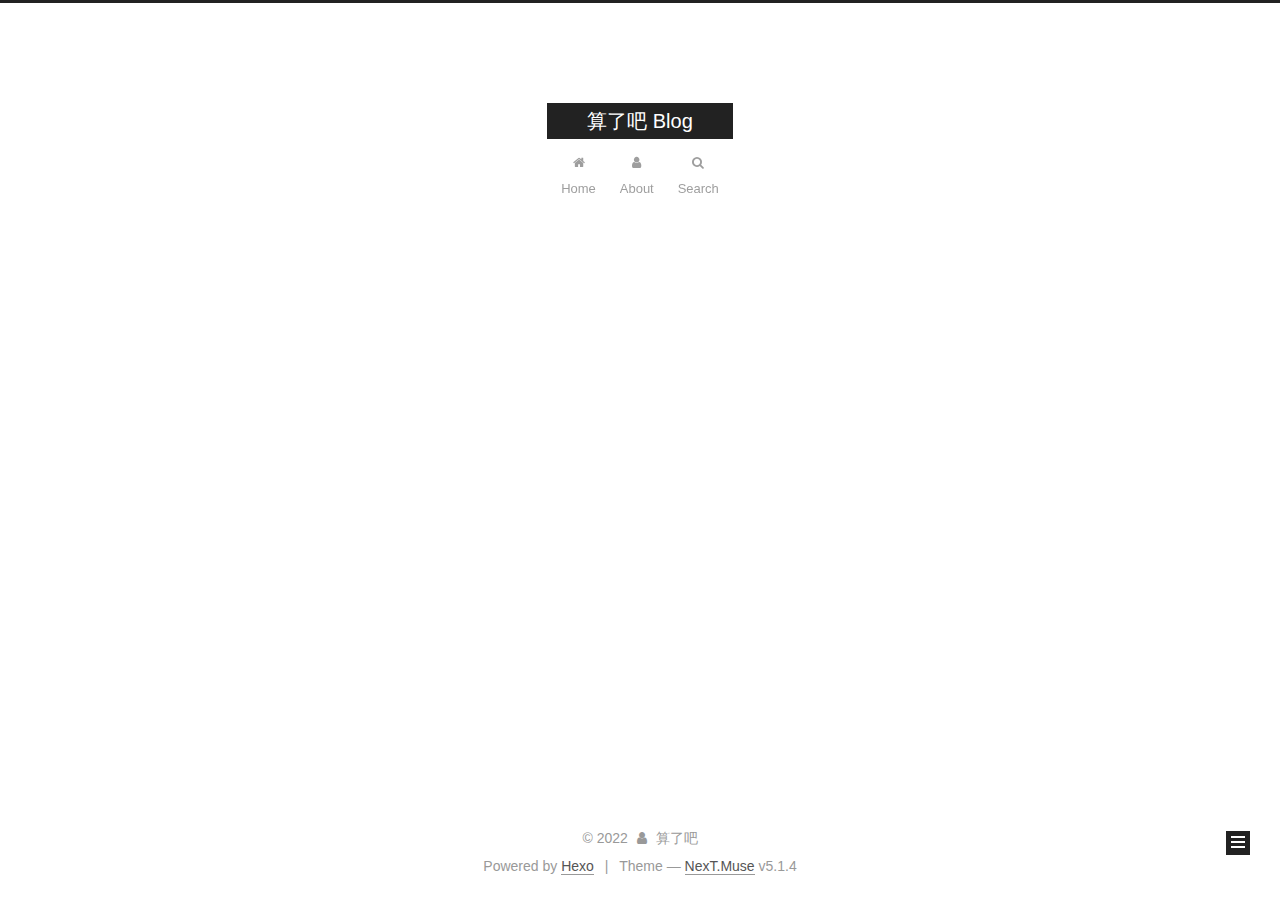
<file: archives/2021/index.html>
<!DOCTYPE html>



  


<html class="theme-next muse use-motion" lang="cn">
<head>
  <meta charset="UTF-8"/>
<meta http-equiv="X-UA-Compatible" content="IE=edge" />
<meta name="viewport" content="width=device-width, initial-scale=1, maximum-scale=1"/>
<meta name="theme-color" content="#222">









<meta http-equiv="Cache-Control" content="no-transform" />
<meta http-equiv="Cache-Control" content="no-siteapp" />
















  
  
  <link href="/lib/fancybox/source/jquery.fancybox.css?v=2.1.5" rel="stylesheet" type="text/css" />







<link href="/lib/font-awesome/css/font-awesome.min.css?v=4.6.2" rel="stylesheet" type="text/css" />

<link href="/css/main.css?v=5.1.4" rel="stylesheet" type="text/css" />


  <link rel="apple-touch-icon" sizes="180x180" href="/images/apple-touch-icon-next.png?v=5.1.4">


  <link rel="icon" type="image/png" sizes="32x32" href="/images/favicon-32x32-next.png?v=5.1.4">


  <link rel="icon" type="image/png" sizes="16x16" href="/images/favicon-16x16-next.png?v=5.1.4">


  <link rel="mask-icon" href="/images/logo.svg?v=5.1.4" color="#222">





  <meta name="keywords" content="Hexo, NexT" />










<meta property="og:type" content="website">
<meta property="og:title" content="算了吧 Blog">
<meta property="og:url" content="http://example.com/archives/2021/index.html">
<meta property="og:site_name" content="算了吧 Blog">
<meta property="og:locale">
<meta property="article:author" content="算了吧">
<meta name="twitter:card" content="summary">



<script type="text/javascript" id="hexo.configurations">
  var NexT = window.NexT || {};
  var CONFIG = {
    root: '',
    scheme: 'Muse',
    version: '5.1.4',
    sidebar: {"position":"left","display":"post","offset":12,"b2t":false,"scrollpercent":false,"onmobile":false},
    fancybox: true,
    tabs: true,
    motion: {"enable":true,"async":false,"transition":{"post_block":"fadeIn","post_header":"slideDownIn","post_body":"slideDownIn","coll_header":"slideLeftIn","sidebar":"slideUpIn"}},
    duoshuo: {
      userId: '0',
      author: 'Author'
    },
    algolia: {
      applicationID: '',
      apiKey: '',
      indexName: '',
      hits: {"per_page":10},
      labels: {"input_placeholder":"Search for Posts","hits_empty":"We didn't find any results for the search: ${query}","hits_stats":"${hits} results found in ${time} ms"}
    }
  };
</script>



  <link rel="canonical" href="http://example.com/archives/2021/"/>





  <title>Archive | 算了吧 Blog</title>
  








<meta name="generator" content="Hexo 5.4.0"></head>

<body itemscope itemtype="http://schema.org/WebPage" lang="cn">

  
  
    
  

  <div class="container sidebar-position-left page-archive">
    <div class="headband"></div>

    <header id="header" class="header" itemscope itemtype="http://schema.org/WPHeader">
      <div class="header-inner"><div class="site-brand-wrapper">
  <div class="site-meta ">
    

    <div class="custom-logo-site-title">
      <a href="/"  class="brand" rel="start">
        <span class="logo-line-before"><i></i></span>
        <span class="site-title">算了吧 Blog</span>
        <span class="logo-line-after"><i></i></span>
      </a>
    </div>
      
        <p class="site-subtitle"></p>
      
  </div>

  <div class="site-nav-toggle">
    <button>
      <span class="btn-bar"></span>
      <span class="btn-bar"></span>
      <span class="btn-bar"></span>
    </button>
  </div>
</div>

<nav class="site-nav">
  

  
    <ul id="menu" class="menu">
      
        
        <li class="menu-item menu-item-home">
          <a href="/" rel="section">
            
              <i class="menu-item-icon fa fa-fw fa-home"></i> <br />
            
            Home
          </a>
        </li>
      
        
        <li class="menu-item menu-item-about">
          <a href="/about/" rel="section">
            
              <i class="menu-item-icon fa fa-fw fa-user"></i> <br />
            
            About
          </a>
        </li>
      

      
        <li class="menu-item menu-item-search">
          
            <a href="javascript:;" class="popup-trigger">
          
            
              <i class="menu-item-icon fa fa-search fa-fw"></i> <br />
            
            Search
          </a>
        </li>
      
    </ul>
  

  
    <div class="site-search">
      
  <div class="popup search-popup local-search-popup">
  <div class="local-search-header clearfix">
    <span class="search-icon">
      <i class="fa fa-search"></i>
    </span>
    <span class="popup-btn-close">
      <i class="fa fa-times-circle"></i>
    </span>
    <div class="local-search-input-wrapper">
      <input autocomplete="off"
             placeholder="Searching..." spellcheck="false"
             type="text" id="local-search-input">
    </div>
  </div>
  <div id="local-search-result"></div>
</div>



    </div>
  
</nav>



 </div>
    </header>

    <main id="main" class="main">
      <div class="main-inner">
        <div class="content-wrap">
          <div id="content" class="content">
            

  
  
  
  <div class="post-block archive">
    <div id="posts" class="posts-collapse">
      <span class="archive-move-on"></span>

      <span class="archive-page-counter">
        
        
        
          
        
        Um..! 2 posts in total. Keep on posting.
      </span>

      

        
        
        

        
          
          <div class="collection-title">
            <h1 class="archive-year" id="archive-year-2021">2021</h1>
          </div>
        
        

        

  <article class="post post-type-normal" itemscope itemtype="http://schema.org/Article">
    <header class="post-header">

      <h2 class="post-title">
        
            <a class="post-title-link" href="/2021/12/30/%E5%B7%A5%E6%8E%A7%E5%AE%89%E5%85%A8%E5%B7%A5%E5%85%B7%E6%B1%87%E6%80%BB/" itemprop="url">
              
                <span itemprop="name">工控安全工具汇总</span>
              
            </a>
        
      </h2>

      <div class="post-meta">
        <time class="post-time" itemprop="dateCreated"
              datetime="2021-12-30T19:50:34+08:00"
              content="2021-12-30" >
          12-30
        </time>
      </div>

    </header>
  </article>



      

    </div>
  </div>
  
  
  

  



          </div>
          


          

        </div>
        
          
  
  <div class="sidebar-toggle">
    <div class="sidebar-toggle-line-wrap">
      <span class="sidebar-toggle-line sidebar-toggle-line-first"></span>
      <span class="sidebar-toggle-line sidebar-toggle-line-middle"></span>
      <span class="sidebar-toggle-line sidebar-toggle-line-last"></span>
    </div>
  </div>

  <aside id="sidebar" class="sidebar">
    
    <div class="sidebar-inner">

      

      

      <section class="site-overview-wrap sidebar-panel sidebar-panel-active">
        <div class="site-overview">
          <div class="site-author motion-element" itemprop="author" itemscope itemtype="http://schema.org/Person">
            
              <p class="site-author-name" itemprop="name"></p>
              <p class="site-description motion-element" itemprop="description"></p>
          </div>

          <nav class="site-state motion-element">

            
              <div class="site-state-item site-state-posts">
              
                <a href="/archives">
              
                  <span class="site-state-item-count">2</span>
                  <span class="site-state-item-name">posts</span>
                </a>
              </div>
            

            

            
              
              
              <div class="site-state-item site-state-tags">
                
                  <span class="site-state-item-count">2</span>
                  <span class="site-state-item-name">tags</span>
                
              </div>
            

          </nav>

          

          

          
          

          
          

          

        </div>
      </section>

      

      

    </div>
  </aside>


        
      </div>
    </main>

    <footer id="footer" class="footer">
      <div class="footer-inner">
        <div class="copyright">&copy; <span itemprop="copyrightYear">2022</span>
  <span class="with-love">
    <i class="fa fa-user"></i>
  </span>
  <span class="author" itemprop="copyrightHolder">算了吧</span>

  
</div>


  <div class="powered-by">Powered by <a class="theme-link" target="_blank" href="https://hexo.io">Hexo</a></div>



  <span class="post-meta-divider">|</span>



  <div class="theme-info">Theme &mdash; <a class="theme-link" target="_blank" href="https://github.com/iissnan/hexo-theme-next">NexT.Muse</a> v5.1.4</div>




        







        
      </div>
    </footer>

    
      <div class="back-to-top">
        <i class="fa fa-arrow-up"></i>
        
      </div>
    

    

  </div>

  

<script type="text/javascript">
  if (Object.prototype.toString.call(window.Promise) !== '[object Function]') {
    window.Promise = null;
  }
</script>









  












  
  
    <script type="text/javascript" src="/lib/jquery/index.js?v=2.1.3"></script>
  

  
  
    <script type="text/javascript" src="/lib/fastclick/lib/fastclick.min.js?v=1.0.6"></script>
  

  
  
    <script type="text/javascript" src="/lib/jquery_lazyload/jquery.lazyload.js?v=1.9.7"></script>
  

  
  
    <script type="text/javascript" src="/lib/velocity/velocity.min.js?v=1.2.1"></script>
  

  
  
    <script type="text/javascript" src="/lib/velocity/velocity.ui.min.js?v=1.2.1"></script>
  

  
  
    <script type="text/javascript" src="/lib/fancybox/source/jquery.fancybox.pack.js?v=2.1.5"></script>
  


  


  <script type="text/javascript" src="/js/src/utils.js?v=5.1.4"></script>

  <script type="text/javascript" src="/js/src/motion.js?v=5.1.4"></script>



  
  

  

  


  <script type="text/javascript" src="/js/src/bootstrap.js?v=5.1.4"></script>



  


  




	





  





  












  

  <script type="text/javascript">
    // Popup Window;
    var isfetched = false;
    var isXml = true;
    // Search DB path;
    var search_path = "search.xml";
    if (search_path.length === 0) {
      search_path = "search.xml";
    } else if (/json$/i.test(search_path)) {
      isXml = false;
    }
    var path = "/" + search_path;
    // monitor main search box;

    var onPopupClose = function (e) {
      $('.popup').hide();
      $('#local-search-input').val('');
      $('.search-result-list').remove();
      $('#no-result').remove();
      $(".local-search-pop-overlay").remove();
      $('body').css('overflow', '');
    }

    function proceedsearch() {
      $("body")
        .append('<div class="search-popup-overlay local-search-pop-overlay"></div>')
        .css('overflow', 'hidden');
      $('.search-popup-overlay').click(onPopupClose);
      $('.popup').toggle();
      var $localSearchInput = $('#local-search-input');
      $localSearchInput.attr("autocapitalize", "none");
      $localSearchInput.attr("autocorrect", "off");
      $localSearchInput.focus();
    }

    // search function;
    var searchFunc = function(path, search_id, content_id) {
      'use strict';

      // start loading animation
      $("body")
        .append('<div class="search-popup-overlay local-search-pop-overlay">' +
          '<div id="search-loading-icon">' +
          '<i class="fa fa-spinner fa-pulse fa-5x fa-fw"></i>' +
          '</div>' +
          '</div>')
        .css('overflow', 'hidden');
      $("#search-loading-icon").css('margin', '20% auto 0 auto').css('text-align', 'center');

      $.ajax({
        url: path,
        dataType: isXml ? "xml" : "json",
        async: true,
        success: function(res) {
          // get the contents from search data
          isfetched = true;
          $('.popup').detach().appendTo('.header-inner');
          var datas = isXml ? $("entry", res).map(function() {
            return {
              title: $("title", this).text(),
              content: $("content",this).text(),
              url: $("url" , this).text()
            };
          }).get() : res;
          var input = document.getElementById(search_id);
          var resultContent = document.getElementById(content_id);
          var inputEventFunction = function() {
            var searchText = input.value.trim().toLowerCase();
            var keywords = searchText.split(/[\s\-]+/);
            if (keywords.length > 1) {
              keywords.push(searchText);
            }
            var resultItems = [];
            if (searchText.length > 0) {
              // perform local searching
              datas.forEach(function(data) {
                var isMatch = false;
                var hitCount = 0;
                var searchTextCount = 0;
                var title = data.title.trim();
                var titleInLowerCase = title.toLowerCase();
                var content = data.content.trim().replace(/<[^>]+>/g,"");
                var contentInLowerCase = content.toLowerCase();
                var articleUrl = decodeURIComponent(data.url);
                var indexOfTitle = [];
                var indexOfContent = [];
                // only match articles with not empty titles
                if(title != '') {
                  keywords.forEach(function(keyword) {
                    function getIndexByWord(word, text, caseSensitive) {
                      var wordLen = word.length;
                      if (wordLen === 0) {
                        return [];
                      }
                      var startPosition = 0, position = [], index = [];
                      if (!caseSensitive) {
                        text = text.toLowerCase();
                        word = word.toLowerCase();
                      }
                      while ((position = text.indexOf(word, startPosition)) > -1) {
                        index.push({position: position, word: word});
                        startPosition = position + wordLen;
                      }
                      return index;
                    }

                    indexOfTitle = indexOfTitle.concat(getIndexByWord(keyword, titleInLowerCase, false));
                    indexOfContent = indexOfContent.concat(getIndexByWord(keyword, contentInLowerCase, false));
                  });
                  if (indexOfTitle.length > 0 || indexOfContent.length > 0) {
                    isMatch = true;
                    hitCount = indexOfTitle.length + indexOfContent.length;
                  }
                }

                // show search results

                if (isMatch) {
                  // sort index by position of keyword

                  [indexOfTitle, indexOfContent].forEach(function (index) {
                    index.sort(function (itemLeft, itemRight) {
                      if (itemRight.position !== itemLeft.position) {
                        return itemRight.position - itemLeft.position;
                      } else {
                        return itemLeft.word.length - itemRight.word.length;
                      }
                    });
                  });

                  // merge hits into slices

                  function mergeIntoSlice(text, start, end, index) {
                    var item = index[index.length - 1];
                    var position = item.position;
                    var word = item.word;
                    var hits = [];
                    var searchTextCountInSlice = 0;
                    while (position + word.length <= end && index.length != 0) {
                      if (word === searchText) {
                        searchTextCountInSlice++;
                      }
                      hits.push({position: position, length: word.length});
                      var wordEnd = position + word.length;

                      // move to next position of hit

                      index.pop();
                      while (index.length != 0) {
                        item = index[index.length - 1];
                        position = item.position;
                        word = item.word;
                        if (wordEnd > position) {
                          index.pop();
                        } else {
                          break;
                        }
                      }
                    }
                    searchTextCount += searchTextCountInSlice;
                    return {
                      hits: hits,
                      start: start,
                      end: end,
                      searchTextCount: searchTextCountInSlice
                    };
                  }

                  var slicesOfTitle = [];
                  if (indexOfTitle.length != 0) {
                    slicesOfTitle.push(mergeIntoSlice(title, 0, title.length, indexOfTitle));
                  }

                  var slicesOfContent = [];
                  while (indexOfContent.length != 0) {
                    var item = indexOfContent[indexOfContent.length - 1];
                    var position = item.position;
                    var word = item.word;
                    // cut out 100 characters
                    var start = position - 20;
                    var end = position + 80;
                    if(start < 0){
                      start = 0;
                    }
                    if (end < position + word.length) {
                      end = position + word.length;
                    }
                    if(end > content.length){
                      end = content.length;
                    }
                    slicesOfContent.push(mergeIntoSlice(content, start, end, indexOfContent));
                  }

                  // sort slices in content by search text's count and hits' count

                  slicesOfContent.sort(function (sliceLeft, sliceRight) {
                    if (sliceLeft.searchTextCount !== sliceRight.searchTextCount) {
                      return sliceRight.searchTextCount - sliceLeft.searchTextCount;
                    } else if (sliceLeft.hits.length !== sliceRight.hits.length) {
                      return sliceRight.hits.length - sliceLeft.hits.length;
                    } else {
                      return sliceLeft.start - sliceRight.start;
                    }
                  });

                  // select top N slices in content

                  var upperBound = parseInt('1');
                  if (upperBound >= 0) {
                    slicesOfContent = slicesOfContent.slice(0, upperBound);
                  }

                  // highlight title and content

                  function highlightKeyword(text, slice) {
                    var result = '';
                    var prevEnd = slice.start;
                    slice.hits.forEach(function (hit) {
                      result += text.substring(prevEnd, hit.position);
                      var end = hit.position + hit.length;
                      result += '<b class="search-keyword">' + text.substring(hit.position, end) + '</b>';
                      prevEnd = end;
                    });
                    result += text.substring(prevEnd, slice.end);
                    return result;
                  }

                  var resultItem = '';

                  if (slicesOfTitle.length != 0) {
                    resultItem += "<li><a href='" + articleUrl + "' class='search-result-title'>" + highlightKeyword(title, slicesOfTitle[0]) + "</a>";
                  } else {
                    resultItem += "<li><a href='" + articleUrl + "' class='search-result-title'>" + title + "</a>";
                  }

                  slicesOfContent.forEach(function (slice) {
                    resultItem += "<a href='" + articleUrl + "'>" +
                      "<p class=\"search-result\">" + highlightKeyword(content, slice) +
                      "...</p>" + "</a>";
                  });

                  resultItem += "</li>";
                  resultItems.push({
                    item: resultItem,
                    searchTextCount: searchTextCount,
                    hitCount: hitCount,
                    id: resultItems.length
                  });
                }
              })
            };
            if (keywords.length === 1 && keywords[0] === "") {
              resultContent.innerHTML = '<div id="no-result"><i class="fa fa-search fa-5x" /></div>'
            } else if (resultItems.length === 0) {
              resultContent.innerHTML = '<div id="no-result"><i class="fa fa-frown-o fa-5x" /></div>'
            } else {
              resultItems.sort(function (resultLeft, resultRight) {
                if (resultLeft.searchTextCount !== resultRight.searchTextCount) {
                  return resultRight.searchTextCount - resultLeft.searchTextCount;
                } else if (resultLeft.hitCount !== resultRight.hitCount) {
                  return resultRight.hitCount - resultLeft.hitCount;
                } else {
                  return resultRight.id - resultLeft.id;
                }
              });
              var searchResultList = '<ul class=\"search-result-list\">';
              resultItems.forEach(function (result) {
                searchResultList += result.item;
              })
              searchResultList += "</ul>";
              resultContent.innerHTML = searchResultList;
            }
          }

          if ('auto' === 'auto') {
            input.addEventListener('input', inputEventFunction);
          } else {
            $('.search-icon').click(inputEventFunction);
            input.addEventListener('keypress', function (event) {
              if (event.keyCode === 13) {
                inputEventFunction();
              }
            });
          }

          // remove loading animation
          $(".local-search-pop-overlay").remove();
          $('body').css('overflow', '');

          proceedsearch();
        }
      });
    }

    // handle and trigger popup window;
    $('.popup-trigger').click(function(e) {
      e.stopPropagation();
      if (isfetched === false) {
        searchFunc(path, 'local-search-input', 'local-search-result');
      } else {
        proceedsearch();
      };
    });

    $('.popup-btn-close').click(onPopupClose);
    $('.popup').click(function(e){
      e.stopPropagation();
    });
    $(document).on('keyup', function (event) {
      var shouldDismissSearchPopup = event.which === 27 &&
        $('.search-popup').is(':visible');
      if (shouldDismissSearchPopup) {
        onPopupClose();
      }
    });
  </script>





  

  

  

  
  

  

  

  

</body>
</html>
</file>
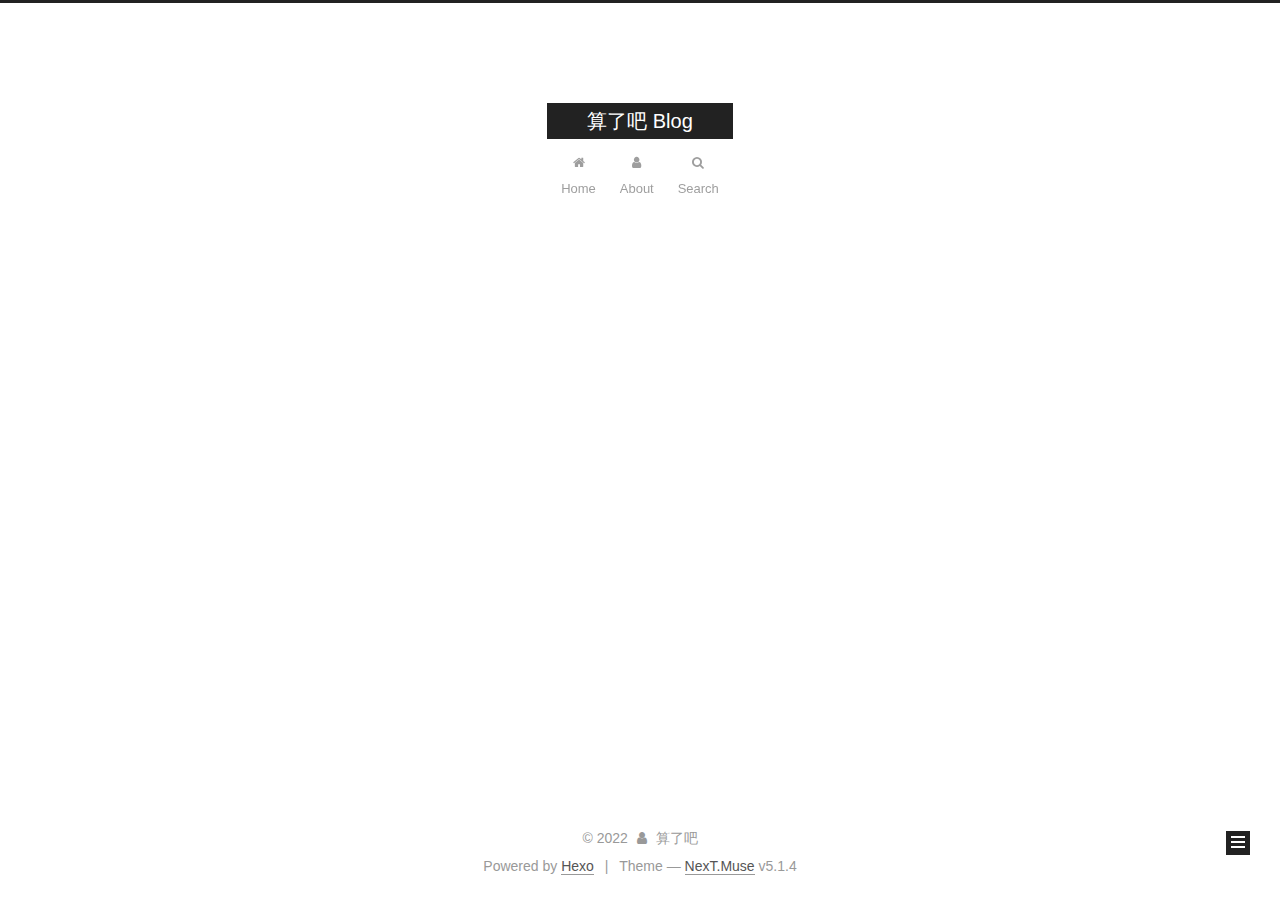
<file: archives/2022/index.html>
<!DOCTYPE html>



  


<html class="theme-next muse use-motion" lang="cn">
<head>
  <meta charset="UTF-8"/>
<meta http-equiv="X-UA-Compatible" content="IE=edge" />
<meta name="viewport" content="width=device-width, initial-scale=1, maximum-scale=1"/>
<meta name="theme-color" content="#222">









<meta http-equiv="Cache-Control" content="no-transform" />
<meta http-equiv="Cache-Control" content="no-siteapp" />
















  
  
  <link href="/lib/fancybox/source/jquery.fancybox.css?v=2.1.5" rel="stylesheet" type="text/css" />







<link href="/lib/font-awesome/css/font-awesome.min.css?v=4.6.2" rel="stylesheet" type="text/css" />

<link href="/css/main.css?v=5.1.4" rel="stylesheet" type="text/css" />


  <link rel="apple-touch-icon" sizes="180x180" href="/images/apple-touch-icon-next.png?v=5.1.4">


  <link rel="icon" type="image/png" sizes="32x32" href="/images/favicon-32x32-next.png?v=5.1.4">


  <link rel="icon" type="image/png" sizes="16x16" href="/images/favicon-16x16-next.png?v=5.1.4">


  <link rel="mask-icon" href="/images/logo.svg?v=5.1.4" color="#222">





  <meta name="keywords" content="Hexo, NexT" />










<meta property="og:type" content="website">
<meta property="og:title" content="算了吧 Blog">
<meta property="og:url" content="http://example.com/archives/2022/index.html">
<meta property="og:site_name" content="算了吧 Blog">
<meta property="og:locale">
<meta property="article:author" content="算了吧">
<meta name="twitter:card" content="summary">



<script type="text/javascript" id="hexo.configurations">
  var NexT = window.NexT || {};
  var CONFIG = {
    root: '',
    scheme: 'Muse',
    version: '5.1.4',
    sidebar: {"position":"left","display":"post","offset":12,"b2t":false,"scrollpercent":false,"onmobile":false},
    fancybox: true,
    tabs: true,
    motion: {"enable":true,"async":false,"transition":{"post_block":"fadeIn","post_header":"slideDownIn","post_body":"slideDownIn","coll_header":"slideLeftIn","sidebar":"slideUpIn"}},
    duoshuo: {
      userId: '0',
      author: 'Author'
    },
    algolia: {
      applicationID: '',
      apiKey: '',
      indexName: '',
      hits: {"per_page":10},
      labels: {"input_placeholder":"Search for Posts","hits_empty":"We didn't find any results for the search: ${query}","hits_stats":"${hits} results found in ${time} ms"}
    }
  };
</script>



  <link rel="canonical" href="http://example.com/archives/2022/"/>





  <title>Archive | 算了吧 Blog</title>
  








<meta name="generator" content="Hexo 5.4.0"></head>

<body itemscope itemtype="http://schema.org/WebPage" lang="cn">

  
  
    
  

  <div class="container sidebar-position-left page-archive">
    <div class="headband"></div>

    <header id="header" class="header" itemscope itemtype="http://schema.org/WPHeader">
      <div class="header-inner"><div class="site-brand-wrapper">
  <div class="site-meta ">
    

    <div class="custom-logo-site-title">
      <a href="/"  class="brand" rel="start">
        <span class="logo-line-before"><i></i></span>
        <span class="site-title">算了吧 Blog</span>
        <span class="logo-line-after"><i></i></span>
      </a>
    </div>
      
        <p class="site-subtitle"></p>
      
  </div>

  <div class="site-nav-toggle">
    <button>
      <span class="btn-bar"></span>
      <span class="btn-bar"></span>
      <span class="btn-bar"></span>
    </button>
  </div>
</div>

<nav class="site-nav">
  

  
    <ul id="menu" class="menu">
      
        
        <li class="menu-item menu-item-home">
          <a href="/" rel="section">
            
              <i class="menu-item-icon fa fa-fw fa-home"></i> <br />
            
            Home
          </a>
        </li>
      
        
        <li class="menu-item menu-item-about">
          <a href="/about/" rel="section">
            
              <i class="menu-item-icon fa fa-fw fa-user"></i> <br />
            
            About
          </a>
        </li>
      

      
        <li class="menu-item menu-item-search">
          
            <a href="javascript:;" class="popup-trigger">
          
            
              <i class="menu-item-icon fa fa-search fa-fw"></i> <br />
            
            Search
          </a>
        </li>
      
    </ul>
  

  
    <div class="site-search">
      
  <div class="popup search-popup local-search-popup">
  <div class="local-search-header clearfix">
    <span class="search-icon">
      <i class="fa fa-search"></i>
    </span>
    <span class="popup-btn-close">
      <i class="fa fa-times-circle"></i>
    </span>
    <div class="local-search-input-wrapper">
      <input autocomplete="off"
             placeholder="Searching..." spellcheck="false"
             type="text" id="local-search-input">
    </div>
  </div>
  <div id="local-search-result"></div>
</div>



    </div>
  
</nav>



 </div>
    </header>

    <main id="main" class="main">
      <div class="main-inner">
        <div class="content-wrap">
          <div id="content" class="content">
            

  
  
  
  <div class="post-block archive">
    <div id="posts" class="posts-collapse">
      <span class="archive-move-on"></span>

      <span class="archive-page-counter">
        
        
        
          
        
        Um..! 2 posts in total. Keep on posting.
      </span>

      

        
        
        

        
          
          <div class="collection-title">
            <h1 class="archive-year" id="archive-year-2022">2022</h1>
          </div>
        
        

        

  <article class="post post-type-normal" itemscope itemtype="http://schema.org/Article">
    <header class="post-header">

      <h2 class="post-title">
        
            <a class="post-title-link" href="/2022/04/09/%E8%9C%9C%E7%BD%90%E6%9C%AA%E6%8E%88%E6%9D%83%E6%95%B4%E7%90%86/" itemprop="url">
              
                <span itemprop="name">蜜罐未授权整理</span>
              
            </a>
        
      </h2>

      <div class="post-meta">
        <time class="post-time" itemprop="dateCreated"
              datetime="2022-04-09T15:25:18+08:00"
              content="2022-04-09" >
          04-09
        </time>
      </div>

    </header>
  </article>



      

    </div>
  </div>
  
  
  

  



          </div>
          


          

        </div>
        
          
  
  <div class="sidebar-toggle">
    <div class="sidebar-toggle-line-wrap">
      <span class="sidebar-toggle-line sidebar-toggle-line-first"></span>
      <span class="sidebar-toggle-line sidebar-toggle-line-middle"></span>
      <span class="sidebar-toggle-line sidebar-toggle-line-last"></span>
    </div>
  </div>

  <aside id="sidebar" class="sidebar">
    
    <div class="sidebar-inner">

      

      

      <section class="site-overview-wrap sidebar-panel sidebar-panel-active">
        <div class="site-overview">
          <div class="site-author motion-element" itemprop="author" itemscope itemtype="http://schema.org/Person">
            
              <p class="site-author-name" itemprop="name"></p>
              <p class="site-description motion-element" itemprop="description"></p>
          </div>

          <nav class="site-state motion-element">

            
              <div class="site-state-item site-state-posts">
              
                <a href="/archives">
              
                  <span class="site-state-item-count">2</span>
                  <span class="site-state-item-name">posts</span>
                </a>
              </div>
            

            

            
              
              
              <div class="site-state-item site-state-tags">
                
                  <span class="site-state-item-count">2</span>
                  <span class="site-state-item-name">tags</span>
                
              </div>
            

          </nav>

          

          

          
          

          
          

          

        </div>
      </section>

      

      

    </div>
  </aside>


        
      </div>
    </main>

    <footer id="footer" class="footer">
      <div class="footer-inner">
        <div class="copyright">&copy; <span itemprop="copyrightYear">2022</span>
  <span class="with-love">
    <i class="fa fa-user"></i>
  </span>
  <span class="author" itemprop="copyrightHolder">算了吧</span>

  
</div>


  <div class="powered-by">Powered by <a class="theme-link" target="_blank" href="https://hexo.io">Hexo</a></div>



  <span class="post-meta-divider">|</span>



  <div class="theme-info">Theme &mdash; <a class="theme-link" target="_blank" href="https://github.com/iissnan/hexo-theme-next">NexT.Muse</a> v5.1.4</div>




        







        
      </div>
    </footer>

    
      <div class="back-to-top">
        <i class="fa fa-arrow-up"></i>
        
      </div>
    

    

  </div>

  

<script type="text/javascript">
  if (Object.prototype.toString.call(window.Promise) !== '[object Function]') {
    window.Promise = null;
  }
</script>









  












  
  
    <script type="text/javascript" src="/lib/jquery/index.js?v=2.1.3"></script>
  

  
  
    <script type="text/javascript" src="/lib/fastclick/lib/fastclick.min.js?v=1.0.6"></script>
  

  
  
    <script type="text/javascript" src="/lib/jquery_lazyload/jquery.lazyload.js?v=1.9.7"></script>
  

  
  
    <script type="text/javascript" src="/lib/velocity/velocity.min.js?v=1.2.1"></script>
  

  
  
    <script type="text/javascript" src="/lib/velocity/velocity.ui.min.js?v=1.2.1"></script>
  

  
  
    <script type="text/javascript" src="/lib/fancybox/source/jquery.fancybox.pack.js?v=2.1.5"></script>
  


  


  <script type="text/javascript" src="/js/src/utils.js?v=5.1.4"></script>

  <script type="text/javascript" src="/js/src/motion.js?v=5.1.4"></script>



  
  

  

  


  <script type="text/javascript" src="/js/src/bootstrap.js?v=5.1.4"></script>



  


  




	





  





  












  

  <script type="text/javascript">
    // Popup Window;
    var isfetched = false;
    var isXml = true;
    // Search DB path;
    var search_path = "search.xml";
    if (search_path.length === 0) {
      search_path = "search.xml";
    } else if (/json$/i.test(search_path)) {
      isXml = false;
    }
    var path = "/" + search_path;
    // monitor main search box;

    var onPopupClose = function (e) {
      $('.popup').hide();
      $('#local-search-input').val('');
      $('.search-result-list').remove();
      $('#no-result').remove();
      $(".local-search-pop-overlay").remove();
      $('body').css('overflow', '');
    }

    function proceedsearch() {
      $("body")
        .append('<div class="search-popup-overlay local-search-pop-overlay"></div>')
        .css('overflow', 'hidden');
      $('.search-popup-overlay').click(onPopupClose);
      $('.popup').toggle();
      var $localSearchInput = $('#local-search-input');
      $localSearchInput.attr("autocapitalize", "none");
      $localSearchInput.attr("autocorrect", "off");
      $localSearchInput.focus();
    }

    // search function;
    var searchFunc = function(path, search_id, content_id) {
      'use strict';

      // start loading animation
      $("body")
        .append('<div class="search-popup-overlay local-search-pop-overlay">' +
          '<div id="search-loading-icon">' +
          '<i class="fa fa-spinner fa-pulse fa-5x fa-fw"></i>' +
          '</div>' +
          '</div>')
        .css('overflow', 'hidden');
      $("#search-loading-icon").css('margin', '20% auto 0 auto').css('text-align', 'center');

      $.ajax({
        url: path,
        dataType: isXml ? "xml" : "json",
        async: true,
        success: function(res) {
          // get the contents from search data
          isfetched = true;
          $('.popup').detach().appendTo('.header-inner');
          var datas = isXml ? $("entry", res).map(function() {
            return {
              title: $("title", this).text(),
              content: $("content",this).text(),
              url: $("url" , this).text()
            };
          }).get() : res;
          var input = document.getElementById(search_id);
          var resultContent = document.getElementById(content_id);
          var inputEventFunction = function() {
            var searchText = input.value.trim().toLowerCase();
            var keywords = searchText.split(/[\s\-]+/);
            if (keywords.length > 1) {
              keywords.push(searchText);
            }
            var resultItems = [];
            if (searchText.length > 0) {
              // perform local searching
              datas.forEach(function(data) {
                var isMatch = false;
                var hitCount = 0;
                var searchTextCount = 0;
                var title = data.title.trim();
                var titleInLowerCase = title.toLowerCase();
                var content = data.content.trim().replace(/<[^>]+>/g,"");
                var contentInLowerCase = content.toLowerCase();
                var articleUrl = decodeURIComponent(data.url);
                var indexOfTitle = [];
                var indexOfContent = [];
                // only match articles with not empty titles
                if(title != '') {
                  keywords.forEach(function(keyword) {
                    function getIndexByWord(word, text, caseSensitive) {
                      var wordLen = word.length;
                      if (wordLen === 0) {
                        return [];
                      }
                      var startPosition = 0, position = [], index = [];
                      if (!caseSensitive) {
                        text = text.toLowerCase();
                        word = word.toLowerCase();
                      }
                      while ((position = text.indexOf(word, startPosition)) > -1) {
                        index.push({position: position, word: word});
                        startPosition = position + wordLen;
                      }
                      return index;
                    }

                    indexOfTitle = indexOfTitle.concat(getIndexByWord(keyword, titleInLowerCase, false));
                    indexOfContent = indexOfContent.concat(getIndexByWord(keyword, contentInLowerCase, false));
                  });
                  if (indexOfTitle.length > 0 || indexOfContent.length > 0) {
                    isMatch = true;
                    hitCount = indexOfTitle.length + indexOfContent.length;
                  }
                }

                // show search results

                if (isMatch) {
                  // sort index by position of keyword

                  [indexOfTitle, indexOfContent].forEach(function (index) {
                    index.sort(function (itemLeft, itemRight) {
                      if (itemRight.position !== itemLeft.position) {
                        return itemRight.position - itemLeft.position;
                      } else {
                        return itemLeft.word.length - itemRight.word.length;
                      }
                    });
                  });

                  // merge hits into slices

                  function mergeIntoSlice(text, start, end, index) {
                    var item = index[index.length - 1];
                    var position = item.position;
                    var word = item.word;
                    var hits = [];
                    var searchTextCountInSlice = 0;
                    while (position + word.length <= end && index.length != 0) {
                      if (word === searchText) {
                        searchTextCountInSlice++;
                      }
                      hits.push({position: position, length: word.length});
                      var wordEnd = position + word.length;

                      // move to next position of hit

                      index.pop();
                      while (index.length != 0) {
                        item = index[index.length - 1];
                        position = item.position;
                        word = item.word;
                        if (wordEnd > position) {
                          index.pop();
                        } else {
                          break;
                        }
                      }
                    }
                    searchTextCount += searchTextCountInSlice;
                    return {
                      hits: hits,
                      start: start,
                      end: end,
                      searchTextCount: searchTextCountInSlice
                    };
                  }

                  var slicesOfTitle = [];
                  if (indexOfTitle.length != 0) {
                    slicesOfTitle.push(mergeIntoSlice(title, 0, title.length, indexOfTitle));
                  }

                  var slicesOfContent = [];
                  while (indexOfContent.length != 0) {
                    var item = indexOfContent[indexOfContent.length - 1];
                    var position = item.position;
                    var word = item.word;
                    // cut out 100 characters
                    var start = position - 20;
                    var end = position + 80;
                    if(start < 0){
                      start = 0;
                    }
                    if (end < position + word.length) {
                      end = position + word.length;
                    }
                    if(end > content.length){
                      end = content.length;
                    }
                    slicesOfContent.push(mergeIntoSlice(content, start, end, indexOfContent));
                  }

                  // sort slices in content by search text's count and hits' count

                  slicesOfContent.sort(function (sliceLeft, sliceRight) {
                    if (sliceLeft.searchTextCount !== sliceRight.searchTextCount) {
                      return sliceRight.searchTextCount - sliceLeft.searchTextCount;
                    } else if (sliceLeft.hits.length !== sliceRight.hits.length) {
                      return sliceRight.hits.length - sliceLeft.hits.length;
                    } else {
                      return sliceLeft.start - sliceRight.start;
                    }
                  });

                  // select top N slices in content

                  var upperBound = parseInt('1');
                  if (upperBound >= 0) {
                    slicesOfContent = slicesOfContent.slice(0, upperBound);
                  }

                  // highlight title and content

                  function highlightKeyword(text, slice) {
                    var result = '';
                    var prevEnd = slice.start;
                    slice.hits.forEach(function (hit) {
                      result += text.substring(prevEnd, hit.position);
                      var end = hit.position + hit.length;
                      result += '<b class="search-keyword">' + text.substring(hit.position, end) + '</b>';
                      prevEnd = end;
                    });
                    result += text.substring(prevEnd, slice.end);
                    return result;
                  }

                  var resultItem = '';

                  if (slicesOfTitle.length != 0) {
                    resultItem += "<li><a href='" + articleUrl + "' class='search-result-title'>" + highlightKeyword(title, slicesOfTitle[0]) + "</a>";
                  } else {
                    resultItem += "<li><a href='" + articleUrl + "' class='search-result-title'>" + title + "</a>";
                  }

                  slicesOfContent.forEach(function (slice) {
                    resultItem += "<a href='" + articleUrl + "'>" +
                      "<p class=\"search-result\">" + highlightKeyword(content, slice) +
                      "...</p>" + "</a>";
                  });

                  resultItem += "</li>";
                  resultItems.push({
                    item: resultItem,
                    searchTextCount: searchTextCount,
                    hitCount: hitCount,
                    id: resultItems.length
                  });
                }
              })
            };
            if (keywords.length === 1 && keywords[0] === "") {
              resultContent.innerHTML = '<div id="no-result"><i class="fa fa-search fa-5x" /></div>'
            } else if (resultItems.length === 0) {
              resultContent.innerHTML = '<div id="no-result"><i class="fa fa-frown-o fa-5x" /></div>'
            } else {
              resultItems.sort(function (resultLeft, resultRight) {
                if (resultLeft.searchTextCount !== resultRight.searchTextCount) {
                  return resultRight.searchTextCount - resultLeft.searchTextCount;
                } else if (resultLeft.hitCount !== resultRight.hitCount) {
                  return resultRight.hitCount - resultLeft.hitCount;
                } else {
                  return resultRight.id - resultLeft.id;
                }
              });
              var searchResultList = '<ul class=\"search-result-list\">';
              resultItems.forEach(function (result) {
                searchResultList += result.item;
              })
              searchResultList += "</ul>";
              resultContent.innerHTML = searchResultList;
            }
          }

          if ('auto' === 'auto') {
            input.addEventListener('input', inputEventFunction);
          } else {
            $('.search-icon').click(inputEventFunction);
            input.addEventListener('keypress', function (event) {
              if (event.keyCode === 13) {
                inputEventFunction();
              }
            });
          }

          // remove loading animation
          $(".local-search-pop-overlay").remove();
          $('body').css('overflow', '');

          proceedsearch();
        }
      });
    }

    // handle and trigger popup window;
    $('.popup-trigger').click(function(e) {
      e.stopPropagation();
      if (isfetched === false) {
        searchFunc(path, 'local-search-input', 'local-search-result');
      } else {
        proceedsearch();
      };
    });

    $('.popup-btn-close').click(onPopupClose);
    $('.popup').click(function(e){
      e.stopPropagation();
    });
    $(document).on('keyup', function (event) {
      var shouldDismissSearchPopup = event.which === 27 &&
        $('.search-popup').is(':visible');
      if (shouldDismissSearchPopup) {
        onPopupClose();
      }
    });
  </script>





  

  

  

  
  

  

  

  

</body>
</html>
</file>
<file: css/main.css>
/* normalize.css v3.0.2 | MIT License | git.io/normalize */
html {
  font-family: sans-serif; /* 1 */
  -ms-text-size-adjust: 100%; /* 2 */
  -webkit-text-size-adjust: 100%; /* 2 */
}
body {
  margin: 0;
}
article,
aside,
details,
figcaption,
figure,
footer,
header,
hgroup,
main,
menu,
nav,
section,
summary {
  display: block;
}
audio,
canvas,
progress,
video {
  display: inline-block; /* 1 */
  vertical-align: baseline; /* 2 */
}
audio:not([controls]) {
  display: none;
  height: 0;
}
[hidden],
template {
  display: none;
}
a {
  background-color: transparent;
}
a:active,
a:hover {
  outline: 0;
}
abbr[title] {
  border-bottom: 1px dotted;
}
b,
strong {
  font-weight: bold;
}
dfn {
  font-style: italic;
}
h1 {
  font-size: 2em;
  margin: 0.67em 0;
}
mark {
  background: #ff0;
  color: #000;
}
small {
  font-size: 80%;
}
sub,
sup {
  font-size: 75%;
  line-height: 0;
  position: relative;
  vertical-align: baseline;
}
sup {
  top: -0.5em;
}
sub {
  bottom: -0.25em;
}
img {
  border: 0;
}
svg:not(:root) {
  overflow: hidden;
}
figure {
  margin: 1em 40px;
}
hr {
  -moz-box-sizing: content-box;
  box-sizing: content-box;
  height: 0;
}
pre {
  overflow: auto;
}
code,
kbd,
pre,
samp {
  font-family: monospace, monospace;
  font-size: 1em;
}
button,
input,
optgroup,
select,
textarea {
  color: inherit; /* 1 */
  font: inherit; /* 2 */
  margin: 0; /* 3 */
}
button {
  overflow: visible;
}
button,
select {
  text-transform: none;
}
button,
html input[type="button"],
input[type="reset"],
input[type="submit"] {
  -webkit-appearance: button; /* 2 */
  cursor: pointer; /* 3 */
}
button[disabled],
html input[disabled] {
  cursor: default;
}
button::-moz-focus-inner,
input::-moz-focus-inner {
  border: 0;
  padding: 0;
}
input {
  line-height: normal;
}
input[type="checkbox"],
input[type="radio"] {
  box-sizing: border-box; /* 1 */
  padding: 0; /* 2 */
}
input[type="number"]::-webkit-inner-spin-button,
input[type="number"]::-webkit-outer-spin-button {
  height: auto;
}
input[type="search"] {
  -webkit-appearance: textfield; /* 1 */
  -moz-box-sizing: content-box;
  -webkit-box-sizing: content-box; /* 2 */
  box-sizing: content-box;
}
input[type="search"]::-webkit-search-cancel-button,
input[type="search"]::-webkit-search-decoration {
  -webkit-appearance: none;
}
fieldset {
  border: 1px solid #c0c0c0;
  margin: 0 2px;
  padding: 0.35em 0.625em 0.75em;
}
legend {
  border: 0; /* 1 */
  padding: 0; /* 2 */
}
textarea {
  overflow: auto;
}
optgroup {
  font-weight: bold;
}
table {
  border-collapse: collapse;
  border-spacing: 0;
}
td,
th {
  padding: 0;
}
::selection {
  background: #262a30;
  color: #fff;
}
body {
  position: relative;
  font-family: 'Lato', "PingFang SC", "Microsoft YaHei", sans-serif;
  font-size: 14px;
  line-height: 2;
  color: #555;
  background: #fff;
}
@media (max-width: 767px) {
  body {
    padding-right: 0 !important;
  }
}
@media (min-width: 768px) and (max-width: 991px) {
  body {
    padding-right: 0 !important;
  }
}
@media (min-width: 1600px) {
  body {
    font-size: 16px;
  }
}
h1,
h2,
h3,
h4,
h5,
h6 {
  margin: 0;
  padding: 0;
  font-weight: bold;
  line-height: 1.5;
  font-family: 'Lato', "PingFang SC", "Microsoft YaHei", sans-serif;
}
h2,
h3,
h4,
h5,
h6 {
  margin: 20px 0 15px;
}
h1 {
  font-size: 22px;
}
@media (max-width: 767px) {
  h1 {
    font-size: 18px;
  }
}
h2 {
  font-size: 20px;
}
@media (max-width: 767px) {
  h2 {
    font-size: 16px;
  }
}
h3 {
  font-size: 18px;
}
@media (max-width: 767px) {
  h3 {
    font-size: 14px;
  }
}
h4 {
  font-size: 16px;
}
@media (max-width: 767px) {
  h4 {
    font-size: 12px;
  }
}
h5 {
  font-size: 14px;
}
@media (max-width: 767px) {
  h5 {
    font-size: 10px;
  }
}
h6 {
  font-size: 12px;
}
@media (max-width: 767px) {
  h6 {
    font-size: 8px;
  }
}
p {
  margin: 0 0 20px 0;
}
a {
  color: #555;
  text-decoration: none;
  outline: none;
  border-bottom: 1px solid #999;
  word-wrap: break-word;
}
a:hover {
  color: #222;
  border-bottom-color: #222;
}
blockquote {
  margin: 0;
  padding: 0;
}
img {
  display: block;
  margin: auto;
  max-width: 100%;
  height: auto;
}
hr {
  margin: 40px 0;
  height: 3px;
  border: none;
  background-color: #ddd;
  background-image: repeating-linear-gradient(-45deg, #fff, #fff 4px, transparent 4px, transparent 8px);
}
blockquote {
  padding: 0 15px;
  color: #666;
  border-left: 4px solid #ddd;
}
blockquote cite::before {
  content: "-";
  padding: 0 5px;
}
dt {
  font-weight: 700;
}
dd {
  margin: 0;
  padding: 0;
}
kbd {
  border: 1px solid #ccc;
  border-radius: 0.2em;
  box-shadow: 0.1em 0.1em 0.2em rgba(0,0,0,0.1);
  background-color: #f9f9f9;
  font-family: inherit;
  background-image: -webkit-linear-gradient(top, #eee, #fff, #eee);
  padding: 0.1em 0.3em;
  white-space: nowrap;
}
.text-left {
  text-align: left;
}
.text-center {
  text-align: center;
}
.text-right {
  text-align: right;
}
.text-justify {
  text-align: justify;
}
.text-nowrap {
  white-space: nowrap;
}
.text-lowercase {
  text-transform: lowercase;
}
.text-uppercase {
  text-transform: uppercase;
}
.text-capitalize {
  text-transform: capitalize;
}
.center-block {
  display: block;
  margin-left: auto;
  margin-right: auto;
}
.clearfix:before,
.clearfix:after {
  content: " ";
  display: table;
}
.clearfix:after {
  clear: both;
}
.pullquote {
  width: 45%;
}
.pullquote.left {
  float: left;
  margin-left: 5px;
  margin-right: 10px;
}
.pullquote.right {
  float: right;
  margin-left: 10px;
  margin-right: 5px;
}
.affix.affix.affix {
  position: fixed;
}
.translation {
  margin-top: -20px;
  font-size: 14px;
  color: #999;
}
.scrollbar-measure {
  width: 100px;
  height: 100px;
  overflow: scroll;
  position: absolute;
  top: -9999px;
}
.use-motion .motion-element {
  opacity: 0;
}
table {
  margin: 20px 0;
  width: 100%;
  border-collapse: collapse;
  border-spacing: 0;
  border: 1px solid #ddd;
  font-size: 14px;
  table-layout: fixed;
  word-wrap: break-all;
}
table>tbody>tr:nth-of-type(odd) {
  background-color: #f9f9f9;
}
table>tbody>tr:hover {
  background-color: #f5f5f5;
}
caption,
th,
td {
  padding: 8px;
  text-align: left;
  vertical-align: middle;
  font-weight: normal;
}
th,
td {
  border-bottom: 3px solid #ddd;
  border-right: 1px solid #eee;
}
th {
  padding-bottom: 10px;
  font-weight: 700;
}
td {
  border-bottom-width: 1px;
}
html,
body {
  height: 100%;
}
.container {
  position: relative;
  min-height: 100%;
}
.header-inner {
  margin: 0 auto;
  padding: 100px 0 70px;
  width: 700px;
}
@media (min-width: 1600px) {
  .container .header-inner {
    width: 900px;
  }
}
.main {
  padding-bottom: 150px;
}
.main-inner {
  margin: 0 auto;
  width: 700px;
}
@media (min-width: 1600px) {
  .container .main-inner {
    width: 900px;
  }
}
.footer {
  position: absolute;
  left: 0;
  bottom: 0;
  width: 100%;
  min-height: 50px;
}
.footer-inner {
  box-sizing: border-box;
  margin: 20px auto;
  width: 700px;
}
@media (min-width: 1600px) {
  .container .footer-inner {
    width: 900px;
  }
}
pre,
.highlight {
  overflow: auto;
  margin: 20px 0;
  padding: 0;
  font-size: 13px;
  color: #4d4d4c;
  background: #f7f7f7;
  line-height: 1.6;
}
pre,
code {
  font-family: consolas, Menlo, "PingFang SC", "Microsoft YaHei", monospace;
}
code {
  padding: 2px 4px;
  word-wrap: break-word;
  color: #555;
  background: #eee;
  border-radius: 3px;
  font-size: 13px;
}
pre {
  padding: 10px;
}
pre code {
  padding: 0;
  color: #4d4d4c;
  background: none;
  text-shadow: none;
}
.highlight {
  border-radius: 1px;
}
.highlight pre {
  border: none;
  margin: 0;
  padding: 10px 0;
}
.highlight table {
  margin: 0;
  width: auto;
  border: none;
}
.highlight td {
  border: none;
  padding: 0;
}
.highlight figcaption {
  font-size: 1em;
  color: #4d4d4c;
  line-height: 1em;
  margin-bottom: 1em;
}
.highlight figcaption:before,
.highlight figcaption:after {
  content: " ";
  display: table;
}
.highlight figcaption:after {
  clear: both;
}
.highlight figcaption a {
  float: right;
  color: #4d4d4c;
}
.highlight figcaption a:hover {
  border-bottom-color: #4d4d4c;
}
.highlight .gutter pre {
  padding-left: 10px;
  padding-right: 10px;
  color: #869194;
  text-align: right;
  background-color: #eff2f3;
}
.highlight .code pre {
  width: 100%;
  padding-left: 10px;
  padding-right: 10px;
  background-color: #f7f7f7;
}
.highlight .line {
  height: 20px;
}
.gutter {
  -webkit-user-select: none;
  -moz-user-select: none;
  -ms-user-select: none;
  user-select: none;
}
.gist table {
  width: auto;
}
.gist table td {
  border: none;
}
pre .deletion {
  background: #fdd;
}
pre .addition {
  background: #dfd;
}
pre .meta {
  color: #8959a8;
}
pre .comment {
  color: #8e908c;
}
pre .variable,
pre .attribute,
pre .tag,
pre .regexp,
pre .ruby .constant,
pre .xml .tag .title,
pre .xml .pi,
pre .xml .doctype,
pre .html .doctype,
pre .css .id,
pre .css .class,
pre .css .pseudo {
  color: #c82829;
}
pre .number,
pre .preprocessor,
pre .built_in,
pre .literal,
pre .params,
pre .constant,
pre .command {
  color: #f5871f;
}
pre .ruby .class .title,
pre .css .rules .attribute,
pre .string,
pre .value,
pre .inheritance,
pre .header,
pre .ruby .symbol,
pre .xml .cdata,
pre .special,
pre .number,
pre .formula {
  color: #718c00;
}
pre .title,
pre .css .hexcolor {
  color: #3e999f;
}
pre .function,
pre .python .decorator,
pre .python .title,
pre .ruby .function .title,
pre .ruby .title .keyword,
pre .perl .sub,
pre .javascript .title,
pre .coffeescript .title {
  color: #4271ae;
}
pre .keyword,
pre .javascript .function {
  color: #8959a8;
}
.full-image.full-image.full-image.full-image {
  border: none;
  max-width: 100%;
  width: auto;
  margin: 20px auto 25px;
}
@media (min-width: 992px) {
  .full-image.full-image.full-image.full-image {
    max-width: none;
    width: 110%;
    margin: 25px -5%;
  }
}
.blockquote-center,
.page-home .post-type-quote blockquote,
.page-post-detail .post-type-quote blockquote {
  position: relative;
  margin: 40px 0;
  padding: 0;
  border-left: none;
  text-align: center;
}
.blockquote-center::before,
.page-home .post-type-quote blockquote::before,
.page-post-detail .post-type-quote blockquote::before,
.blockquote-center::after,
.page-home .post-type-quote blockquote::after,
.page-post-detail .post-type-quote blockquote::after {
  position: absolute;
  content: ' ';
  display: block;
  width: 100%;
  height: 24px;
  opacity: 0.2;
  background-repeat: no-repeat;
  background-position: 0 -6px;
  background-size: 22px 22px;
}
.blockquote-center::before,
.page-home .post-type-quote blockquote::before,
.page-post-detail .post-type-quote blockquote::before {
  top: -20px;
  background-image: url("../images/quote-l.svg");
  border-top: 1px solid #ccc;
}
.blockquote-center::after,
.page-home .post-type-quote blockquote::after,
.page-post-detail .post-type-quote blockquote::after {
  bottom: -20px;
  background-image: url("../images/quote-r.svg");
  border-bottom: 1px solid #ccc;
  background-position: 100% 8px;
}
.blockquote-center p,
.page-home .post-type-quote blockquote p,
.page-post-detail .post-type-quote blockquote p,
.blockquote-center div,
.page-home .post-type-quote blockquote div,
.page-post-detail .post-type-quote blockquote div {
  text-align: center;
}
.post .post-body .group-picture img {
  box-sizing: border-box;
  padding: 0 3px;
  border: none;
}
.post .group-picture-row {
  overflow: hidden;
  margin-top: 6px;
}
.post .group-picture-row:first-child {
  margin-top: 0;
}
.post .group-picture-column {
  float: left;
}
.page-post-detail .post-body .group-picture-column {
  float: none;
  margin-top: 10px;
  width: auto !important;
}
.page-post-detail .post-body .group-picture-column img {
  margin: 0 auto;
}
.page-archive .group-picture-container {
  overflow: hidden;
}
.page-archive .group-picture-row {
  float: left;
}
.page-archive .group-picture-row:first-child {
  margin-top: 6px;
}
.page-archive .group-picture-column {
  max-width: 150px;
  max-height: 150px;
}
.post-body .note {
  position: relative;
  padding: 15px;
  margin-bottom: 20px;
  border: 1px solid #eee;
  border-left-width: 5px;
  border-radius: 3px;
}
.post-body .note h2,
.post-body .note h3,
.post-body .note h4,
.post-body .note h5,
.post-body .note h6 {
  margin-top: 0;
  margin-bottom: 0;
  border-bottom: initial;
  padding-top: 0 !important;
}
.post-body .note p:first-child,
.post-body .note ul:first-child,
.post-body .note ol:first-child,
.post-body .note table:first-child,
.post-body .note pre:first-child,
.post-body .note blockquote:first-child {
  margin-top: 0;
}
.post-body .note p:last-child,
.post-body .note ul:last-child,
.post-body .note ol:last-child,
.post-body .note table:last-child,
.post-body .note pre:last-child,
.post-body .note blockquote:last-child {
  margin-bottom: 0;
}
.post-body .note.default {
  border-left-color: #777;
}
.post-body .note.default h2,
.post-body .note.default h3,
.post-body .note.default h4,
.post-body .note.default h5,
.post-body .note.default h6 {
  color: #777;
}
.post-body .note.primary {
  border-left-color: #6f42c1;
}
.post-body .note.primary h2,
.post-body .note.primary h3,
.post-body .note.primary h4,
.post-body .note.primary h5,
.post-body .note.primary h6 {
  color: #6f42c1;
}
.post-body .note.info {
  border-left-color: #428bca;
}
.post-body .note.info h2,
.post-body .note.info h3,
.post-body .note.info h4,
.post-body .note.info h5,
.post-body .note.info h6 {
  color: #428bca;
}
.post-body .note.success {
  border-left-color: #5cb85c;
}
.post-body .note.success h2,
.post-body .note.success h3,
.post-body .note.success h4,
.post-body .note.success h5,
.post-body .note.success h6 {
  color: #5cb85c;
}
.post-body .note.warning {
  border-left-color: #f0ad4e;
}
.post-body .note.warning h2,
.post-body .note.warning h3,
.post-body .note.warning h4,
.post-body .note.warning h5,
.post-body .note.warning h6 {
  color: #f0ad4e;
}
.post-body .note.danger {
  border-left-color: #d9534f;
}
.post-body .note.danger h2,
.post-body .note.danger h3,
.post-body .note.danger h4,
.post-body .note.danger h5,
.post-body .note.danger h6 {
  color: #d9534f;
}
.post-body .label {
  display: inline;
  padding: 0 2px;
  white-space: nowrap;
}
.post-body .label.default {
  background-color: #f0f0f0;
}
.post-body .label.primary {
  background-color: #efe6f7;
}
.post-body .label.info {
  background-color: #e5f2f8;
}
.post-body .label.success {
  background-color: #e7f4e9;
}
.post-body .label.warning {
  background-color: #fcf6e1;
}
.post-body .label.danger {
  background-color: #fae8eb;
}
.post-body .tabs {
  position: relative;
  display: block;
  margin-bottom: 20px;
  padding-top: 10px;
}
.post-body .tabs ul.nav-tabs {
  margin: 0;
  padding: 0;
  display: flex;
  margin-bottom: -1px;
}
@media (max-width: 413px) {
  .post-body .tabs ul.nav-tabs {
    display: block;
    margin-bottom: 5px;
  }
}
.post-body .tabs ul.nav-tabs li.tab {
  list-style-type: none !important;
  margin: 0 0.25em 0 0;
  border-top: 3px solid transparent;
  border-left: 1px solid transparent;
  border-right: 1px solid transparent;
}
@media (max-width: 413px) {
  .post-body .tabs ul.nav-tabs li.tab {
    margin: initial;
    border-top: 1px solid transparent;
    border-left: 3px solid transparent;
    border-right: 1px solid transparent;
    border-bottom: 1px solid transparent;
  }
}
.post-body .tabs ul.nav-tabs li.tab a {
  outline: 0;
  border-bottom: initial;
  display: block;
  line-height: 1.8em;
  padding: 0.25em 0.75em;
  transition-duration: 0.2s;
  transition-timing-function: ease-out;
  transition-delay: 0s;
}
.post-body .tabs ul.nav-tabs li.tab a i {
  width: 1.285714285714286em;
}
.post-body .tabs ul.nav-tabs li.tab.active {
  border-top: 3px solid #fc6423;
  border-left: 1px solid #ddd;
  border-right: 1px solid #ddd;
  background-color: #fff;
}
@media (max-width: 413px) {
  .post-body .tabs ul.nav-tabs li.tab.active {
    border-top: 1px solid #ddd;
    border-left: 3px solid #fc6423;
    border-right: 1px solid #ddd;
    border-bottom: 1px solid #ddd;
  }
}
.post-body .tabs ul.nav-tabs li.tab.active a {
  cursor: default;
  color: #555;
}
.post-body .tabs .tab-content {
  background-color: #fff;
}
.post-body .tabs .tab-content .tab-pane {
  border: 1px solid #ddd;
  padding: 20px 20px 0 20px;
}
.post-body .tabs .tab-content .tab-pane:not(.active) {
  display: none !important;
}
.post-body .tabs .tab-content .tab-pane.active {
  display: block !important;
}
.btn {
  display: inline-block;
  padding: 0 20px;
  font-size: 14px;
  color: #fff;
  background: #222;
  border: 2px solid #222;
  text-decoration: none;
  border-radius: 0;
  transition-property: background-color;
  transition-duration: 0.2s;
  transition-timing-function: ease-in-out;
  transition-delay: 0s;
  line-height: 2;
}
.btn:hover {
  border-color: #222;
  color: #222;
  background: #fff;
}
.btn +.btn {
  margin: 0 0 8px 8px;
}
.btn .fa-fw {
  width: 1.285714285714286em;
  text-align: left;
}
.btn-bar {
  display: block;
  width: 22px;
  height: 2px;
  background: #555;
  border-radius: 1px;
}
.btn-bar+.btn-bar {
  margin-top: 4px;
}
.pagination {
  margin: 120px 0 40px;
  text-align: center;
  border-top: 1px solid #eee;
}
.page-number-basic,
.pagination .prev,
.pagination .next,
.pagination .page-number,
.pagination .space {
  display: inline-block;
  position: relative;
  top: -1px;
  margin: 0 10px;
  padding: 0 11px;
}
@media (max-width: 767px) {
  .page-number-basic,
  .pagination .prev,
  .pagination .next,
  .pagination .page-number,
  .pagination .space {
    margin: 0 5px;
  }
}
.pagination .prev,
.pagination .next,
.pagination .page-number {
  border-bottom: 0;
  border-top: 1px solid #eee;
  transition-property: border-color;
  transition-duration: 0.2s;
  transition-timing-function: ease-in-out;
  transition-delay: 0s;
}
.pagination .prev:hover,
.pagination .next:hover,
.pagination .page-number:hover {
  border-top-color: #222;
}
.pagination .space {
  padding: 0;
  margin: 0;
}
.pagination .prev {
  margin-left: 0;
}
.pagination .next {
  margin-right: 0;
}
.pagination .page-number.current {
  color: #fff;
  background: #ccc;
  border-top-color: #ccc;
}
@media (max-width: 767px) {
  .pagination {
    border-top: none;
  }
  .pagination .prev,
  .pagination .next,
  .pagination .page-number {
    margin-bottom: 10px;
    border-top: 0;
    border-bottom: 1px solid #eee;
    padding: 0 10px;
  }
  .pagination .prev:hover,
  .pagination .next:hover,
  .pagination .page-number:hover {
    border-bottom-color: #222;
  }
}
.comments {
  margin: 60px 20px 0;
}
.tag-cloud {
  text-align: center;
}
.tag-cloud a {
  display: inline-block;
  margin: 10px;
}
.back-to-top {
  box-sizing: border-box;
  position: fixed;
  bottom: -100px;
  right: 30px;
  z-index: 1050;
  padding: 0 6px;
  width: 24px;
  background: #222;
  font-size: 12px;
  opacity: 1;
  color: #fff;
  cursor: pointer;
  text-align: center;
  -webkit-transform: translateZ(0);
  transition-property: bottom;
  transition-duration: 0.2s;
  transition-timing-function: ease-in-out;
  transition-delay: 0s;
}
@media (min-width: 768px) and (max-width: 991px) {
  .back-to-top {
    display: none !important;
  }
}
@media (max-width: 767px) {
  .back-to-top {
    display: none !important;
  }
}
.back-to-top.back-to-top-on {
  bottom: 19px;
}
.header {
  background: transparent;
}
.header-inner {
  position: relative;
}
.headband {
  height: 3px;
  background: #222;
}
.site-meta {
  margin: 0;
  text-align: center;
}
@media (max-width: 767px) {
  .site-meta {
    text-align: center;
  }
}
.brand {
  position: relative;
  display: inline-block;
  padding: 0 40px;
  color: #fff;
  background: #222;
  border-bottom: none;
}
.brand:hover {
  color: #fff;
}
.logo {
  display: inline-block;
  margin-right: 5px;
  line-height: 36px;
  vertical-align: top;
}
.site-title {
  display: inline-block;
  vertical-align: top;
  line-height: 36px;
  font-size: 20px;
  font-weight: normal;
  font-family: 'Lato', "PingFang SC", "Microsoft YaHei", sans-serif;
}
.site-subtitle {
  margin-top: 10px;
  font-size: 13px;
  color: #999;
}
.use-motion .brand {
  opacity: 0;
}
.use-motion .logo,
.use-motion .site-title,
.use-motion .site-subtitle {
  opacity: 0;
  position: relative;
  top: -10px;
}
.site-nav-toggle {
  display: none;
  position: absolute;
  top: 10px;
  left: 10px;
}
@media (max-width: 767px) {
  .site-nav-toggle {
    display: block;
  }
}
.site-nav-toggle button {
  margin-top: 2px;
  padding: 9px 10px;
  background: transparent;
  border: none;
}
@media (max-width: 767px) {
  .site-nav {
    display: none;
    margin: 0 -10px;
    padding: 0 10px;
    clear: both;
    border-top: 1px solid #ddd;
  }
}
@media (min-width: 768px) and (max-width: 991px) {
  .site-nav {
    display: block !important;
  }
}
@media (min-width: 992px) {
  .site-nav {
    display: block !important;
  }
}
.menu {
  margin-top: 20px;
  padding-left: 0;
  text-align: center;
}
.menu .menu-item {
  display: inline-block;
  margin: 0 10px;
  list-style: none;
}
@media screen and (max-width: 767px) {
  .menu .menu-item {
    margin-top: 10px;
  }
}
.menu .menu-item a {
  display: block;
  font-size: 13px;
  line-height: inherit;
  border-bottom: 1px solid transparent;
  transition-property: border-color;
  transition-duration: 0.2s;
  transition-timing-function: ease-in-out;
  transition-delay: 0s;
}
.menu .menu-item a:hover {
  border-bottom-color: #222;
}
.menu .menu-item .fa {
  margin-right: 5px;
}
.use-motion .menu-item {
  opacity: 0;
}
.post-body {
  font-family: 'Lato', "PingFang SC", "Microsoft YaHei", sans-serif;
}
@media (max-width: 767px) {
  .post-body {
    word-break: break-word;
  }
}
.post-body .fancybox img {
  display: block !important;
  margin: 0 auto;
  cursor: pointer;
  cursor: zoom-in;
  cursor: -webkit-zoom-in;
}
.post-body .image-caption,
.post-body .figure .caption {
  margin: -20px auto 15px;
  text-align: center;
  font-size: 14px;
  color: #999;
  font-weight: bold;
  line-height: 1;
}
.post-sticky-flag {
  display: inline-block;
  font-size: 16px;
  -ms-transform: rotate(30deg);
  -webkit-transform: rotate(30deg);
  -moz-transform: rotate(30deg);
  -ms-transform: rotate(30deg);
  -o-transform: rotate(30deg);
  transform: rotate(30deg);
}
.use-motion .post-block,
.use-motion .pagination,
.use-motion .comments {
  opacity: 0;
}
.use-motion .post-header {
  opacity: 0;
}
.use-motion .post-body {
  opacity: 0;
}
.use-motion .collection-title {
  opacity: 0;
}
.posts-expand {
  padding-top: 40px;
}
@media (max-width: 767px) {
  .posts-expand {
    margin: 0 20px;
  }
  .post-body pre .gutter pre {
    padding-right: 10px;
  }
  .post-body .highlight {
    margin-left: 0px;
    margin-right: 0px;
    padding: 0;
  }
  .post-body .highlight .gutter pre {
    padding-right: 10px;
  }
}
@media (min-width: 992px) {
  .posts-expand .post-body {
    text-align: justify;
  }
}
.posts-expand .post-body h2,
.posts-expand .post-body h3,
.posts-expand .post-body h4,
.posts-expand .post-body h5,
.posts-expand .post-body h6 {
  padding-top: 10px;
}
.posts-expand .post-body h2 .header-anchor,
.posts-expand .post-body h3 .header-anchor,
.posts-expand .post-body h4 .header-anchor,
.posts-expand .post-body h5 .header-anchor,
.posts-expand .post-body h6 .header-anchor {
  float: right;
  margin-left: 10px;
  color: #ccc;
  border-bottom-style: none;
  visibility: hidden;
}
.posts-expand .post-body h2 .header-anchor:hover,
.posts-expand .post-body h3 .header-anchor:hover,
.posts-expand .post-body h4 .header-anchor:hover,
.posts-expand .post-body h5 .header-anchor:hover,
.posts-expand .post-body h6 .header-anchor:hover {
  color: inherit;
}
.posts-expand .post-body h2:hover .header-anchor,
.posts-expand .post-body h3:hover .header-anchor,
.posts-expand .post-body h4:hover .header-anchor,
.posts-expand .post-body h5:hover .header-anchor,
.posts-expand .post-body h6:hover .header-anchor {
  visibility: visible;
}
.posts-expand .post-body ul li {
  list-style: circle;
}
.posts-expand .post-body img {
  box-sizing: border-box;
  margin: auto;
  padding: 3px;
  border: 1px solid #ddd;
}
.posts-expand .post-body .fancybox img {
  margin: 0 auto 25px;
}
@media (max-width: 767px) {
  .posts-collapse {
    margin: 0 20px;
  }
  .posts-collapse .post-title,
  .posts-collapse .post-meta {
    display: block;
    width: auto;
    text-align: left;
  }
}
.posts-collapse {
  position: relative;
  z-index: 1010;
  margin-left: 55px;
}
.posts-collapse::after {
  content: " ";
  position: absolute;
  top: 20px;
  left: 0;
  margin-left: -2px;
  width: 4px;
  height: 100%;
  background: #f5f5f5;
  z-index: -1;
}
@media (max-width: 767px) {
  .posts-collapse {
    margin: 0 20px;
  }
}
.posts-collapse .collection-title {
  position: relative;
  margin: 60px 0;
}
.posts-collapse .collection-title h1,
.posts-collapse .collection-title h2 {
  margin-left: 20px;
}
.posts-collapse .collection-title small {
  color: #bbb;
  margin-left: 5px;
}
.posts-collapse .collection-title::before {
  content: " ";
  position: absolute;
  left: 0;
  top: 50%;
  margin-left: -4px;
  margin-top: -4px;
  width: 8px;
  height: 8px;
  background: #bbb;
  border-radius: 50%;
}
.posts-collapse .post {
  margin: 30px 0;
}
.posts-collapse .post-header {
  position: relative;
  transition-duration: 0.2s;
  transition-timing-function: ease-in-out;
  transition-delay: 0s;
  transition-property: border;
  border-bottom: 1px dashed #ccc;
}
.posts-collapse .post-header::before {
  content: " ";
  position: absolute;
  left: 0;
  top: 12px;
  width: 6px;
  height: 6px;
  margin-left: -4px;
  background: #bbb;
  border-radius: 50%;
  border: 1px solid #fff;
  transition-duration: 0.2s;
  transition-timing-function: ease-in-out;
  transition-delay: 0s;
  transition-property: background;
}
.posts-collapse .post-header:hover {
  border-bottom-color: #666;
}
.posts-collapse .post-header:hover::before {
  background: #222;
}
.posts-collapse .post-meta {
  position: absolute;
  font-size: 12px;
  left: 20px;
  top: 5px;
}
.posts-collapse .post-comments-count {
  display: none;
}
.posts-collapse .post-title {
  margin-left: 60px;
  font-size: 16px;
  font-weight: normal;
  line-height: inherit;
}
.posts-collapse .post-title::after {
  margin-left: 3px;
  opacity: 0.6;
}
.posts-collapse .post-title a {
  color: #666;
  border-bottom: none;
}
.page-home .post-type-quote .post-header,
.page-post-detail .post-type-quote .post-header,
.page-home .post-type-quote .post-tags,
.page-post-detail .post-type-quote .post-tags {
  display: none;
}
.posts-expand .post-title {
  text-align: center;
  word-break: break-word;
  font-weight: 400;
}
.posts-expand .post-title-link {
  display: inline-block;
  position: relative;
  color: #555;
  border-bottom: none;
  line-height: 1.2;
  vertical-align: top;
}
.posts-expand .post-title-link::before {
  content: "";
  position: absolute;
  width: 100%;
  height: 2px;
  bottom: 0;
  left: 0;
  background-color: #000;
  visibility: hidden;
  -webkit-transform: scaleX(0);
  -moz-transform: scaleX(0);
  -ms-transform: scaleX(0);
  -o-transform: scaleX(0);
  transform: scaleX(0);
  transition-duration: 0.2s;
  transition-timing-function: ease-in-out;
  transition-delay: 0s;
}
.posts-expand .post-title-link:hover::before {
  visibility: visible;
  -webkit-transform: scaleX(1);
  -moz-transform: scaleX(1);
  -ms-transform: scaleX(1);
  -o-transform: scaleX(1);
  transform: scaleX(1);
}
.posts-expand .post-title-link .fa {
  font-size: 16px;
}
.posts-expand .post-meta {
  margin: 3px 0 60px 0;
  color: #999;
  font-family: 'Lato', "PingFang SC", "Microsoft YaHei", sans-serif;
  font-size: 12px;
  text-align: center;
}
.posts-expand .post-meta .post-category-list {
  display: inline-block;
  margin: 0;
  padding: 3px;
}
.posts-expand .post-meta .post-category-list-link {
  color: #999;
}
.posts-expand .post-meta .post-description {
  font-size: 14px;
  margin-top: 2px;
}
.post-meta-divider {
  margin: 0 0.5em;
}
.post-meta-item-icon {
  margin-right: 3px;
}
@media (min-width: 768px) and (max-width: 991px) {
  .post-meta-item-icon {
    display: inline-block;
  }
}
@media (max-width: 767px) {
  .post-meta-item-icon {
    display: inline-block;
  }
}
@media (min-width: 768px) and (max-width: 991px) {
  .post-meta-item-text {
    display: none;
  }
}
@media (max-width: 767px) {
  .post-meta-item-text {
    display: none;
  }
}
@media (max-width: 767px) {
  .posts-expand .post-comments-count {
    display: none;
  }
}
.post-button {
  margin-top: 40px;
}
.posts-expand .post-tags {
  margin-top: 40px;
  text-align: center;
}
.posts-expand .post-tags a {
  display: inline-block;
  margin-right: 10px;
  font-size: 13px;
}
.post-nav {
  display: table;
  margin-top: 15px;
  width: 100%;
  border-top: 1px solid #eee;
}
.post-nav-divider {
  display: table-cell;
  width: 10%;
}
.post-nav-item {
  display: table-cell;
  padding: 10px 0 0 0;
  width: 45%;
  vertical-align: top;
}
.post-nav-item a {
  position: relative;
  display: block;
  line-height: 25px;
  font-size: 14px;
  color: #555;
  border-bottom: none;
}
.post-nav-item a:hover {
  color: #222;
  border-bottom: none;
}
.post-nav-item a:active {
  top: 2px;
}
.post-nav-item .fa {
  position: absolute;
  top: 8px;
  left: 0;
  font-size: 12px;
}
.post-nav-next a {
  padding-left: 15px;
}
.post-nav-prev {
  text-align: right;
}
.post-nav-prev a {
  padding-right: 15px;
}
.post-nav-prev .fa {
  right: 0;
  left: auto;
}
.posts-expand .post-eof {
  display: block;
  margin: 80px auto 60px;
  width: 8%;
  height: 1px;
  background: #ccc;
  text-align: center;
}
.post:last-child .post-eof.post-eof.post-eof {
  display: none;
}
.post-gallery {
  display: table;
  table-layout: fixed;
  width: 100%;
  border-collapse: separate;
}
.post-gallery-row {
  display: table-row;
}
.post-gallery .post-gallery-img {
  display: table-cell;
  text-align: center;
  vertical-align: middle;
  border: none;
}
.post-gallery .post-gallery-img img {
  max-width: 100%;
  max-height: 100%;
  border: none;
}
.fancybox-close,
.fancybox-close:hover {
  border: none;
}
.rtl.post-body p,
.rtl.post-body a,
.rtl.post-body h1,
.rtl.post-body h2,
.rtl.post-body h3,
.rtl.post-body h4,
.rtl.post-body h5,
.rtl.post-body h6,
.rtl.post-body li,
.rtl.post-body ul,
.rtl.post-body ol {
  direction: rtl;
  font-family: UKIJ Ekran;
}
.rtl.post-title {
  font-family: UKIJ Ekran;
}
.sidebar {
  position: fixed;
  right: 0;
  top: 0;
  bottom: 0;
  width: 0;
  z-index: 1040;
  box-shadow: inset 0 2px 6px #000;
  background: #222;
  -webkit-transform: translateZ(0);
}
.sidebar a {
  color: #999;
  border-bottom-color: #555;
}
.sidebar a:hover {
  color: #eee;
}
@media (min-width: 768px) and (max-width: 991px) {
  .sidebar {
    display: none !important;
  }
}
@media (max-width: 767px) {
  .sidebar {
    display: none !important;
  }
}
.sidebar-inner {
  position: relative;
  padding: 20px 10px;
  color: #999;
  text-align: center;
}
.site-overview-wrap {
  overflow: hidden;
}
.site-overview {
  overflow-y: auto;
  overflow-x: hidden;
}
.sidebar-toggle {
  position: fixed;
  right: 30px;
  bottom: 45px;
  width: 14px;
  height: 14px;
  padding: 5px;
  background: #222;
  line-height: 0;
  z-index: 1050;
  cursor: pointer;
  -webkit-transform: translateZ(0);
}
@media (min-width: 768px) and (max-width: 991px) {
  .sidebar-toggle {
    display: none !important;
  }
}
@media (max-width: 767px) {
  .sidebar-toggle {
    display: none !important;
  }
}
.sidebar-toggle-line {
  position: relative;
  display: inline-block;
  vertical-align: top;
  height: 2px;
  width: 100%;
  background: #fff;
  margin-top: 3px;
}
.sidebar-toggle-line:first-child {
  margin-top: 0;
}
.site-author-image {
  display: block;
  margin: 0 auto;
  padding: 2px;
  max-width: 96px;
  height: auto;
  border: 2px solid #333;
}
.site-author-name {
  margin: 5px 0 0;
  text-align: center;
  color: #f5f5f5;
  font-weight: normal;
}
.site-description {
  margin-top: 5px;
  text-align: center;
  font-size: 14px;
  color: #999;
}
.site-state {
  overflow: hidden;
  line-height: 1.4;
  white-space: nowrap;
  text-align: center;
}
.site-state-item {
  display: inline-block;
  padding: 0 15px;
  border-left: 1px solid #333;
}
.site-state-item:first-child {
  border-left: none;
}
.site-state-item a {
  border-bottom: none;
}
.site-state-item-count {
  display: block;
  text-align: center;
  color: inherit;
  font-weight: 600;
  font-size: 18px;
}
.site-state-item-name {
  font-size: 13px;
  color: inherit;
}
.feed-link {
  margin-top: 20px;
}
.feed-link a {
  display: inline-block;
  padding: 0 15px;
  color: #fc6423;
  border: 1px solid #fc6423;
  border-radius: 4px;
}
.feed-link a i {
  color: #fc6423;
  font-size: 14px;
}
.feed-link a:hover {
  color: #fff;
  background: #fc6423;
}
.feed-link a:hover i {
  color: #fff;
}
.links-of-author {
  margin-top: 20px;
}
.links-of-author a {
  display: inline-block;
  vertical-align: middle;
  margin-right: 10px;
  margin-bottom: 10px;
  border-bottom-color: #555;
  font-size: 13px;
}
.links-of-author a:before {
  display: inline-block;
  vertical-align: middle;
  margin-right: 3px;
  content: " ";
  width: 4px;
  height: 4px;
  border-radius: 50%;
  background: #42ffff;
}
.links-of-blogroll {
  font-size: 13px;
}
.links-of-blogroll-title {
  margin-top: 20px;
  font-size: 14px;
  font-weight: 600;
}
.links-of-blogroll-list {
  margin: 0;
  padding: 0;
  list-style: none;
}
.links-of-blogroll-item {
  padding: 2px 10px;
}
.links-of-blogroll-item a {
  max-width: 280px;
  box-sizing: border-box;
  display: inline-block;
  overflow: hidden;
  white-space: nowrap;
  text-overflow: ellipsis;
}
.sidebar-nav {
  margin: 0 0 20px;
  padding-left: 0;
}
.sidebar-nav li {
  display: inline-block;
  cursor: pointer;
  border-bottom: 1px solid transparent;
  font-size: 14px;
  color: #555;
}
.sidebar-nav li:hover {
  color: #f5f5f5;
}
.page-post-detail .sidebar-nav-toc {
  padding: 0 5px;
}
.page-post-detail .sidebar-nav-overview {
  margin-left: 10px;
}
.sidebar-nav .sidebar-nav-active {
  color: #87daff;
  border-bottom-color: #87daff;
}
.sidebar-nav .sidebar-nav-active:hover {
  color: #87daff;
}
.sidebar-panel {
  display: none;
}
.sidebar-panel-active {
  display: block;
}
.post-toc-empty {
  font-size: 14px;
  color: #666;
}
.post-toc-wrap {
  overflow: hidden;
}
.post-toc {
  overflow: auto;
}
.post-toc ol {
  margin: 0;
  padding: 0 2px 5px 10px;
  text-align: left;
  list-style: none;
  font-size: 14px;
}
.post-toc ol > ol {
  padding-left: 0;
}
.post-toc ol a {
  transition-duration: 0.2s;
  transition-timing-function: ease-in-out;
  transition-delay: 0s;
  transition-property: all;
  color: #999;
  border-bottom-color: #555;
}
.post-toc ol a:hover {
  color: #ccc;
  border-bottom-color: #ccc;
}
.post-toc .nav-item {
  overflow: hidden;
  text-overflow: ellipsis;
  text-align: justify;
  white-space: nowrap;
  line-height: 1.8;
}
.post-toc .nav .nav-child {
  display: none;
}
.post-toc .nav .active > .nav-child {
  display: block;
}
.post-toc .nav .active-current > .nav-child {
  display: block;
}
.post-toc .nav .active-current > .nav-child > .nav-item {
  display: block;
}
.post-toc .nav .active > a {
  color: #87daff;
  border-bottom-color: #87daff;
}
.post-toc .nav .active-current > a {
  color: #87daff;
}
.post-toc .nav .active-current > a:hover {
  color: #87daff;
}
.footer {
  font-size: 14px;
  color: #999;
}
.footer img {
  border: none;
}
.footer-inner {
  text-align: center;
}
.with-love {
  display: inline-block;
  margin: 0 5px;
}
.powered-by,
.theme-info {
  display: inline-block;
}
.cc-license {
  margin-top: 10px;
  text-align: center;
}
.cc-license .cc-opacity {
  opacity: 0.7;
  border-bottom: none;
}
.cc-license .cc-opacity:hover {
  opacity: 0.9;
}
.cc-license img {
  display: inline-block;
}
.theme-next #ds-thread #ds-reset {
  color: #555;
}
.theme-next #ds-thread #ds-reset .ds-replybox {
  margin-bottom: 30px;
}
.theme-next #ds-thread #ds-reset .ds-replybox .ds-avatar,
.theme-next #ds-reset .ds-avatar img {
  box-shadow: none;
}
.theme-next #ds-thread #ds-reset .ds-textarea-wrapper {
  border-color: #c7d4e1;
  background: none;
  border-top-right-radius: 3px;
  border-top-left-radius: 3px;
}
.theme-next #ds-thread #ds-reset .ds-textarea-wrapper textarea {
  height: 60px;
}
.theme-next #ds-reset .ds-rounded-top {
  border-radius: 0;
}
.theme-next #ds-thread #ds-reset .ds-post-toolbar {
  box-sizing: border-box;
  border: 1px solid #c7d4e1;
  background: #f6f8fa;
}
.theme-next #ds-thread #ds-reset .ds-post-options {
  height: 40px;
  border: none;
  background: none;
}
.theme-next #ds-thread #ds-reset .ds-toolbar-buttons {
  top: 11px;
}
.theme-next #ds-thread #ds-reset .ds-sync {
  top: 5px;
}
.theme-next #ds-thread #ds-reset .ds-post-button {
  top: 4px;
  right: 5px;
  width: 90px;
  height: 30px;
  border: 1px solid #c5ced7;
  border-radius: 3px;
  background-image: linear-gradient(#fbfbfc, #f5f7f9);
  color: #60676d;
}
.theme-next #ds-thread #ds-reset .ds-post-button:hover {
  background-position: 0 -30px;
  color: #60676d;
}
.theme-next #ds-thread #ds-reset .ds-comments-info {
  padding: 10px 0;
}
.theme-next #ds-thread #ds-reset .ds-sort {
  display: none;
}
.theme-next #ds-thread #ds-reset li.ds-tab a.ds-current {
  border: none;
  background: #f6f8fa;
  color: #60676d;
}
.theme-next #ds-thread #ds-reset li.ds-tab a.ds-current:hover {
  background-color: #e9f0f7;
  color: #60676d;
}
.theme-next #ds-thread #ds-reset li.ds-tab a {
  border-radius: 2px;
  padding: 5px;
}
.theme-next #ds-thread #ds-reset .ds-login-buttons p {
  color: #999;
  line-height: 36px;
}
.theme-next #ds-thread #ds-reset .ds-login-buttons .ds-service-list li {
  height: 28px;
}
.theme-next #ds-thread #ds-reset .ds-service-list a {
  background: none;
  padding: 5px;
  border: 1px solid;
  border-radius: 3px;
  text-align: center;
}
.theme-next #ds-thread #ds-reset .ds-service-list a:hover {
  color: #fff;
  background: #666;
}
.theme-next #ds-thread #ds-reset .ds-service-list .ds-weibo {
  color: #fc9b00;
  border-color: #fc9b00;
}
.theme-next #ds-thread #ds-reset .ds-service-list .ds-weibo:hover {
  background: #fc9b00;
}
.theme-next #ds-thread #ds-reset .ds-service-list .ds-qq {
  color: #60a3ec;
  border-color: #60a3ec;
}
.theme-next #ds-thread #ds-reset .ds-service-list .ds-qq:hover {
  background: #60a3ec;
}
.theme-next #ds-thread #ds-reset .ds-service-list .ds-renren {
  color: #2e7ac4;
  border-color: #2e7ac4;
}
.theme-next #ds-thread #ds-reset .ds-service-list .ds-renren:hover {
  background: #2e7ac4;
}
.theme-next #ds-thread #ds-reset .ds-service-list .ds-douban {
  color: #37994c;
  border-color: #37994c;
}
.theme-next #ds-thread #ds-reset .ds-service-list .ds-douban:hover {
  background: #37994c;
}
.theme-next #ds-thread #ds-reset .ds-service-list .ds-kaixin {
  color: #fef20d;
  border-color: #fef20d;
}
.theme-next #ds-thread #ds-reset .ds-service-list .ds-kaixin:hover {
  background: #fef20d;
}
.theme-next #ds-thread #ds-reset .ds-service-list .ds-netease {
  color: #f00;
  border-color: #f00;
}
.theme-next #ds-thread #ds-reset .ds-service-list .ds-netease:hover {
  background: #f00;
}
.theme-next #ds-thread #ds-reset .ds-service-list .ds-sohu {
  color: #ffcb05;
  border-color: #ffcb05;
}
.theme-next #ds-thread #ds-reset .ds-service-list .ds-sohu:hover {
  background: #ffcb05;
}
.theme-next #ds-thread #ds-reset .ds-service-list .ds-baidu {
  color: #2831e0;
  border-color: #2831e0;
}
.theme-next #ds-thread #ds-reset .ds-service-list .ds-baidu:hover {
  background: #2831e0;
}
.theme-next #ds-thread #ds-reset .ds-service-list .ds-google {
  color: #166bec;
  border-color: #166bec;
}
.theme-next #ds-thread #ds-reset .ds-service-list .ds-google:hover {
  background: #166bec;
}
.theme-next #ds-thread #ds-reset .ds-service-list .ds-weixin {
  color: #00ce0d;
  border-color: #00ce0d;
}
.theme-next #ds-thread #ds-reset .ds-service-list .ds-weixin:hover {
  background: #00ce0d;
}
.theme-next #ds-thread #ds-reset .ds-service-list .ds-more-services {
  border: none;
}
.theme-next #ds-thread #ds-reset .ds-service-list .ds-more-services:hover {
  background: none;
}
.theme-next #ds-reset .duoshuo-ua-admin {
  display: inline-block;
  color: #f00;
}
.theme-next #ds-reset .duoshuo-ua-platform,
.theme-next #ds-reset .duoshuo-ua-browser {
  color: #ccc;
}
.theme-next #ds-reset .duoshuo-ua-platform .fa,
.theme-next #ds-reset .duoshuo-ua-browser .fa {
  display: inline-block;
  margin-right: 3px;
}
.theme-next #ds-reset .duoshuo-ua-separator {
  display: inline-block;
  margin-left: 5px;
}
.theme-next .this_ua {
  background-color: #ccc !important;
  border-radius: 4px;
  padding: 0 5px !important;
  margin: 1px 1px !important;
  border: 1px solid #bbb !important;
  color: #fff;
  display: inline-block !important;
}
.theme-next .this_ua.admin {
  background-color: #d9534f !important;
  border-color: #d9534f !important;
}
.theme-next .this_ua.platform.iOS,
.theme-next .this_ua.platform.Mac,
.theme-next .this_ua.platform.Windows {
  background-color: #39b3d7 !important;
  border-color: #46b8da !important;
}
.theme-next .this_ua.platform.Linux {
  background-color: #3a3a3a !important;
  border-color: #1f1f1f !important;
}
.theme-next .this_ua.platform.Android {
  background-color: #00c47d !important;
  border-color: #01b171 !important;
}
.theme-next .this_ua.browser.Mobile,
.theme-next .this_ua.browser.Chrome {
  background-color: #5cb85c !important;
  border-color: #4cae4c !important;
}
.theme-next .this_ua.browser.Firefox {
  background-color: #f0ad4e !important;
  border-color: #eea236 !important;
}
.theme-next .this_ua.browser.Maxthon,
.theme-next .this_ua.browser.IE {
  background-color: #428bca !important;
  border-color: #357ebd !important;
}
.theme-next .this_ua.browser.baidu,
.theme-next .this_ua.browser.UCBrowser,
.theme-next .this_ua.browser.Opera {
  background-color: #d9534f !important;
  border-color: #d43f3a !important;
}
.theme-next .this_ua.browser.Android,
.theme-next .this_ua.browser.QQBrowser {
  background-color: #78ace9 !important;
  border-color: #4cae4c !important;
}
.post-spread {
  margin-top: 20px;
  text-align: center;
}
.jiathis_style {
  display: inline-block;
}
.jiathis_style a {
  border: none;
}
.fa {
  font-family: FontAwesome !important;
}
.post-spread {
  margin-top: 20px;
  text-align: center;
}
.bdshare-slide-button-box a {
  border: none;
}
.bdsharebuttonbox {
  display: inline-block;
}
.bdsharebuttonbox a {
  border: none;
}
.local-search-pop-overlay {
  position: fixed;
  width: 100%;
  height: 100%;
  top: 0;
  left: 0;
  z-index: 2080;
  background-color: rgba(0,0,0,0.3);
}
.local-search-popup {
  display: none;
  position: fixed;
  top: 10%;
  left: 50%;
  margin-left: -350px;
  width: 700px;
  height: 80%;
  padding: 0;
  background: #fff;
  color: #333;
  z-index: 9999;
  border-radius: 5px;
}
@media (max-width: 767px) {
  .local-search-popup {
    padding: 0;
    top: 0;
    left: 0;
    margin: 0;
    width: 100%;
    height: 100%;
    border-radius: 0;
  }
}
.local-search-popup ul.search-result-list {
  padding: 0;
  margin: 0 5px;
}
.local-search-popup p.search-result {
  border-bottom: 1px dashed #ccc;
  padding: 5px 0;
}
.local-search-popup a.search-result-title {
  font-weight: bold;
  font-size: 16px;
}
.local-search-popup .search-keyword {
  border-bottom: 1px dashed #f00;
  font-weight: bold;
  color: #f00;
}
.local-search-popup .local-search-header {
  padding: 5px;
  height: 36px;
  background: #f5f5f5;
  border-top-left-radius: 5px;
  border-top-right-radius: 5px;
}
.local-search-popup #local-search-result {
  overflow: auto;
  position: relative;
  padding: 5px 25px;
  height: calc(100% - 55px);
}
.local-search-popup .local-search-input-wrapper {
  display: inline-block;
  width: calc(100% - 90px);
  height: 36px;
  line-height: 36px;
  padding: 0 5px;
}
.local-search-popup .local-search-input-wrapper input {
  padding: 8px 0;
  height: 20px;
  display: block;
  width: 100%;
  outline: none;
  border: none;
  background: transparent;
  vertical-align: middle;
}
.local-search-popup .search-icon,
.local-search-popup .popup-btn-close {
  display: inline-block;
  font-size: 18px;
  color: #999;
  height: 36px;
  width: 18px;
  padding-left: 10px;
  padding-right: 10px;
}
.local-search-popup .search-icon {
  float: left;
}
.local-search-popup .popup-btn-close {
  border-left: 1px solid #eee;
  float: right;
  cursor: pointer;
}
.local-search-popup #no-result {
  position: absolute;
  left: 50%;
  top: 50%;
  -webkit-transform: translate(-50%, -50%);
  -webkit-transform: translate(-50%, -50%);
  -moz-transform: translate(-50%, -50%);
  -ms-transform: translate(-50%, -50%);
  -o-transform: translate(-50%, -50%);
  transform: translate(-50%, -50%);
  color: #ccc;
}
.site-uv,
.site-pv,
.page-pv {
  display: inline-block;
}
.site-uv .busuanzi-value,
.site-pv .busuanzi-value,
.page-pv .busuanzi-value {
  margin: 0 5px;
}
.site-uv {
  margin-right: 10px;
}
.site-uv::after {
  content: "|";
  padding-left: 10px;
}
.page-archive .archive-page-counter {
  position: relative;
  top: 3px;
  left: 20px;
}
@media (max-width: 767px) {
  .page-archive .archive-page-counter {
    top: 5px;
  }
}
.page-archive .posts-collapse .archive-move-on {
  position: absolute;
  top: 11px;
  left: 0;
  margin-left: -6px;
  width: 10px;
  height: 10px;
  opacity: 0.5;
  background: #555;
  border: 1px solid #fff;
  border-radius: 50%;
}
.category-all-page .category-all-title {
  text-align: center;
}
.category-all-page .category-all {
  margin-top: 20px;
}
.category-all-page .category-list {
  margin: 0;
  padding: 0;
  list-style: none;
}
.category-all-page .category-list-item {
  margin: 5px 10px;
}
.category-all-page .category-list-count {
  color: #bbb;
}
.category-all-page .category-list-count:before {
  display: inline;
  content: " (";
}
.category-all-page .category-list-count:after {
  display: inline;
  content: ") ";
}
.category-all-page .category-list-child {
  padding-left: 10px;
}
#schedule ul#event-list {
  padding-left: 30px;
}
#schedule ul#event-list hr {
  margin: 20px 0 45px 0 !important;
  background: #222;
}
#schedule ul#event-list hr:after {
  display: inline-block;
  content: 'NOW';
  background: #222;
  color: #fff;
  font-weight: bold;
  text-align: right;
  padding: 0 5px;
}
#schedule ul#event-list li.event {
  margin: 20px 0px;
  background: #f9f9f9;
  padding-left: 10px;
  min-height: 40px;
}
#schedule ul#event-list li.event h2.event-summary {
  margin: 0;
  padding-bottom: 3px;
}
#schedule ul#event-list li.event h2.event-summary:before {
  display: inline-block;
  font-family: FontAwesome;
  font-size: 8px;
  content: '\f111';
  vertical-align: middle;
  margin-right: 25px;
  color: #bbb;
}
#schedule ul#event-list li.event span.event-relative-time {
  display: inline-block;
  font-size: 12px;
  font-weight: 400;
  padding-left: 12px;
  color: #bbb;
}
#schedule ul#event-list li.event span.event-details {
  display: block;
  color: #bbb;
  margin-left: 56px;
  padding-top: 3px;
  padding-bottom: 6px;
  text-indent: -24px;
  line-height: 18px;
}
#schedule ul#event-list li.event span.event-details:before {
  text-indent: 0;
  display: inline-block;
  width: 14px;
  font-family: FontAwesome;
  text-align: center;
  margin-right: 9px;
  color: #bbb;
}
#schedule ul#event-list li.event span.event-details.event-location:before {
  content: '\f041';
}
#schedule ul#event-list li.event span.event-details.event-duration:before {
  content: '\f017';
}
#schedule ul#event-list li.event-past {
  background: #fcfcfc;
}
#schedule ul#event-list li.event-past > * {
  opacity: 0.6;
}
#schedule ul#event-list li.event-past h2.event-summary {
  color: #bbb;
}
#schedule ul#event-list li.event-past h2.event-summary:before {
  color: #dfdfdf;
}
#schedule ul#event-list li.event-now {
  background: #222;
  color: #fff;
  padding: 15px 0 15px 10px;
}
#schedule ul#event-list li.event-now h2.event-summary:before {
  -webkit-transform: scale(1.2);
  -moz-transform: scale(1.2);
  -ms-transform: scale(1.2);
  -o-transform: scale(1.2);
  transform: scale(1.2);
  color: #fff;
  animation: dot-flash 1s alternate infinite ease-in-out;
}
#schedule ul#event-list li.event-now * {
  color: #fff !important;
}
@-moz-keyframes dot-flash {
  from {
    opacity: 1;
    -webkit-transform: scale(1.1);
    -moz-transform: scale(1.1);
    -ms-transform: scale(1.1);
    -o-transform: scale(1.1);
    transform: scale(1.1);
  }
  to {
    opacity: 0;
    -webkit-transform: scale(1);
    -moz-transform: scale(1);
    -ms-transform: scale(1);
    -o-transform: scale(1);
    transform: scale(1);
  }
}
@-webkit-keyframes dot-flash {
  from {
    opacity: 1;
    -webkit-transform: scale(1.1);
    -moz-transform: scale(1.1);
    -ms-transform: scale(1.1);
    -o-transform: scale(1.1);
    transform: scale(1.1);
  }
  to {
    opacity: 0;
    -webkit-transform: scale(1);
    -moz-transform: scale(1);
    -ms-transform: scale(1);
    -o-transform: scale(1);
    transform: scale(1);
  }
}
@-o-keyframes dot-flash {
  from {
    opacity: 1;
    -webkit-transform: scale(1.1);
    -moz-transform: scale(1.1);
    -ms-transform: scale(1.1);
    -o-transform: scale(1.1);
    transform: scale(1.1);
  }
  to {
    opacity: 0;
    -webkit-transform: scale(1);
    -moz-transform: scale(1);
    -ms-transform: scale(1);
    -o-transform: scale(1);
    transform: scale(1);
  }
}
@keyframes dot-flash {
  from {
    opacity: 1;
    -webkit-transform: scale(1.1);
    -moz-transform: scale(1.1);
    -ms-transform: scale(1.1);
    -o-transform: scale(1.1);
    transform: scale(1.1);
  }
  to {
    opacity: 0;
    -webkit-transform: scale(1);
    -moz-transform: scale(1);
    -ms-transform: scale(1);
    -o-transform: scale(1);
    transform: scale(1);
  }
}
.page-post-detail .sidebar-toggle-line {
  background: #87daff;
}
.page-post-detail .comments {
  overflow: hidden;
}
@media (max-width: 767px) {
  .header-inner,
  .container .main-inner,
  .footer-inner {
    width: auto;
  }
}
embed {
  display: block;
  margin: 0px auto 25px auto;
}
.custom-logo .site-meta-headline {
  text-align: center;
}
.custom-logo .brand {
  background: none;
}
.custom-logo .site-title {
  margin: 10px auto 0;
  font-size: 24px;
  color: #222;
}
.custom-logo .site-title a {
  border: none;
}
.custom-logo-image {
  margin: 0 auto;
  padding: 5px;
  max-width: 150px;
  background: #fff;
}
@media (max-width: 767px) {
  .site-nav {
    position: absolute;
    left: 0;
    top: 52px;
    margin: 0;
    width: 100%;
    padding: 0;
    background: #fff;
    border-bottom: 1px solid #ddd;
    z-index: 1030;
  }
}
@media (max-width: 767px) {
  .menu {
    text-align: left;
  }
}
@media (max-width: 767px) {
  .menu .menu-item {
    display: block;
    margin: 0 10px;
    vertical-align: top;
  }
}
@media (max-width: 767px) {
  .menu .menu-item br {
    display: none;
  }
}
@media (max-width: 767px) {
  .menu .menu-item a {
    padding: 5px 10px;
  }
}
.menu .menu-item .fa {
  margin-right: 0;
}
.site-search form {
  display: none;
}
.links-of-blogroll-inline .links-of-blogroll-item {
  display: inline-block;
}
</file>
